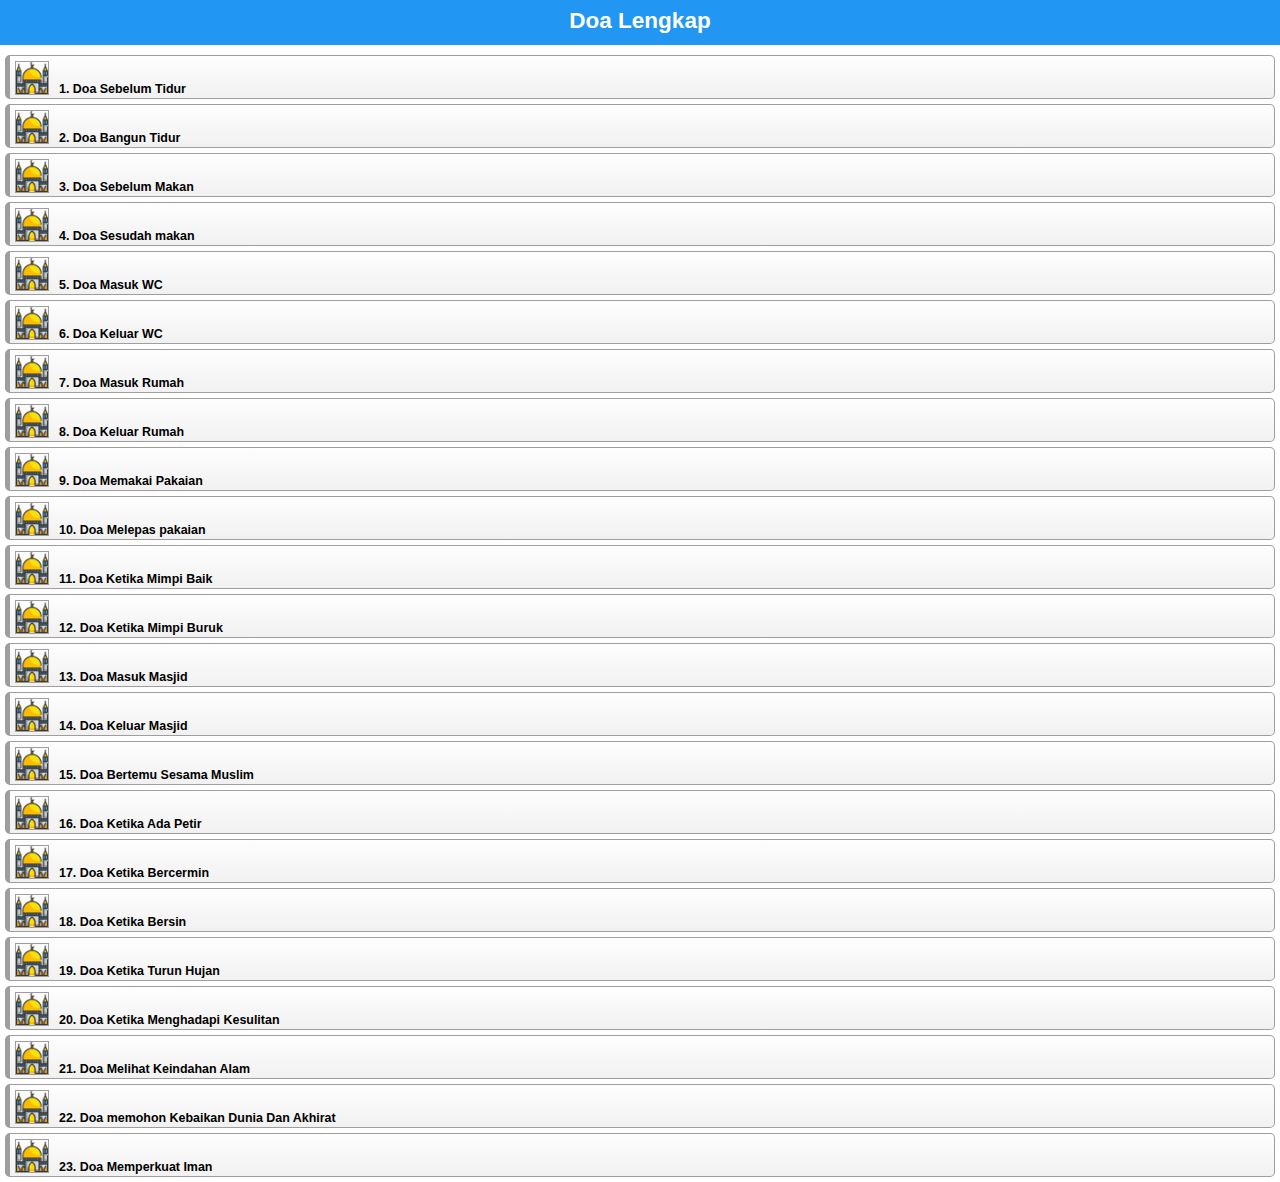
<file: doa1/index.html>
<!doctype html>
<html>
<head>
<meta charset="utf-8"><meta name="viewport" content="width=device-width; initial-scale=1.0; maximum-scale=1.0;">
<title>Doá - doá</title>

<script>

	function onLoad(){
        document.addEventListener("deviceready", onDeviceReady, false);
    }
	
	function onDeviceReady(){
		// Page
		localStorage.pageID = 1;
		
		// Back Button
		document.addEventListener("backbutton", onBackKeyDown, false);
	}
</script>
 <link href="style.css" rel="stylesheet" type="text/css">
</head>

<body onLoad="onLoad()" data-state="1">

<div id="header">

<div id="headbox">
  <h2>Doa Lengkap</h2>
</div>
</div>
<div id="home">

<ul id="homemenu"style="margin-bottom:0px;">



<li><div class="kotakmenu"><div class="imgfloat"><img src="images2/arrowli.png" alt="" class="imgthumb" /></div><a href="1.html" ><h5><strong>1. Doa Sebelum Tidur</strong></h5></a></div></li>   
<li><div class="kotakmenu"><div class="imgfloat"><img src="images2/arrowli.png" alt="" class="imgthumb" /></div><a href="2.html" ><h5><strong>2. Doa Bangun Tidur</strong></h5></a></div></li>   
<li><div class="kotakmenu"><div class="imgfloat"><img src="images2/arrowli.png" alt="" class="imgthumb" /></div><a href="3.html" ><h5><strong>3. Doa Sebelum Makan</strong></h5></a></div></li>   
<li><div class="kotakmenu"><div class="imgfloat"><img src="images2/arrowli.png" alt="" class="imgthumb" /></div><a href="4.html" ><h5><strong>4. Doa Sesudah makan</strong></h5></a></div></li>   
<li><div class="kotakmenu"><div class="imgfloat"><img src="images2/arrowli.png" alt="" class="imgthumb" /></div><a href="5.html" ><h5><strong>5. Doa Masuk WC</strong></h5></a></div></li>   
<li><div class="kotakmenu"><div class="imgfloat"><img src="images2/arrowli.png" alt="" class="imgthumb" /></div><a href="6.html" ><h5><strong>6. Doa Keluar WC</strong></h5></a></div></li>   
<li><div class="kotakmenu"><div class="imgfloat"><img src="images2/arrowli.png" alt="" class="imgthumb" /></div><a href="7.html" ><h5><strong>7. Doa Masuk Rumah</strong></h5></a></div></li>   
<li><div class="kotakmenu"><div class="imgfloat"><img src="images2/arrowli.png" alt="" class="imgthumb" /></div><a href="8.html" ><h5><strong>8. Doa Keluar Rumah</strong></h5></a></div></li>   
<li><div class="kotakmenu"><div class="imgfloat"><img src="images2/arrowli.png" alt="" class="imgthumb" /></div><a href="9.html" ><h5><strong>9. Doa Memakai Pakaian</strong></h5></a></div></li>   
<li><div class="kotakmenu"><div class="imgfloat"><img src="images2/arrowli.png" alt="" class="imgthumb" /></div><a href="10.html" ><h5><strong>10. Doa Melepas pakaian</strong></h5></a></div></li>   
<li><div class="kotakmenu"><div class="imgfloat"><img src="images2/arrowli.png" alt="" class="imgthumb" /></div><a href="11.html" ><h5><strong>11. Doa Ketika Mimpi Baik</strong></h5></a></div></li>   
<li><div class="kotakmenu"><div class="imgfloat"><img src="images2/arrowli.png" alt="" class="imgthumb" /></div><a href="12.html" ><h5><strong>12. Doa Ketika Mimpi Buruk</strong></h5></a></div></li>   
<li><div class="kotakmenu"><div class="imgfloat"><img src="images2/arrowli.png" alt="" class="imgthumb" /></div><a href="13.html" ><h5><strong>13. Doa Masuk Masjid</strong></h5></a></div></li>   
<li><div class="kotakmenu"><div class="imgfloat"><img src="images2/arrowli.png" alt="" class="imgthumb" /></div><a href="14.html" ><h5><strong>14. Doa Keluar Masjid</strong></h5></a></div></li>   
<li><div class="kotakmenu"><div class="imgfloat"><img src="images2/arrowli.png" alt="" class="imgthumb" /></div><a href="15.html" ><h5><strong>15. Doa Bertemu Sesama Muslim</strong></h5></a></div></li>   
<li><div class="kotakmenu"><div class="imgfloat"><img src="images2/arrowli.png" alt="" class="imgthumb" /></div><a href="16.html" ><h5><strong>16. Doa Ketika Ada Petir</strong></h5></a></div></li>   
<li><div class="kotakmenu"><div class="imgfloat"><img src="images2/arrowli.png" alt="" class="imgthumb" /></div><a href="17.html" ><h5><strong>17. Doa Ketika Bercermin</strong></h5></a></div></li>   
<li><div class="kotakmenu"><div class="imgfloat"><img src="images2/arrowli.png" alt="" class="imgthumb" /></div><a href="18.html" ><h5><strong>18. Doa Ketika Bersin</strong></h5></a></div></li>   
<li><div class="kotakmenu"><div class="imgfloat"><img src="images2/arrowli.png" alt="" class="imgthumb" /></div><a href="19.html" ><h5><strong>19. Doa Ketika Turun Hujan</strong></h5></a></div></li>   
<li><div class="kotakmenu"><div class="imgfloat"><img src="images2/arrowli.png" alt="" class="imgthumb" /></div><a href="20.html" ><h5><strong>20. Doa Ketika Menghadapi Kesulitan</strong></h5></a></div></li>   
<li><div class="kotakmenu"><div class="imgfloat"><img src="images2/arrowli.png" alt="" class="imgthumb" /></div><a href="21.html" ><h5><strong>21. Doa Melihat Keindahan Alam</strong></h5></a></div></li>   
<li><div class="kotakmenu"><div class="imgfloat"><img src="images2/arrowli.png" alt="" class="imgthumb" /></div><a href="22.html" ><h5><strong>22. Doa memohon Kebaikan Dunia Dan Akhirat</strong></h5></a></div></li>   
<li><div class="kotakmenu"><div class="imgfloat"><img src="images2/arrowli.png" alt="" class="imgthumb" /></div><a href="23.html" ><h5><strong>23. Doa Memperkuat Iman</strong></h5></a></div></li>   

</br></br></br>   
  </ul> 

</div>

<script>

	$('#homemenu li').click(function(){
		var hal = $(this).attr('data-hal');
		
		$.ajax({url: hal,
			success: function(data){
				$("#home").hide();
				$("#isi").html(data);
				$("#single").show();
				$("#goback").show();
				$("#exit").show();
				$('body').attr('data-state', '2');
			}
		});
	});
	
	$('#goback').click(function(){
		$("#single").hide();
		$("#goback").hide();
		$("#exit").hide();
		$("#home").show();
	});
	
	// Back Button
	function onBackKeyDown(){
		var dstate = $('body').attr('data-state');
				
		if(dstate == '2'){
			$('body').attr('data-state', '1');
			$("#single").hide();
			$("#goback").hide();
			$("#exit").hide();
			$("#home").show();			
		}
		
		if(dstate == '1'){
			exitAppPopup();
		}
    }
	
	// Exit
	function exitAppPopup(){
        navigator.notification.confirm(
            'Tutup aplikasi?'
            , function(button){
                  if(button == 2) {
                      navigator.app.exitApp();
                  }
              }
            , 'Keluar'
            , 'Batal,Ya'
        );  
        return false;
    }

	$('body').hammer().on("tap", ".backbtn", function(event){
		
		$("html, body").animate({ scrollTop: 0 }, "fast");
		
		$("#single").hide();
		$("#goback").hide();
		$("#exit").hide();
		$("#home").show();
		
		$('body').attr('data-state', '1');
		
	});

</script>

</body>
</html>
</file>
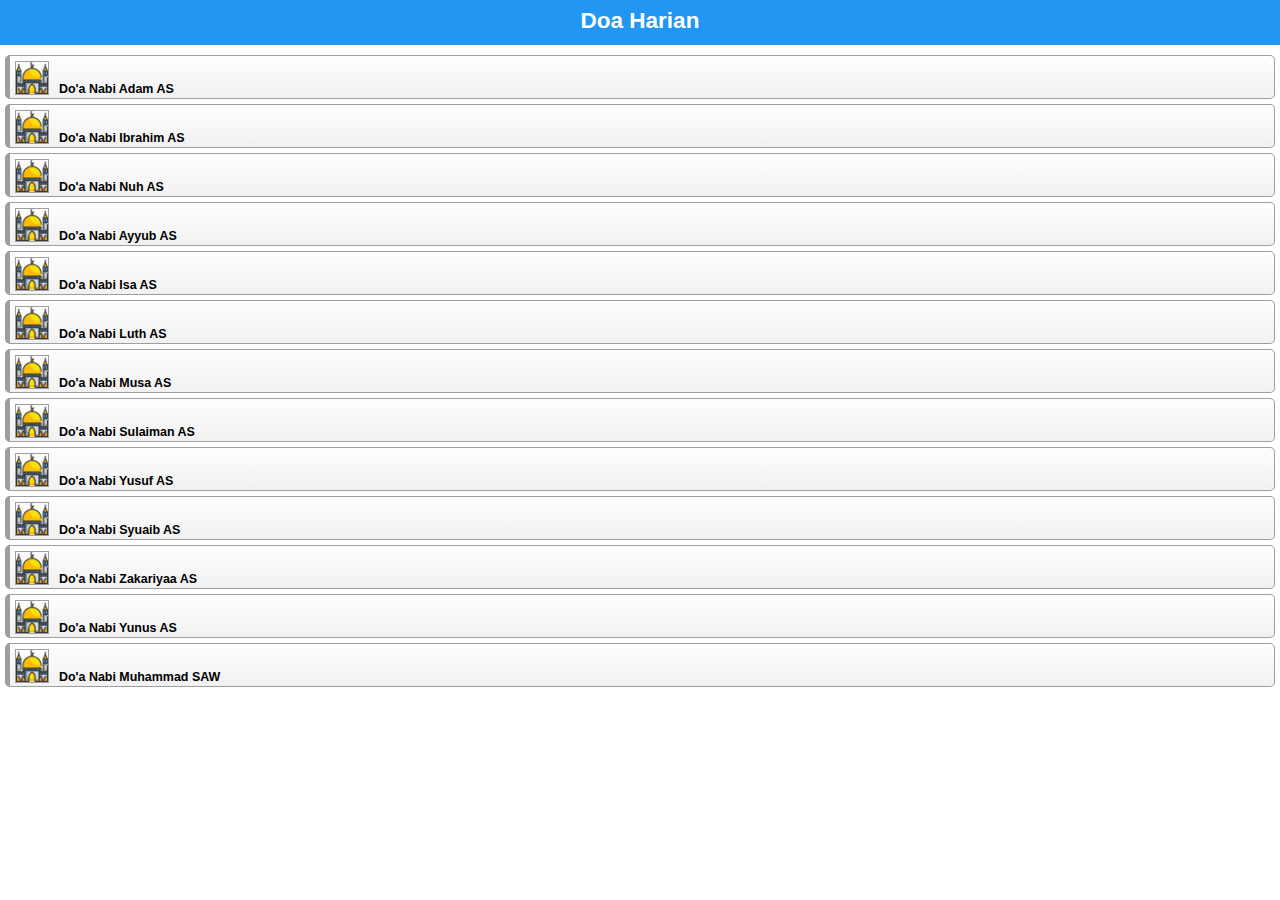
<file: doanabi/index.html>
<!doctype html>
<html>
<head>
<meta charset="utf-8"><meta name="viewport" content="width=device-width; initial-scale=1.0; maximum-scale=1.0;">
<title>JUZ AMMA</title>

<script>

	function onLoad(){
        document.addEventListener("deviceready", onDeviceReady, false);
    }
	
	function onDeviceReady(){
		// Page
		localStorage.pageID = 1;
		
		// Back Button
		document.addEventListener("backbutton", onBackKeyDown, false);
	}
</script>
 <link href="style.css" rel="stylesheet" type="text/css">
</head>

<body onLoad="onLoad()" data-state="1">

<div id="header">

<div id="headbox">
  <h2>Doa Harian</h2>
</div>
</div>
<div id="home">

<ul id="homemenu"style="margin-bottom:0px;">

<li><div class="kotakmenu"><div class="imgfloat"><img src="images2/arrowli.png" alt="" class="imgthumb" /></div><a href="1.html" ><h5><strong>Do'a Nabi Adam AS</strong></h5></a></div></li>   
<li><div class="kotakmenu"><div class="imgfloat"><img src="images2/arrowli.png" alt="" class="imgthumb" /></div><a href="2.html" ><h5><strong>Do'a Nabi Ibrahim AS</strong></h5></a></div></li>   
<li><div class="kotakmenu"><div class="imgfloat"><img src="images2/arrowli.png" alt="" class="imgthumb" /></div><a href="3.html" ><h5><strong>Do'a Nabi Nuh AS</strong></h5></a></div></li>   
<li><div class="kotakmenu"><div class="imgfloat"><img src="images2/arrowli.png" alt="" class="imgthumb" /></div><a href="4.html" ><h5><strong>Do'a Nabi Ayyub AS</strong></h5></a></div></li>   
<li><div class="kotakmenu"><div class="imgfloat"><img src="images2/arrowli.png" alt="" class="imgthumb" /></div><a href="5.html" ><h5><strong>Do'a Nabi Isa AS</strong></h5></a></div></li>   
<li><div class="kotakmenu"><div class="imgfloat"><img src="images2/arrowli.png" alt="" class="imgthumb" /></div><a href="6.html" ><h5><strong>Do'a Nabi Luth AS</strong></h5></a></div></li>   
<li><div class="kotakmenu"><div class="imgfloat"><img src="images2/arrowli.png" alt="" class="imgthumb" /></div><a href="7.html" ><h5><strong>Do'a Nabi Musa AS</strong></h5></a></div></li>   
<li><div class="kotakmenu"><div class="imgfloat"><img src="images2/arrowli.png" alt="" class="imgthumb" /></div><a href="8.html" ><h5><strong>Do'a Nabi Sulaiman AS</strong></h5></a></div></li>   
<li><div class="kotakmenu"><div class="imgfloat"><img src="images2/arrowli.png" alt="" class="imgthumb" /></div><a href="9.html" ><h5><strong>Do'a Nabi Yusuf AS</strong></h5></a></div></li>   
<li><div class="kotakmenu"><div class="imgfloat"><img src="images2/arrowli.png" alt="" class="imgthumb" /></div><a href="10.html" ><h5><strong>Do'a Nabi Syuaib AS</strong></h5></a></div></li>   
<li><div class="kotakmenu"><div class="imgfloat"><img src="images2/arrowli.png" alt="" class="imgthumb" /></div><a href="11.html" ><h5><strong>Do'a Nabi Zakariyaa AS</strong></h5></a></div></li>   
<li><div class="kotakmenu"><div class="imgfloat"><img src="images2/arrowli.png" alt="" class="imgthumb" /></div><a href="12.html" ><h5><strong>Do'a Nabi Yunus AS</strong></h5></a></div></li>   
<li><div class="kotakmenu"><div class="imgfloat"><img src="images2/arrowli.png" alt="" class="imgthumb" /></div><a href="13.html" ><h5><strong>Do'a Nabi Muhammad SAW</strong></h5></a></div></li>   


</br></br></br>   
  </ul> 

</div>

<script>

	$('#homemenu li').click(function(){
		var hal = $(this).attr('data-hal');
		
		$.ajax({url: hal,
			success: function(data){
				$("#home").hide();
				$("#isi").html(data);
				$("#single").show();
				$("#goback").show();
				$("#exit").show();
				$('body').attr('data-state', '2');
			}
		});
	});
	
	$('#goback').click(function(){
		$("#single").hide();
		$("#goback").hide();
		$("#exit").hide();
		$("#home").show();
	});
	
	// Back Button
	function onBackKeyDown(){
		var dstate = $('body').attr('data-state');
				
		if(dstate == '2'){
			$('body').attr('data-state', '1');
			$("#single").hide();
			$("#goback").hide();
			$("#exit").hide();
			$("#home").show();			
		}
		
		if(dstate == '1'){
			exitAppPopup();
		}
    }
	
	// Exit
	function exitAppPopup(){
        navigator.notification.confirm(
            'Tutup aplikasi?'
            , function(button){
                  if(button == 2) {
                      navigator.app.exitApp();
                  }
              }
            , 'Keluar'
            , 'Batal,Ya'
        );  
        return false;
    }

	$('body').hammer().on("tap", ".backbtn", function(event){
		
		$("html, body").animate({ scrollTop: 0 }, "fast");
		
		$("#single").hide();
		$("#goback").hide();
		$("#exit").hide();
		$("#home").show();
		
		$('body').attr('data-state', '1');
		
	});

</script>

</body>
</html>
</file>
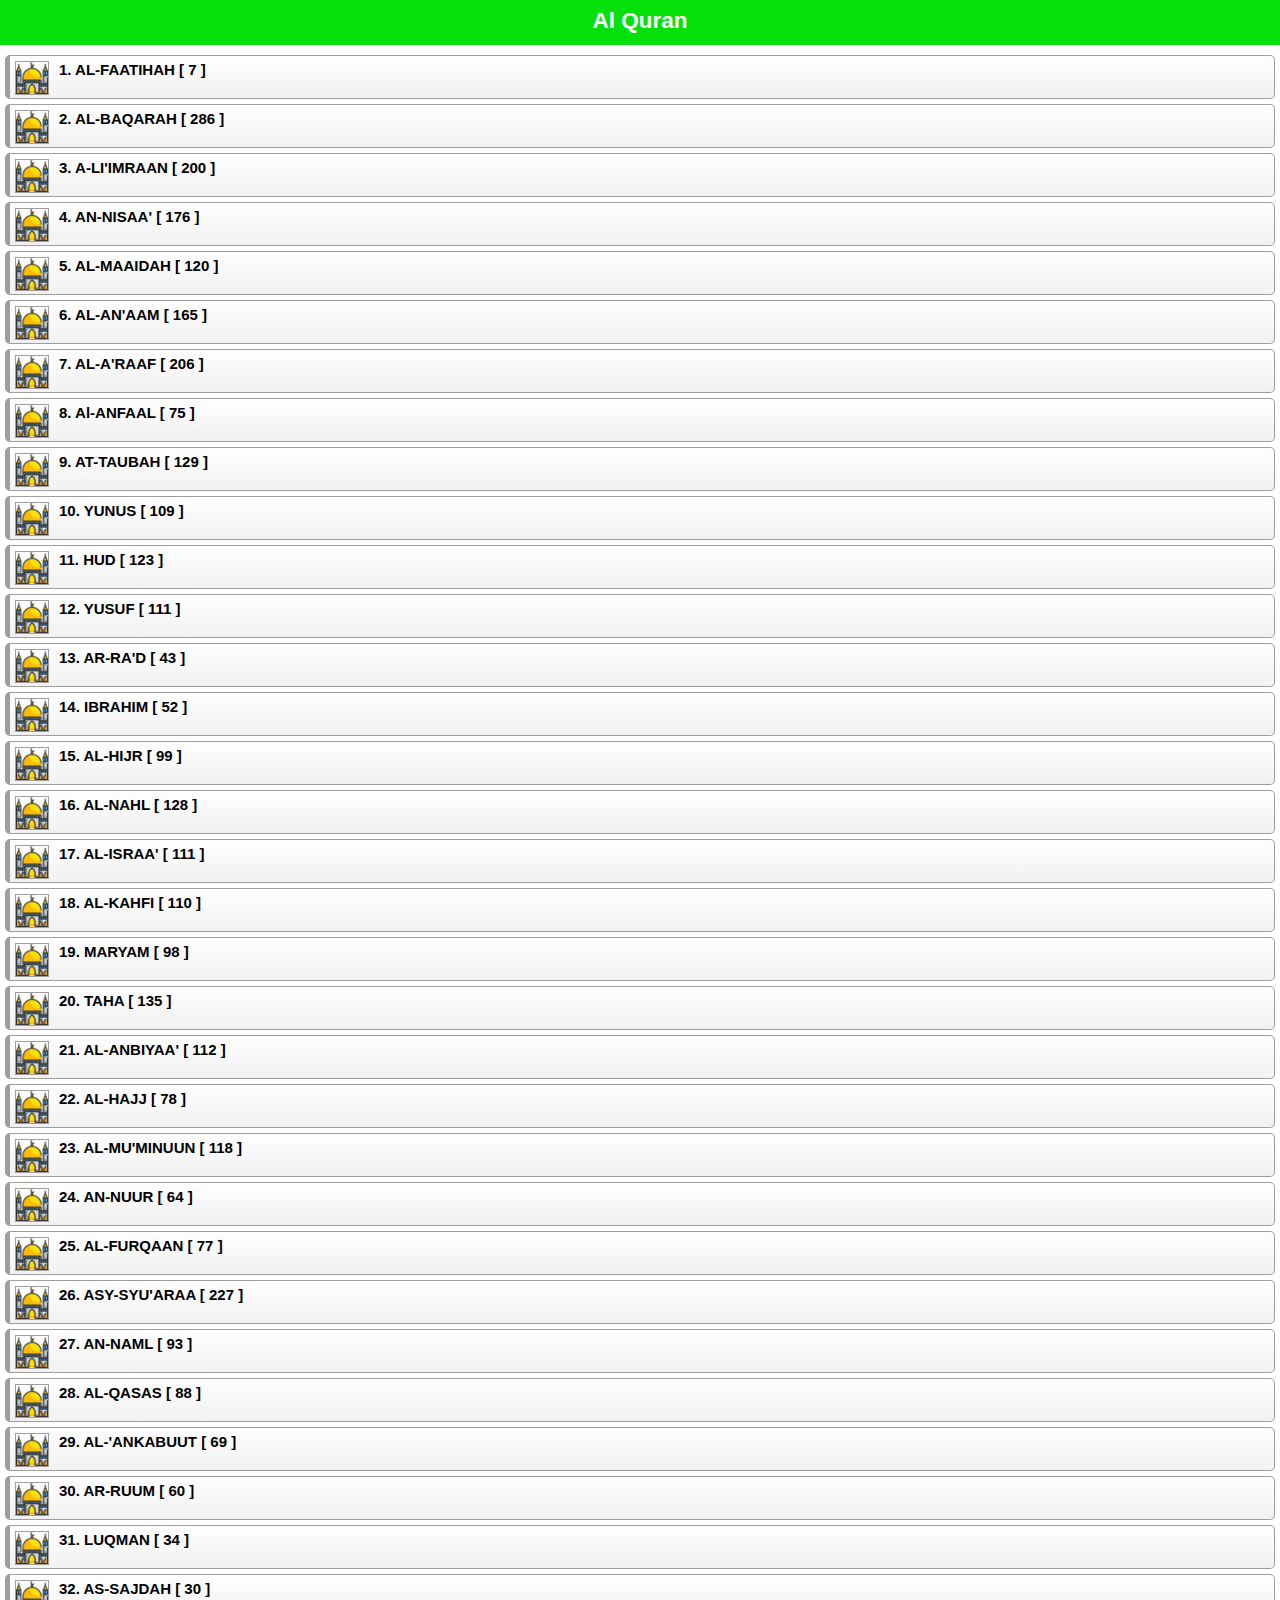
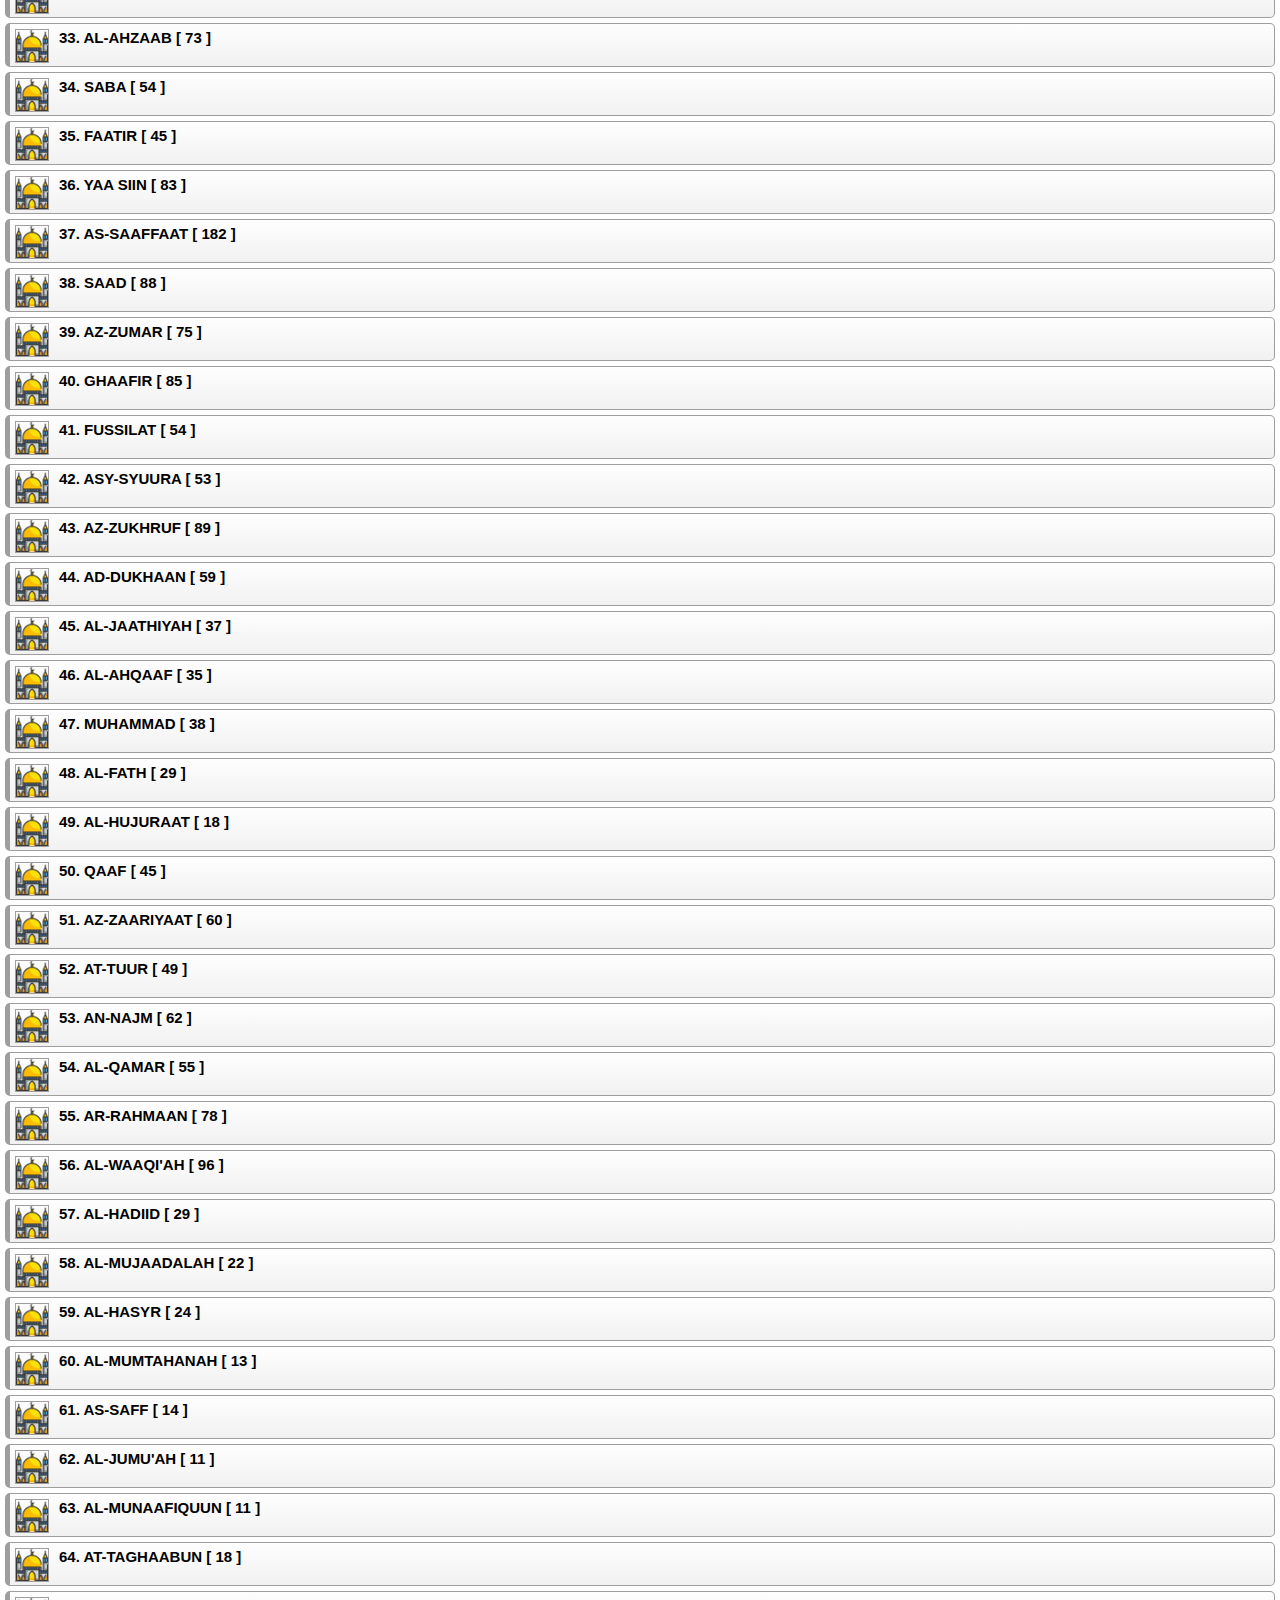
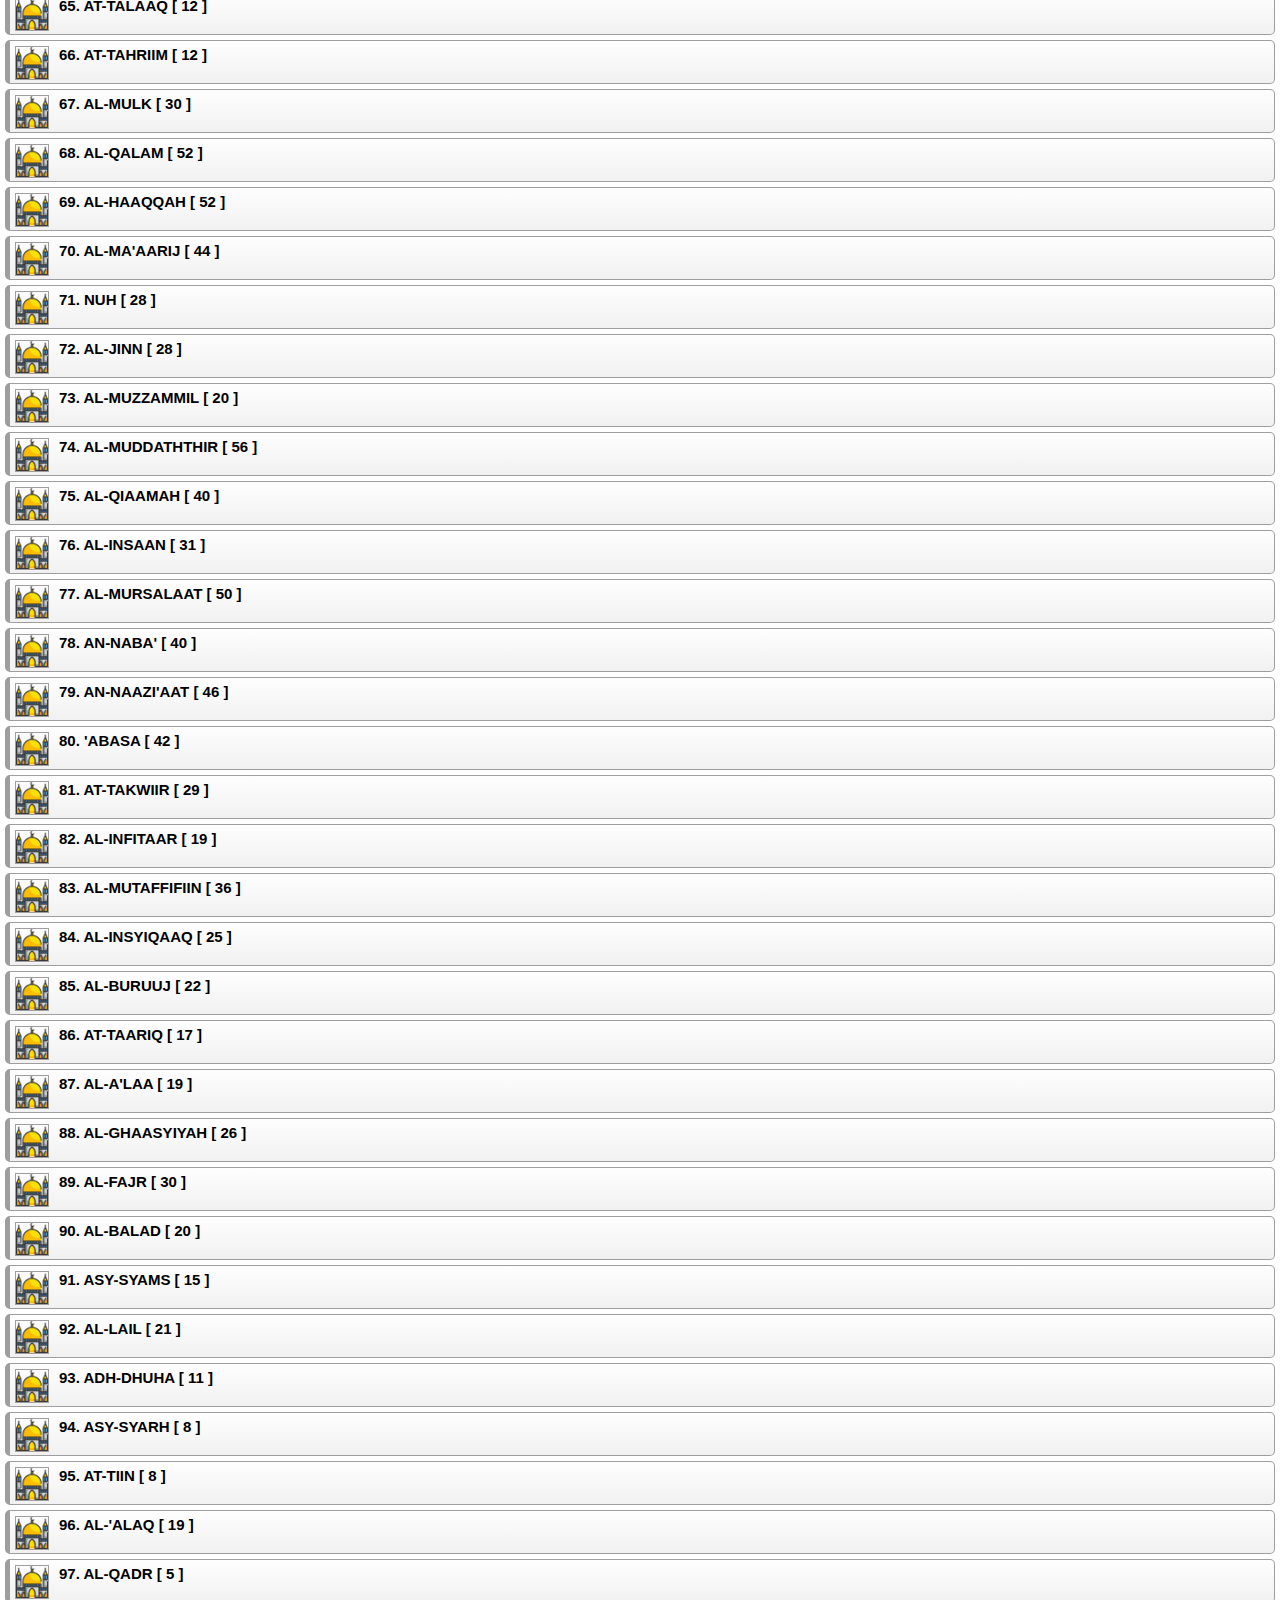
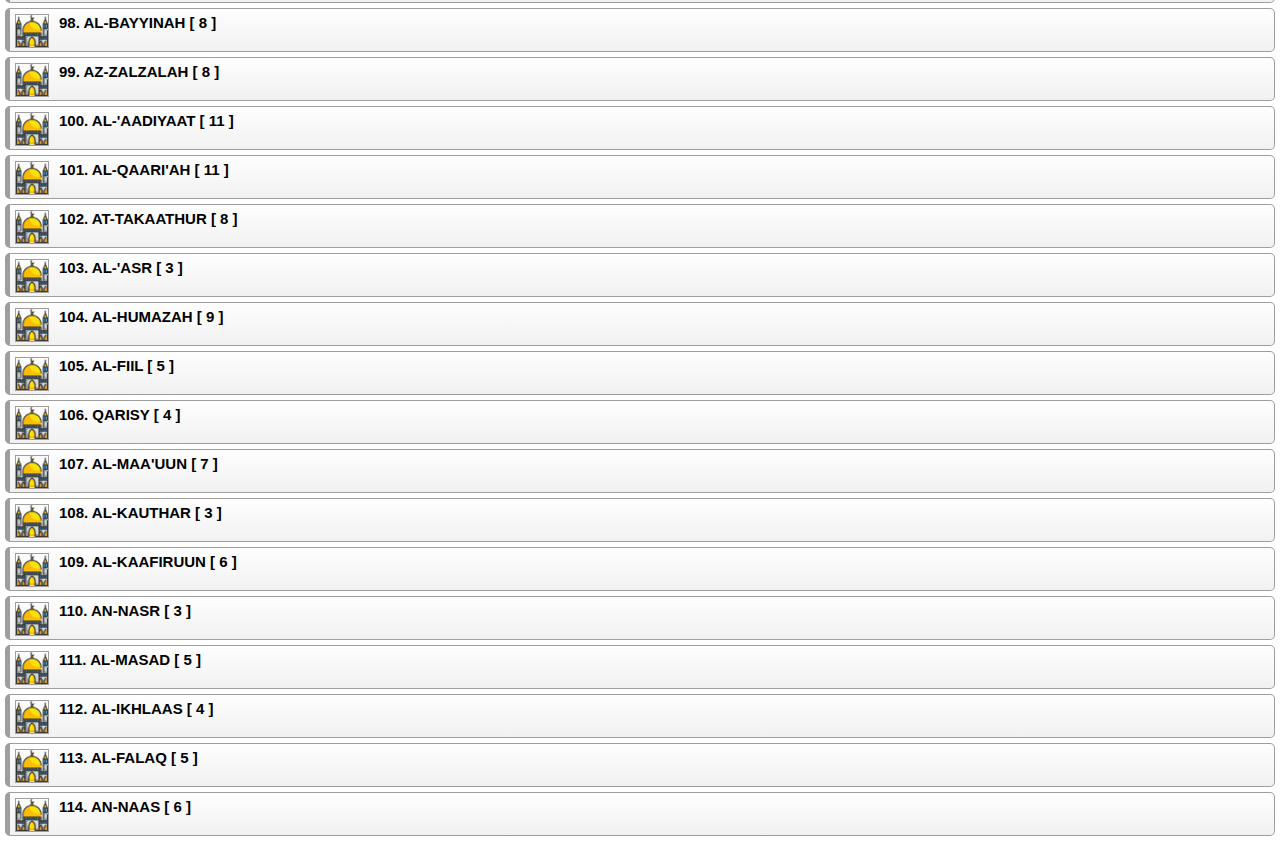
<file: quranlite/index.html>
<!doctype html>
<html>
<head>
<meta charset="utf-8"><meta name="viewport" content="width=device-width; initial-scale=1.0; maximum-scale=1.0;">
<title>Al Quran</title>

<script>

	function onLoad(){
        document.addEventListener("deviceready", onDeviceReady, false);
    }
	
	function onDeviceReady(){
		// Page
		localStorage.pageID = 1;
		
		// Back Button
		document.addEventListener("backbutton", onBackKeyDown, false);
	}
</script>
 <link href="style.css" rel="stylesheet" type="text/css">
</head>

<body onLoad="onLoad()" data-state="1">

<div id="header">

<div id="headbox">
  <h2>Al Quran</h2>
</div>
</div>
<div id="home">

<ul id="homemenu"style="margin-bottom:0px;">



<li><div class="kotakmenu"><div class="imgfloat"><img src="images2/arrowli.png" alt="" class="imgthumb" /></div><a href="1.html" >1. AL-FAATIHAH [ 7 ]</strong><font size="3"></font><br></a></div></li>   
<li><div class="kotakmenu"><div class="imgfloat"><img src="images2/arrowli.png" alt="" class="imgthumb" /></div><a href="2.html" >2. AL-BAQARAH [ 286 ]</strong><font size="3"></font><br></a></div></li>   
<li><div class="kotakmenu"><div class="imgfloat"><img src="images2/arrowli.png" alt="" class="imgthumb" /></div><a href="3.html" >3. A-LI'IMRAAN [ 200 ]</strong><font size="3"></font><br></a></div></li>   
<li><div class="kotakmenu"><div class="imgfloat"><img src="images2/arrowli.png" alt="" class="imgthumb" /></div><a href="4.html" >4. AN-NISAA' [ 176 ]</strong><font size="3"></font><br></a></div></li>   
<li><div class="kotakmenu"><div class="imgfloat"><img src="images2/arrowli.png" alt="" class="imgthumb" /></div><a href="5.html" >5. AL-MAAIDAH [ 120 ]</strong><font size="3"></font><br></a></div></li>   
<li><div class="kotakmenu"><div class="imgfloat"><img src="images2/arrowli.png" alt="" class="imgthumb" /></div><a href="6.html" >6. AL-AN'AAM [ 165 ]</strong><font size="3"></font><br></a></div></li>   
<li><div class="kotakmenu"><div class="imgfloat"><img src="images2/arrowli.png" alt="" class="imgthumb" /></div><a href="7.html" >7. AL-A'RAAF [ 206 ]</strong><font size="3"></font><br></a></div></li>   
<li><div class="kotakmenu"><div class="imgfloat"><img src="images2/arrowli.png" alt="" class="imgthumb" /></div><a href="8.html" >8. Al-ANFAAL [ 75 ]</strong><font size="3"></font><br></a></div></li>   
<li><div class="kotakmenu"><div class="imgfloat"><img src="images2/arrowli.png" alt="" class="imgthumb" /></div><a href="9.html" >9. AT-TAUBAH [ 129 ]</strong><font size="3"></font><br></a></div></li>   
<li><div class="kotakmenu"><div class="imgfloat"><img src="images2/arrowli.png" alt="" class="imgthumb" /></div><a href="10.html" >10. YUNUS [ 109 ]</strong><font size="3"></font><br></a></div></li>   





<li><div class="kotakmenu"><div class="imgfloat"><img src="images2/arrowli.png" alt="" class="imgthumb" /></div><a href="11.html" >11. HUD [ 123 ]</strong><font size="3"></font><br></a></div></li>   
<li><div class="kotakmenu"><div class="imgfloat"><img src="images2/arrowli.png" alt="" class="imgthumb" /></div><a href="12.html" >12. YUSUF [ 111 ]</strong><font size="3"></font><br></a></div></li>   
<li><div class="kotakmenu"><div class="imgfloat"><img src="images2/arrowli.png" alt="" class="imgthumb" /></div><a href="13.html" >13. AR-RA'D [ 43 ]</strong><font size="3"></font><br></a></div></li>   
<li><div class="kotakmenu"><div class="imgfloat"><img src="images2/arrowli.png" alt="" class="imgthumb" /></div><a href="14.html" >14. IBRAHIM [ 52 ]</strong><font size="3"></font><br></a></div></li>   
<li><div class="kotakmenu"><div class="imgfloat"><img src="images2/arrowli.png" alt="" class="imgthumb" /></div><a href="15.html" >15. AL-HIJR [ 99 ]</strong><font size="3"></font><br></a></div></li>   
<li><div class="kotakmenu"><div class="imgfloat"><img src="images2/arrowli.png" alt="" class="imgthumb" /></div><a href="16.html" >16. AL-NAHL [ 128 ]</strong><font size="3"></font><br></a></div></li>   
<li><div class="kotakmenu"><div class="imgfloat"><img src="images2/arrowli.png" alt="" class="imgthumb" /></div><a href="17.html" >17. AL-ISRAA' [ 111 ]</strong><font size="3"></font><br></a></div></li>   
<li><div class="kotakmenu"><div class="imgfloat"><img src="images2/arrowli.png" alt="" class="imgthumb" /></div><a href="18.html" >18. AL-KAHFI [ 110 ]</strong><font size="3"></font><br></a></div></li>   
<li><div class="kotakmenu"><div class="imgfloat"><img src="images2/arrowli.png" alt="" class="imgthumb" /></div><a href="19.html" >19. MARYAM [ 98 ]</strong><font size="3"></font><br></a></div></li>   
<li><div class="kotakmenu"><div class="imgfloat"><img src="images2/arrowli.png" alt="" class="imgthumb" /></div><a href="20.html" >20. TAHA [ 135 ]</strong><font size="3"></font><br></a></div></li>   



<li><div class="kotakmenu"><div class="imgfloat"><img src="images2/arrowli.png" alt="" class="imgthumb" /></div><a href="21.html" >21. AL-ANBIYAA' [ 112 ]</strong><font size="3"></font><br></a></div></li>   
<li><div class="kotakmenu"><div class="imgfloat"><img src="images2/arrowli.png" alt="" class="imgthumb" /></div><a href="22.html" >22. AL-HAJJ [ 78 ]</strong><font size="3"></font><br></a></div></li>   
<li><div class="kotakmenu"><div class="imgfloat"><img src="images2/arrowli.png" alt="" class="imgthumb" /></div><a href="23.html" >23. AL-MU'MINUUN [ 118 ]</strong><font size="3"></font><br></a></div></li>   
<li><div class="kotakmenu"><div class="imgfloat"><img src="images2/arrowli.png" alt="" class="imgthumb" /></div><a href="24.html" >24. AN-NUUR [ 64 ]</strong><font size="3"></font><br></a></div></li>   
<li><div class="kotakmenu"><div class="imgfloat"><img src="images2/arrowli.png" alt="" class="imgthumb" /></div><a href="25.html" >25. AL-FURQAAN [ 77 ]</strong><font size="3"></font><br></a></div></li>   
<li><div class="kotakmenu"><div class="imgfloat"><img src="images2/arrowli.png" alt="" class="imgthumb" /></div><a href="26.html" >26. ASY-SYU'ARAA [ 227 ]</strong><font size="3"></font><br></a></div></li>   
<li><div class="kotakmenu"><div class="imgfloat"><img src="images2/arrowli.png" alt="" class="imgthumb" /></div><a href="27.html" >27. AN-NAML [ 93 ]</strong><font size="3"></font><br></a></div></li>   
<li><div class="kotakmenu"><div class="imgfloat"><img src="images2/arrowli.png" alt="" class="imgthumb" /></div><a href="28.html" >28. AL-QASAS [ 88 ]</strong><font size="3"></font><br></a></div></li>   
<li><div class="kotakmenu"><div class="imgfloat"><img src="images2/arrowli.png" alt="" class="imgthumb" /></div><a href="29.html" >29. AL-'ANKABUUT [ 69 ]</strong><font size="3"></font><br></a></div></li>   
<li><div class="kotakmenu"><div class="imgfloat"><img src="images2/arrowli.png" alt="" class="imgthumb" /></div><a href="30.html" >30. AR-RUUM [ 60 ]</strong><font size="3"></font><br></a></div></li>   



<li><div class="kotakmenu"><div class="imgfloat"><img src="images2/arrowli.png" alt="" class="imgthumb" /></div><a href="31.html" >31. LUQMAN [ 34 ]</strong><font size="3"></font><br></a></div></li>   
<li><div class="kotakmenu"><div class="imgfloat"><img src="images2/arrowli.png" alt="" class="imgthumb" /></div><a href="32.html" >32. AS-SAJDAH [ 30 ]</strong><font size="3"></font><br></a></div></li>   
<li><div class="kotakmenu"><div class="imgfloat"><img src="images2/arrowli.png" alt="" class="imgthumb" /></div><a href="33.html" >33. AL-AHZAAB [ 73 ]</strong><font size="3"></font><br></a></div></li>   
<li><div class="kotakmenu"><div class="imgfloat"><img src="images2/arrowli.png" alt="" class="imgthumb" /></div><a href="34.html" >34. SABA [ 54 ]</strong><font size="3"></font><br></a></div></li>   
<li><div class="kotakmenu"><div class="imgfloat"><img src="images2/arrowli.png" alt="" class="imgthumb" /></div><a href="35.html" >35. FAATIR [ 45 ]</strong><font size="3"></font><br></a></div></li>   
<li><div class="kotakmenu"><div class="imgfloat"><img src="images2/arrowli.png" alt="" class="imgthumb" /></div><a href="36.html" >36. YAA SIIN [ 83 ]</strong><font size="3"></font><br></a></div></li>   
<li><div class="kotakmenu"><div class="imgfloat"><img src="images2/arrowli.png" alt="" class="imgthumb" /></div><a href="37.html" >37. AS-SAAFFAAT [ 182 ]</strong><font size="3"></font><br></a></div></li>   
<li><div class="kotakmenu"><div class="imgfloat"><img src="images2/arrowli.png" alt="" class="imgthumb" /></div><a href="38.html" >38. SAAD [ 88 ]</strong><font size="3"></font><br></a></div></li>   
<li><div class="kotakmenu"><div class="imgfloat"><img src="images2/arrowli.png" alt="" class="imgthumb" /></div><a href="39.html" >39. AZ-ZUMAR [ 75 ]</strong><font size="3"></font><br></a></div></li>   
<li><div class="kotakmenu"><div class="imgfloat"><img src="images2/arrowli.png" alt="" class="imgthumb" /></div><a href="40.html" >40. GHAAFIR [ 85 ]</strong><font size="3"></font><br></a></div></li>   



<li><div class="kotakmenu"><div class="imgfloat"><img src="images2/arrowli.png" alt="" class="imgthumb" /></div><a href="41.html" >41. FUSSILAT [ 54 ]</strong><font size="3"></font><br></a></div></li>   
<li><div class="kotakmenu"><div class="imgfloat"><img src="images2/arrowli.png" alt="" class="imgthumb" /></div><a href="42.html" >42. ASY-SYUURA [ 53 ]</strong><font size="3"></font><br></a></div></li>   
<li><div class="kotakmenu"><div class="imgfloat"><img src="images2/arrowli.png" alt="" class="imgthumb" /></div><a href="43.html" >43. AZ-ZUKHRUF [ 89 ]</strong><font size="3"></font><br></a></div></li>   
<li><div class="kotakmenu"><div class="imgfloat"><img src="images2/arrowli.png" alt="" class="imgthumb" /></div><a href="44.html" >44. AD-DUKHAAN [ 59 ]</strong><font size="3"></font><br></a></div></li>   
<li><div class="kotakmenu"><div class="imgfloat"><img src="images2/arrowli.png" alt="" class="imgthumb" /></div><a href="45.html" >45. AL-JAATHIYAH [ 37 ]</strong><font size="3"></font><br></a></div></li>   
<li><div class="kotakmenu"><div class="imgfloat"><img src="images2/arrowli.png" alt="" class="imgthumb" /></div><a href="46.html" >46. AL-AHQAAF [ 35 ]</strong><font size="3"></font><br></a></div></li>   
<li><div class="kotakmenu"><div class="imgfloat"><img src="images2/arrowli.png" alt="" class="imgthumb" /></div><a href="47.html" >47. MUHAMMAD [ 38 ]</strong><font size="3"></font><br></a></div></li>   
<li><div class="kotakmenu"><div class="imgfloat"><img src="images2/arrowli.png" alt="" class="imgthumb" /></div><a href="48.html" >48. AL-FATH [ 29 ]</strong><font size="3"></font><br></a></div></li>   
<li><div class="kotakmenu"><div class="imgfloat"><img src="images2/arrowli.png" alt="" class="imgthumb" /></div><a href="49.html" >49. AL-HUJURAAT [ 18 ]</strong><font size="3"></font><br></a></div></li>   
<li><div class="kotakmenu"><div class="imgfloat"><img src="images2/arrowli.png" alt="" class="imgthumb" /></div><a href="50.html" >50. QAAF [ 45 ]</strong><font size="3"></font><br></a></div></li>   



<li><div class="kotakmenu"><div class="imgfloat"><img src="images2/arrowli.png" alt="" class="imgthumb" /></div><a href="51.html" >51. AZ-ZAARIYAAT [ 60 ]</strong><font size="3"></font><br></a></div></li>   
<li><div class="kotakmenu"><div class="imgfloat"><img src="images2/arrowli.png" alt="" class="imgthumb" /></div><a href="52.html" >52. AT-TUUR [ 49 ]</strong><font size="3"></font><br></a></div></li>   
<li><div class="kotakmenu"><div class="imgfloat"><img src="images2/arrowli.png" alt="" class="imgthumb" /></div><a href="53.html" >53. AN-NAJM [ 62 ]</strong><font size="3"></font><br></a></div></li>   
<li><div class="kotakmenu"><div class="imgfloat"><img src="images2/arrowli.png" alt="" class="imgthumb" /></div><a href="54.html" >54. AL-QAMAR [ 55 ]</strong><font size="3"></font><br></a></div></li>   
<li><div class="kotakmenu"><div class="imgfloat"><img src="images2/arrowli.png" alt="" class="imgthumb" /></div><a href="55.html" >55. AR-RAHMAAN [ 78 ]</strong><font size="3"></font><br></a></div></li>   
<li><div class="kotakmenu"><div class="imgfloat"><img src="images2/arrowli.png" alt="" class="imgthumb" /></div><a href="56.html" >56. AL-WAAQI'AH [ 96 ]</strong><font size="3"></font><br></a></div></li>   
<li><div class="kotakmenu"><div class="imgfloat"><img src="images2/arrowli.png" alt="" class="imgthumb" /></div><a href="57.html" >57. AL-HADIID [ 29 ]</strong><font size="3"></font><br></a></div></li>   
<li><div class="kotakmenu"><div class="imgfloat"><img src="images2/arrowli.png" alt="" class="imgthumb" /></div><a href="58.html" >58. AL-MUJAADALAH [ 22 ]</strong><font size="3"></font><br></a></div></li>   
<li><div class="kotakmenu"><div class="imgfloat"><img src="images2/arrowli.png" alt="" class="imgthumb" /></div><a href="59.html" >59. AL-HASYR [ 24 ]</strong><font size="3"></font><br></a></div></li>   
<li><div class="kotakmenu"><div class="imgfloat"><img src="images2/arrowli.png" alt="" class="imgthumb" /></div><a href="60.html" >60. AL-MUMTAHANAH [ 13 ]</strong><font size="3"></font><br></a></div></li>   



<li><div class="kotakmenu"><div class="imgfloat"><img src="images2/arrowli.png" alt="" class="imgthumb" /></div><a href="61.html" >61. AS-SAFF [ 14 ]</strong><font size="3"></font><br></a></div></li>   
<li><div class="kotakmenu"><div class="imgfloat"><img src="images2/arrowli.png" alt="" class="imgthumb" /></div><a href="62.html" >62. AL-JUMU'AH [ 11 ]</strong><font size="3"></font><br></a></div></li>   
<li><div class="kotakmenu"><div class="imgfloat"><img src="images2/arrowli.png" alt="" class="imgthumb" /></div><a href="63.html" >63. AL-MUNAAFIQUUN [ 11 ]</strong><font size="3"></font><br></a></div></li>   
<li><div class="kotakmenu"><div class="imgfloat"><img src="images2/arrowli.png" alt="" class="imgthumb" /></div><a href="64.html" >64. AT-TAGHAABUN [ 18 ]</strong><font size="3"></font><br></a></div></li>   
<li><div class="kotakmenu"><div class="imgfloat"><img src="images2/arrowli.png" alt="" class="imgthumb" /></div><a href="65.html" >65. AT-TALAAQ [ 12 ]</strong><font size="3"></font><br></a></div></li>   
<li><div class="kotakmenu"><div class="imgfloat"><img src="images2/arrowli.png" alt="" class="imgthumb" /></div><a href="66.html" >66. AT-TAHRIIM [ 12 ]</strong><font size="3"></font><br></a></div></li>   
<li><div class="kotakmenu"><div class="imgfloat"><img src="images2/arrowli.png" alt="" class="imgthumb" /></div><a href="67.html" >67. AL-MULK [ 30 ]</strong><font size="3"></font><br></a></div></li>   
<li><div class="kotakmenu"><div class="imgfloat"><img src="images2/arrowli.png" alt="" class="imgthumb" /></div><a href="68.html" >68. AL-QALAM [ 52 ]</strong><font size="3"></font><br></a></div></li>   
<li><div class="kotakmenu"><div class="imgfloat"><img src="images2/arrowli.png" alt="" class="imgthumb" /></div><a href="69.html" >69. AL-HAAQQAH [ 52 ]</strong><font size="3"></font><br></a></div></li>   
<li><div class="kotakmenu"><div class="imgfloat"><img src="images2/arrowli.png" alt="" class="imgthumb" /></div><a href="70.html" >70. AL-MA'AARIJ [ 44 ]</strong><font size="3"></font><br></a></div></li>   



<li><div class="kotakmenu"><div class="imgfloat"><img src="images2/arrowli.png" alt="" class="imgthumb" /></div><a href="71.html" >71. NUH [ 28 ]</strong><font size="3"></font><br></a></div></li>   
<li><div class="kotakmenu"><div class="imgfloat"><img src="images2/arrowli.png" alt="" class="imgthumb" /></div><a href="72.html" >72. AL-JINN [ 28 ]</strong><font size="3"></font><br></a></div></li>   
<li><div class="kotakmenu"><div class="imgfloat"><img src="images2/arrowli.png" alt="" class="imgthumb" /></div><a href="73.html" >73. AL-MUZZAMMIL [ 20 ]</strong><font size="3"></font><br></a></div></li>   
<li><div class="kotakmenu"><div class="imgfloat"><img src="images2/arrowli.png" alt="" class="imgthumb" /></div><a href="74.html" >74. AL-MUDDATHTHIR [ 56 ]</strong><font size="3"></font><br></a></div></li>   
<li><div class="kotakmenu"><div class="imgfloat"><img src="images2/arrowli.png" alt="" class="imgthumb" /></div><a href="75.html" >75. AL-QIAAMAH [ 40 ]</strong><font size="3"></font><br></a></div></li>   
<li><div class="kotakmenu"><div class="imgfloat"><img src="images2/arrowli.png" alt="" class="imgthumb" /></div><a href="76.html" >76. AL-INSAAN [ 31 ]</strong><font size="3"></font><br></a></div></li>   
<li><div class="kotakmenu"><div class="imgfloat"><img src="images2/arrowli.png" alt="" class="imgthumb" /></div><a href="77.html" >77. AL-MURSALAAT [ 50 ]</strong><font size="3"></font><br></a></div></li>   
<li><div class="kotakmenu"><div class="imgfloat"><img src="images2/arrowli.png" alt="" class="imgthumb" /></div><a href="78.html" >78. AN-NABA' [ 40 ]</strong><font size="3"></font><br></a></div></li>   
<li><div class="kotakmenu"><div class="imgfloat"><img src="images2/arrowli.png" alt="" class="imgthumb" /></div><a href="79.html" >79. AN-NAAZI'AAT [ 46 ]</strong><font size="3"></font><br></a></div></li>   
<li><div class="kotakmenu"><div class="imgfloat"><img src="images2/arrowli.png" alt="" class="imgthumb" /></div><a href="80.html" >80. 'ABASA [ 42 ]</strong><font size="3"></font><br></a></div></li>   



<li><div class="kotakmenu"><div class="imgfloat"><img src="images2/arrowli.png" alt="" class="imgthumb" /></div><a href="81.html" >81. AT-TAKWIIR [ 29 ]</strong><font size="3"></font><br></a></div></li>   
<li><div class="kotakmenu"><div class="imgfloat"><img src="images2/arrowli.png" alt="" class="imgthumb" /></div><a href="82.html" >82. AL-INFITAAR [ 19 ]</strong><font size="3"></font><br></a></div></li>   
<li><div class="kotakmenu"><div class="imgfloat"><img src="images2/arrowli.png" alt="" class="imgthumb" /></div><a href="83.html" >83. AL-MUTAFFIFIIN [ 36 ]</strong><font size="3"></font><br></a></div></li>   
<li><div class="kotakmenu"><div class="imgfloat"><img src="images2/arrowli.png" alt="" class="imgthumb" /></div><a href="84.html" >84. AL-INSYIQAAQ [ 25 ]</strong><font size="3"></font><br></a></div></li>   
<li><div class="kotakmenu"><div class="imgfloat"><img src="images2/arrowli.png" alt="" class="imgthumb" /></div><a href="85.html" >85. AL-BURUUJ [ 22 ]</strong><font size="3"></font><br></a></div></li>   
<li><div class="kotakmenu"><div class="imgfloat"><img src="images2/arrowli.png" alt="" class="imgthumb" /></div><a href="86.html" >86. AT-TAARIQ [ 17 ]</strong><font size="3"></font><br></a></div></li>   
<li><div class="kotakmenu"><div class="imgfloat"><img src="images2/arrowli.png" alt="" class="imgthumb" /></div><a href="87.html" >87. AL-A'LAA [ 19 ]</strong><font size="3"></font><br></a></div></li>   
<li><div class="kotakmenu"><div class="imgfloat"><img src="images2/arrowli.png" alt="" class="imgthumb" /></div><a href="88.html" >88. AL-GHAASYIYAH [ 26 ]</strong><font size="3"></font><br></a></div></li>   
<li><div class="kotakmenu"><div class="imgfloat"><img src="images2/arrowli.png" alt="" class="imgthumb" /></div><a href="89.html" >89. AL-FAJR [ 30 ]</strong><font size="3"></font><br></a></div></li>   
<li><div class="kotakmenu"><div class="imgfloat"><img src="images2/arrowli.png" alt="" class="imgthumb" /></div><a href="90.html" >90. AL-BALAD [ 20 ]</strong><font size="3"></font><br></a></div></li>   



<li><div class="kotakmenu"><div class="imgfloat"><img src="images2/arrowli.png" alt="" class="imgthumb" /></div><a href="91.html" >91. ASY-SYAMS [ 15 ]</strong><font size="3"></font><br></a></div></li>   
<li><div class="kotakmenu"><div class="imgfloat"><img src="images2/arrowli.png" alt="" class="imgthumb" /></div><a href="92.html" >92. AL-LAIL [ 21 ]</strong><font size="3"></font><br></a></div></li>   
<li><div class="kotakmenu"><div class="imgfloat"><img src="images2/arrowli.png" alt="" class="imgthumb" /></div><a href="93.html" >93. ADH-DHUHA [ 11 ]</strong><font size="3"></font><br></a></div></li>   
<li><div class="kotakmenu"><div class="imgfloat"><img src="images2/arrowli.png" alt="" class="imgthumb" /></div><a href="94.html" >94. ASY-SYARH [ 8 ]</strong><font size="3"></font><br></a></div></li>   
<li><div class="kotakmenu"><div class="imgfloat"><img src="images2/arrowli.png" alt="" class="imgthumb" /></div><a href="95.html" >95. AT-TIIN [ 8 ]</strong><font size="3"></font><br></a></div></li>   
<li><div class="kotakmenu"><div class="imgfloat"><img src="images2/arrowli.png" alt="" class="imgthumb" /></div><a href="96.html" >96. AL-'ALAQ [ 19 ]</strong><font size="3"></font><br></a></div></li>   
<li><div class="kotakmenu"><div class="imgfloat"><img src="images2/arrowli.png" alt="" class="imgthumb" /></div><a href="97.html" >97. AL-QADR [ 5 ]</strong><font size="3"></font><br></a></div></li>   
<li><div class="kotakmenu"><div class="imgfloat"><img src="images2/arrowli.png" alt="" class="imgthumb" /></div><a href="98.html" >98. AL-BAYYINAH [ 8 ]</strong><font size="3"></font><br></a></div></li>   
<li><div class="kotakmenu"><div class="imgfloat"><img src="images2/arrowli.png" alt="" class="imgthumb" /></div><a href="99.html" >99. AZ-ZALZALAH [ 8 ]</strong><font size="3"></font><br></a></div></li>   
<li><div class="kotakmenu"><div class="imgfloat"><img src="images2/arrowli.png" alt="" class="imgthumb" /></div><a href="100.html" >100. AL-'AADIYAAT [ 11 ]</strong><font size="3"></font><br></a></div></li>   



<li><div class="kotakmenu"><div class="imgfloat"><img src="images2/arrowli.png" alt="" class="imgthumb" /></div><a href="101.html" >101. AL-QAARI'AH [ 11 ]</strong><font size="3"></font><br></a></div></li>   
<li><div class="kotakmenu"><div class="imgfloat"><img src="images2/arrowli.png" alt="" class="imgthumb" /></div><a href="102.html" >102. AT-TAKAATHUR [ 8 ]</strong><font size="3"></font><br></a></div></li>   
<li><div class="kotakmenu"><div class="imgfloat"><img src="images2/arrowli.png" alt="" class="imgthumb" /></div><a href="103.html" >103. AL-'ASR [ 3 ]</strong><font size="3"></font><br></a></div></li>   
<li><div class="kotakmenu"><div class="imgfloat"><img src="images2/arrowli.png" alt="" class="imgthumb" /></div><a href="104.html" >104. AL-HUMAZAH [ 9 ]</strong><font size="3"></font><br></a></div></li>   
<li><div class="kotakmenu"><div class="imgfloat"><img src="images2/arrowli.png" alt="" class="imgthumb" /></div><a href="105.html" >105. AL-FIIL [ 5 ]</strong><font size="3"></font><br></a></div></li>   
<li><div class="kotakmenu"><div class="imgfloat"><img src="images2/arrowli.png" alt="" class="imgthumb" /></div><a href="106.html" >106. QARISY [ 4 ]</strong><font size="3"></font><br></a></div></li>   
<li><div class="kotakmenu"><div class="imgfloat"><img src="images2/arrowli.png" alt="" class="imgthumb" /></div><a href="107.html" >107. AL-MAA'UUN [ 7 ]</strong><font size="3"></font><br></a></div></li>   
<li><div class="kotakmenu"><div class="imgfloat"><img src="images2/arrowli.png" alt="" class="imgthumb" /></div><a href="108.html" >108. AL-KAUTHAR [ 3 ]</strong><font size="3"></font><br></a></div></li>   
<li><div class="kotakmenu"><div class="imgfloat"><img src="images2/arrowli.png" alt="" class="imgthumb" /></div><a href="109.html" >109. AL-KAAFIRUUN [ 6 ]</strong><font size="3"></font><br></a></div></li>   
<li><div class="kotakmenu"><div class="imgfloat"><img src="images2/arrowli.png" alt="" class="imgthumb" /></div><a href="110.html" >110. AN-NASR [ 3 ]</strong><font size="3"></font><br></a></div></li>   



<li><div class="kotakmenu"><div class="imgfloat"><img src="images2/arrowli.png" alt="" class="imgthumb" /></div><a href="111.html" >111. AL-MASAD [ 5 ]</strong><font size="3"></font><br></a></div></li>   
<li><div class="kotakmenu"><div class="imgfloat"><img src="images2/arrowli.png" alt="" class="imgthumb" /></div><a href="112.html" >112. AL-IKHLAAS [ 4 ]</strong><font size="3"></font><br></a></div></li>   
<li><div class="kotakmenu"><div class="imgfloat"><img src="images2/arrowli.png" alt="" class="imgthumb" /></div><a href="113.html" >113. AL-FALAQ [ 5 ]</strong><font size="3"></font><br></a></div></li>   
<li><div class="kotakmenu"><div class="imgfloat"><img src="images2/arrowli.png" alt="" class="imgthumb" /></div><a href="114.html" >114. AN-NAAS [ 6 ]</strong><font size="3"></font><br></a></div></li>   







</br></br></br>   
  </ul> 

</div>

<script>

	$('#homemenu li').click(function(){
		var hal = $(this).attr('data-hal');
		
		$.ajax({url: hal,
			success: function(data){
				$("#home").hide();
				$("#isi").html(data);
				$("#single").show();
				$("#goback").show();
				$("#exit").show();
				$('body').attr('data-state', '2');
			}
		});
	});
	
	$('#goback').click(function(){
		$("#single").hide();
		$("#goback").hide();
		$("#exit").hide();
		$("#home").show();
	});
	
	// Back Button
	function onBackKeyDown(){
		var dstate = $('body').attr('data-state');
				
		if(dstate == '2'){
			$('body').attr('data-state', '1');
			$("#single").hide();
			$("#goback").hide();
			$("#exit").hide();
			$("#home").show();			
		}
		
		if(dstate == '1'){
			exitAppPopup();
		}
    }
	
	// Exit
	function exitAppPopup(){
        navigator.notification.confirm(
            'Tutup aplikasi?'
            , function(button){
                  if(button == 2) {
                      navigator.app.exitApp();
                  }
              }
            , 'Keluar'
            , 'Batal,Ya'
        );  
        return false;
    }

	$('body').hammer().on("tap", ".backbtn", function(event){
		
		$("html, body").animate({ scrollTop: 0 }, "fast");
		
		$("#single").hide();
		$("#goback").hide();
		$("#exit").hide();
		$("#home").show();
		
		$('body').attr('data-state', '1');
		
	});

</script>

</body>
</html>
</file>
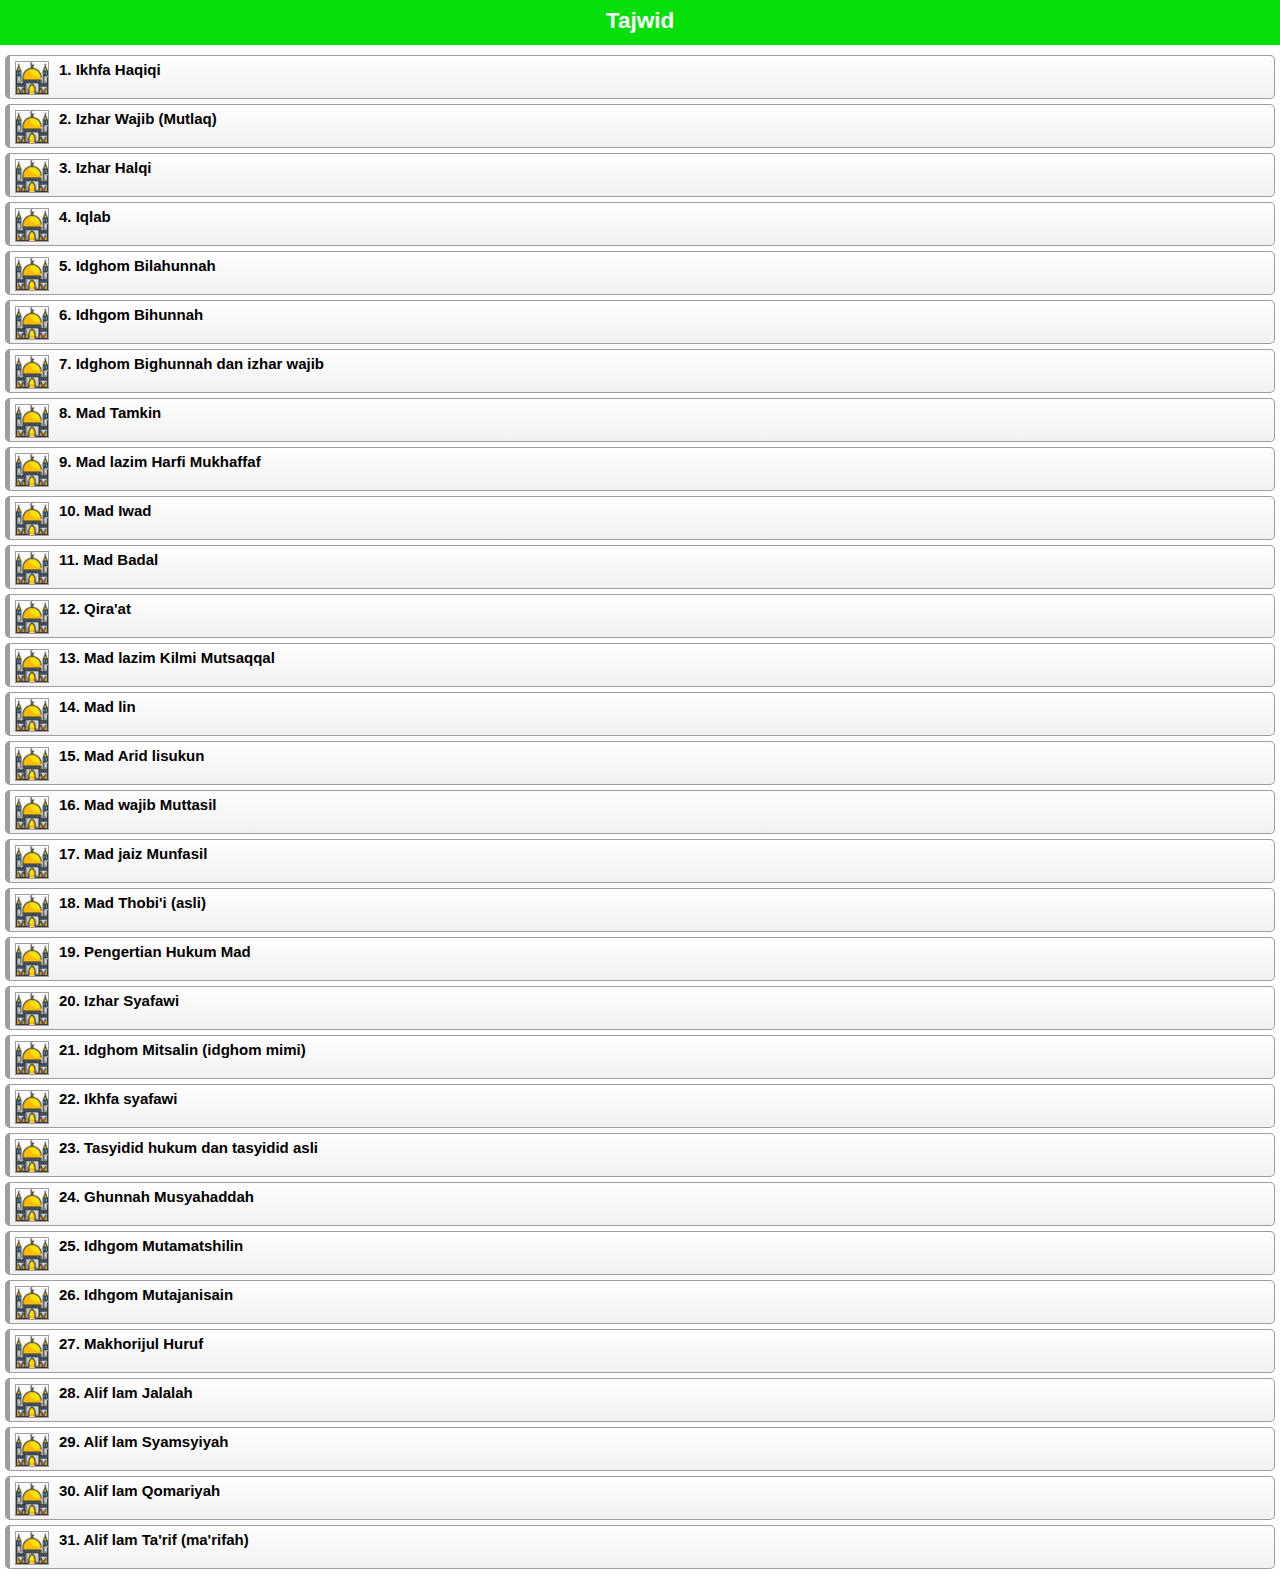
<file: tajwid/index.html>
<!doctype html>
<html>
<head>
<meta charset="utf-8"><meta name="viewport" content="width=device-width; initial-scale=1.0; maximum-scale=1.0;">
<title>Al Quran</title>

<script>

	function onLoad(){
        document.addEventListener("deviceready", onDeviceReady, false);
    }
	
	function onDeviceReady(){
		// Page
		localStorage.pageID = 1;
		
		// Back Button
		document.addEventListener("backbutton", onBackKeyDown, false);
	}
</script>
 <link href="style.css" rel="stylesheet" type="text/css">
</head>

<body onLoad="onLoad()" data-state="1">

<div id="header">

<div id="headbox">
  <h2>Tajwid</h2>
</div>
</div>
<div id="home">

<ul id="homemenu"style="margin-bottom:0px;">



<li><div class="kotakmenu"><div class="imgfloat"><img src="images2/arrowli.png" alt="" class="imgthumb" /></div><a href="1.html" >1. Ikhfa Haqiqi</strong><font size="3"></font><br></a></div></li>   
<li><div class="kotakmenu"><div class="imgfloat"><img src="images2/arrowli.png" alt="" class="imgthumb" /></div><a href="2.html" >2. Izhar Wajib (Mutlaq)</strong><font size="3"></font><br></a></div></li>   
<li><div class="kotakmenu"><div class="imgfloat"><img src="images2/arrowli.png" alt="" class="imgthumb" /></div><a href="3.html" >3. Izhar Halqi</strong><font size="3"></font><br></a></div></li>   
<li><div class="kotakmenu"><div class="imgfloat"><img src="images2/arrowli.png" alt="" class="imgthumb" /></div><a href="4.html" >4. Iqlab</strong><font size="3"></font><br></a></div></li>   
<li><div class="kotakmenu"><div class="imgfloat"><img src="images2/arrowli.png" alt="" class="imgthumb" /></div><a href="5.html" >5. Idghom Bilahunnah</strong><font size="3"></font><br></a></div></li>   
<li><div class="kotakmenu"><div class="imgfloat"><img src="images2/arrowli.png" alt="" class="imgthumb" /></div><a href="6.html" >6. Idhgom Bihunnah </strong><font size="3"></font><br></a></div></li>   
<li><div class="kotakmenu"><div class="imgfloat"><img src="images2/arrowli.png" alt="" class="imgthumb" /></div><a href="7.html" >7. Idghom Bighunnah dan izhar wajib</strong><font size="3"></font><br></a></div></li>   
<li><div class="kotakmenu"><div class="imgfloat"><img src="images2/arrowli.png" alt="" class="imgthumb" /></div><a href="8.html" >8. Mad Tamkin</strong><font size="3"></font><br></a></div></li>   
<li><div class="kotakmenu"><div class="imgfloat"><img src="images2/arrowli.png" alt="" class="imgthumb" /></div><a href="9.html" >9. Mad lazim Harfi Mukhaffaf</strong><font size="3"></font><br></a></div></li>   
<li><div class="kotakmenu"><div class="imgfloat"><img src="images2/arrowli.png" alt="" class="imgthumb" /></div><a href="10.html" >10. Mad Iwad</strong><font size="3"></font><br></a></div></li>   





<li><div class="kotakmenu"><div class="imgfloat"><img src="images2/arrowli.png" alt="" class="imgthumb" /></div><a href="11.html" >11. Mad Badal</strong><font size="3"></font><br></a></div></li>   
<li><div class="kotakmenu"><div class="imgfloat"><img src="images2/arrowli.png" alt="" class="imgthumb" /></div><a href="12.html" >12. Qira'at</strong><font size="3"></font><br></a></div></li>   
<li><div class="kotakmenu"><div class="imgfloat"><img src="images2/arrowli.png" alt="" class="imgthumb" /></div><a href="13.html" >13. Mad lazim Kilmi Mutsaqqal</strong><font size="3"></font><br></a></div></li>   
<li><div class="kotakmenu"><div class="imgfloat"><img src="images2/arrowli.png" alt="" class="imgthumb" /></div><a href="14.html" >14. Mad lin</strong><font size="3"></font><br></a></div></li>   
<li><div class="kotakmenu"><div class="imgfloat"><img src="images2/arrowli.png" alt="" class="imgthumb" /></div><a href="15.html" >15. Mad Arid lisukun</strong><font size="3"></font><br></a></div></li>   
<li><div class="kotakmenu"><div class="imgfloat"><img src="images2/arrowli.png" alt="" class="imgthumb" /></div><a href="16.html" >16. Mad wajib Muttasil</strong><font size="3"></font><br></a></div></li>   
<li><div class="kotakmenu"><div class="imgfloat"><img src="images2/arrowli.png" alt="" class="imgthumb" /></div><a href="17.html" >17. Mad jaiz Munfasil</strong><font size="3"></font><br></a></div></li>   
<li><div class="kotakmenu"><div class="imgfloat"><img src="images2/arrowli.png" alt="" class="imgthumb" /></div><a href="18.html" >18. Mad Thobi'i (asli)</strong><font size="3"></font><br></a></div></li>   
<li><div class="kotakmenu"><div class="imgfloat"><img src="images2/arrowli.png" alt="" class="imgthumb" /></div><a href="19.html" >19. Pengertian Hukum Mad</strong><font size="3"></font><br></a></div></li>   
<li><div class="kotakmenu"><div class="imgfloat"><img src="images2/arrowli.png" alt="" class="imgthumb" /></div><a href="20.html" >20. Izhar Syafawi</strong><font size="3"></font><br></a></div></li>   



<li><div class="kotakmenu"><div class="imgfloat"><img src="images2/arrowli.png" alt="" class="imgthumb" /></div><a href="21.html" >21. Idghom Mitsalin (idghom mimi)</strong><font size="3"></font><br></a></div></li>   
<li><div class="kotakmenu"><div class="imgfloat"><img src="images2/arrowli.png" alt="" class="imgthumb" /></div><a href="22.html" >22. Ikhfa syafawi</strong><font size="3"></font><br></a></div></li>   
<li><div class="kotakmenu"><div class="imgfloat"><img src="images2/arrowli.png" alt="" class="imgthumb" /></div><a href="23.html" >23. Tasyidid hukum dan tasyidid asli</strong><font size="3"></font><br></a></div></li>   
<li><div class="kotakmenu"><div class="imgfloat"><img src="images2/arrowli.png" alt="" class="imgthumb" /></div><a href="24.html" >24. Ghunnah Musyahaddah</strong><font size="3"></font><br></a></div></li>   
<li><div class="kotakmenu"><div class="imgfloat"><img src="images2/arrowli.png" alt="" class="imgthumb" /></div><a href="25.html" >25. Idhgom Mutamatshilin</strong><font size="3"></font><br></a></div></li>   
<li><div class="kotakmenu"><div class="imgfloat"><img src="images2/arrowli.png" alt="" class="imgthumb" /></div><a href="26.html" >26. Idhgom Mutajanisain</strong><font size="3"></font><br></a></div></li>   
<li><div class="kotakmenu"><div class="imgfloat"><img src="images2/arrowli.png" alt="" class="imgthumb" /></div><a href="27.html" >27. Makhorijul Huruf</strong><font size="3"></font><br></a></div></li>   
<li><div class="kotakmenu"><div class="imgfloat"><img src="images2/arrowli.png" alt="" class="imgthumb" /></div><a href="28.html" >28. Alif lam Jalalah</strong><font size="3"></font><br></a></div></li>   
<li><div class="kotakmenu"><div class="imgfloat"><img src="images2/arrowli.png" alt="" class="imgthumb" /></div><a href="29.html" >29. Alif lam Syamsyiyah</strong><font size="3"></font><br></a></div></li>   
<li><div class="kotakmenu"><div class="imgfloat"><img src="images2/arrowli.png" alt="" class="imgthumb" /></div><a href="30.html" >30. Alif lam Qomariyah</strong><font size="3"></font><br></a></div></li>   



<li><div class="kotakmenu"><div class="imgfloat"><img src="images2/arrowli.png" alt="" class="imgthumb" /></div><a href="31.html" >31. Alif lam Ta'rif (ma'rifah)</strong><font size="3"></font><br></a></div></li>   







</br></br></br>   
  </ul> 

</div>

<script>

	$('#homemenu li').click(function(){
		var hal = $(this).attr('data-hal');
		
		$.ajax({url: hal,
			success: function(data){
				$("#home").hide();
				$("#isi").html(data);
				$("#single").show();
				$("#goback").show();
				$("#exit").show();
				$('body').attr('data-state', '2');
			}
		});
	});
	
	$('#goback').click(function(){
		$("#single").hide();
		$("#goback").hide();
		$("#exit").hide();
		$("#home").show();
	});
	
	// Back Button
	function onBackKeyDown(){
		var dstate = $('body').attr('data-state');
				
		if(dstate == '2'){
			$('body').attr('data-state', '1');
			$("#single").hide();
			$("#goback").hide();
			$("#exit").hide();
			$("#home").show();			
		}
		
		if(dstate == '1'){
			exitAppPopup();
		}
    }
	
	// Exit
	function exitAppPopup(){
        navigator.notification.confirm(
            'Tutup aplikasi?'
            , function(button){
                  if(button == 2) {
                      navigator.app.exitApp();
                  }
              }
            , 'Keluar'
            , 'Batal,Ya'
        );  
        return false;
    }

	$('body').hammer().on("tap", ".backbtn", function(event){
		
		$("html, body").animate({ scrollTop: 0 }, "fast");
		
		$("#single").hide();
		$("#goback").hide();
		$("#exit").hide();
		$("#home").show();
		
		$('body').attr('data-state', '1');
		
	});

</script>

</body>
</html>
</file>
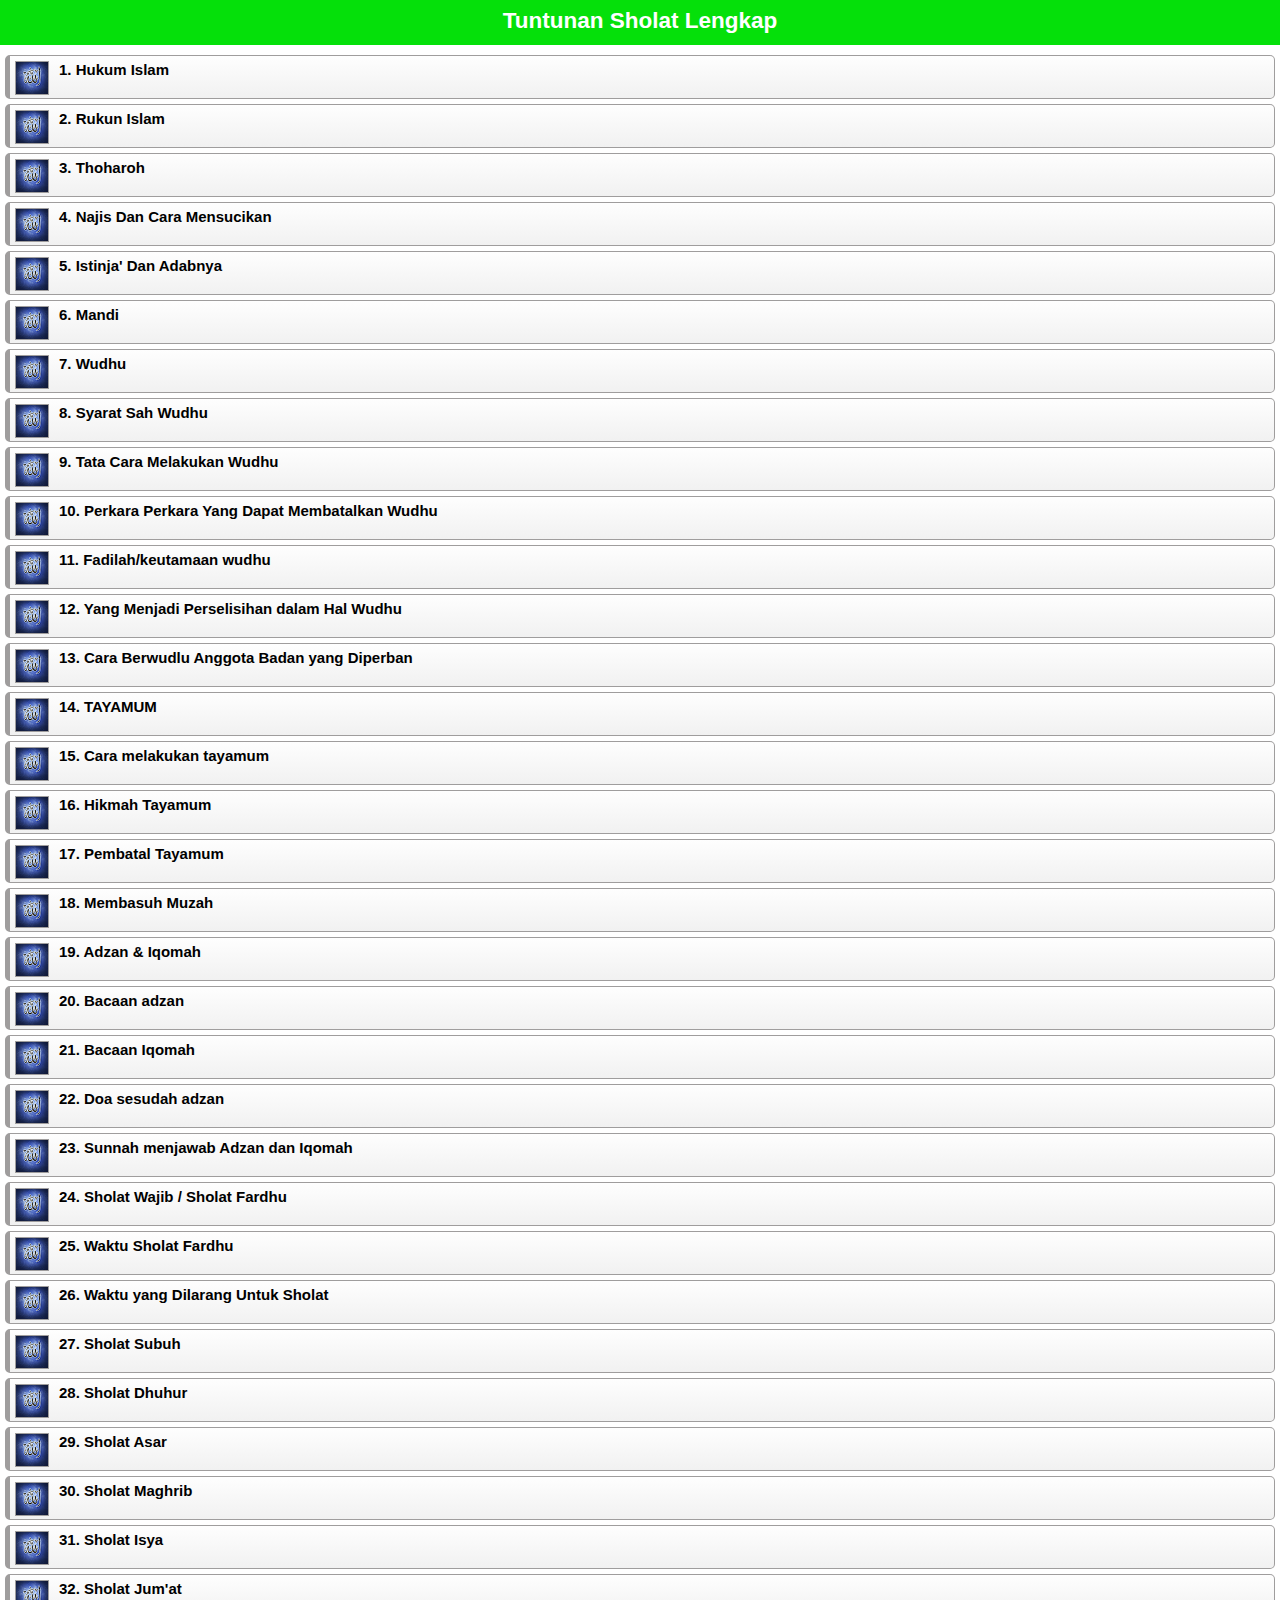
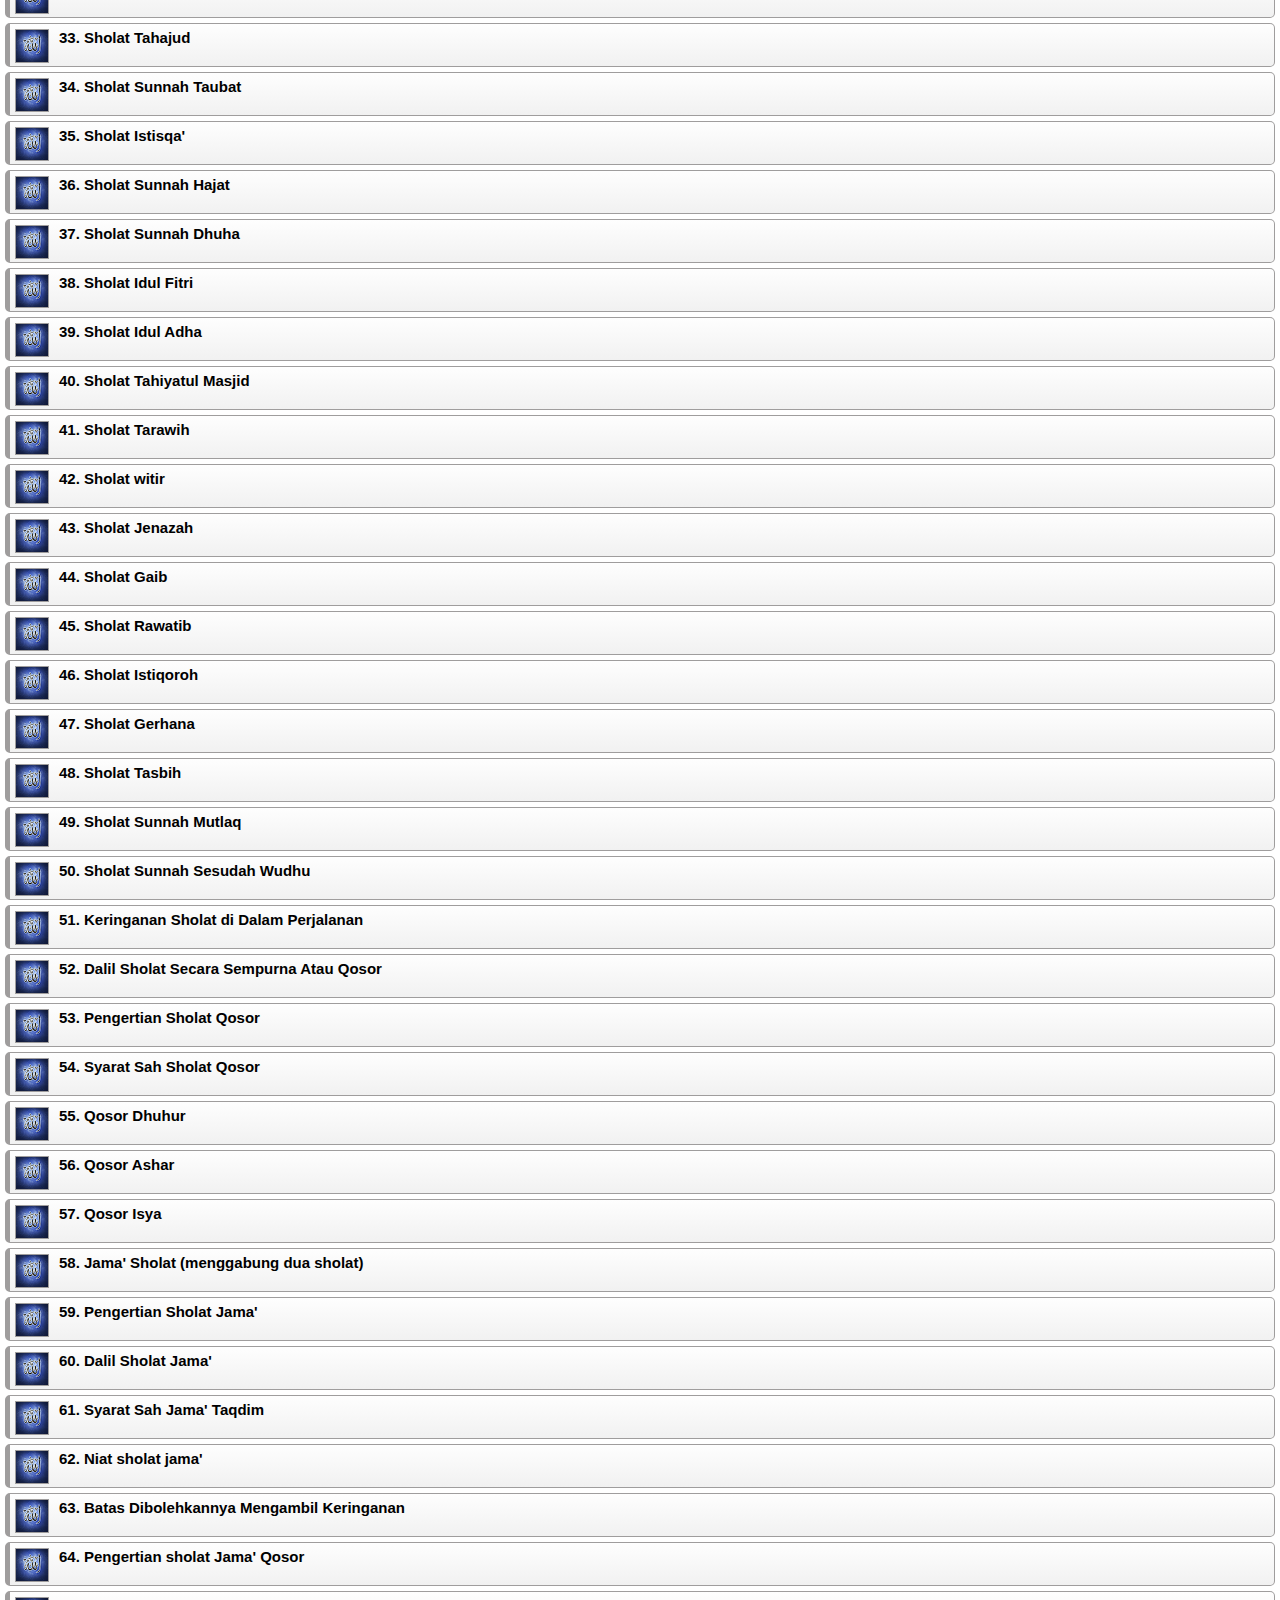
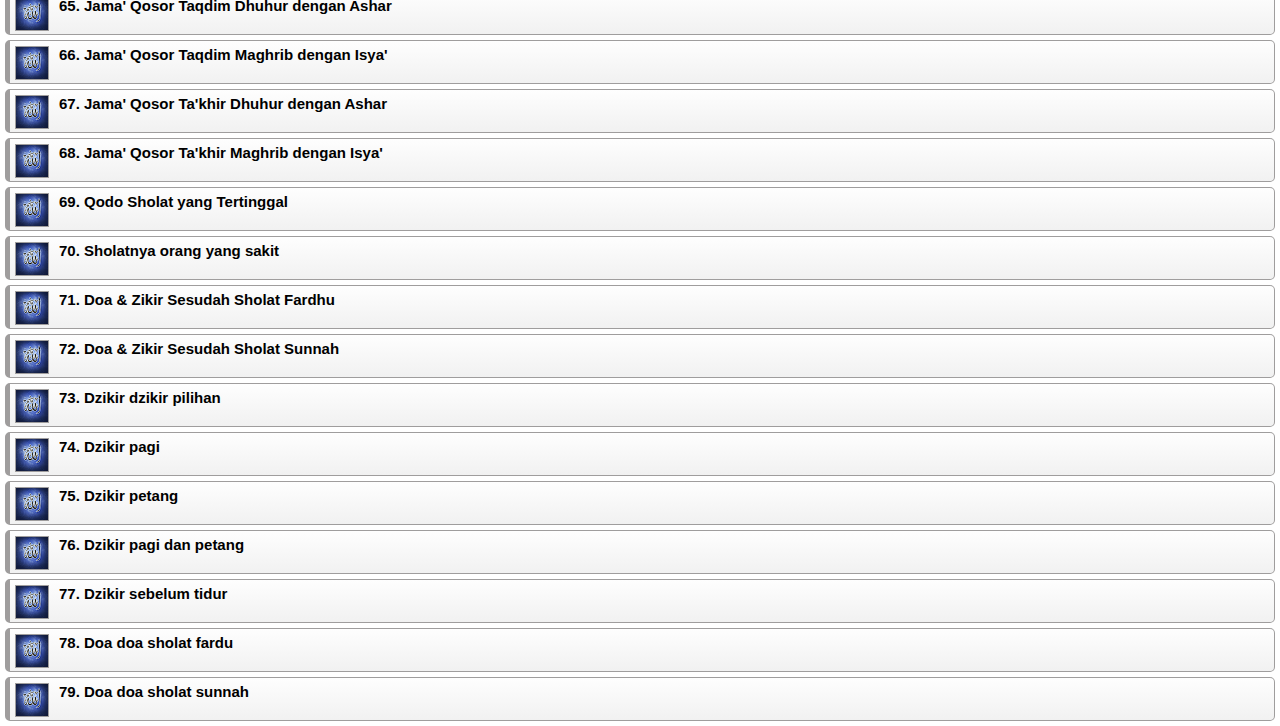
<file: tuntunan sholat/index.html>
<!doctype html>
<html>
<head>
<meta charset="utf-8"><meta name="viewport" content="width=device-width; initial-scale=1.0; maximum-scale=1.0;">
<title>Al Quran</title>

<script>

	function onLoad(){
        document.addEventListener("deviceready", onDeviceReady, false);
    }
	
	function onDeviceReady(){
		// Page
		localStorage.pageID = 1;
		
		// Back Button
		document.addEventListener("backbutton", onBackKeyDown, false);
	}
</script>
 <link href="style.css" rel="stylesheet" type="text/css">
</head>

<body onLoad="onLoad()" data-state="1">

<div id="header">

<div id="headbox">
  <h2>Tuntunan Sholat Lengkap</h2>
</div>
</div>
<div id="home">

<ul id="homemenu"style="margin-bottom:0px;">



<li><div class="kotakmenu"><div class="imgfloat"><img src="images2/arrowli.png" alt="" class="imgthumb" /></div><a href="4.html" >1. Hukum Islam</strong><font size="3"></font><br></a></div></li>   
<li><div class="kotakmenu"><div class="imgfloat"><img src="images2/arrowli.png" alt="" class="imgthumb" /></div><a href="5.html" >2. Rukun Islam</strong><font size="3"></font><br></a></div></li>   
<li><div class="kotakmenu"><div class="imgfloat"><img src="images2/arrowli.png" alt="" class="imgthumb" /></div><a href="6.html" >3. Thoharoh</strong><font size="3"></font><br></a></div></li>   
<li><div class="kotakmenu"><div class="imgfloat"><img src="images2/arrowli.png" alt="" class="imgthumb" /></div><a href="7.html" >4. Najis Dan Cara Mensucikan</strong><font size="3"></font><br></a></div></li>   
<li><div class="kotakmenu"><div class="imgfloat"><img src="images2/arrowli.png" alt="" class="imgthumb" /></div><a href="8.html" >5. Istinja' Dan Adabnya</strong><font size="3"></font><br></a></div></li>   
<li><div class="kotakmenu"><div class="imgfloat"><img src="images2/arrowli.png" alt="" class="imgthumb" /></div><a href="9.html" >6. Mandi</strong><font size="3"></font><br></a></div></li>   
<li><div class="kotakmenu"><div class="imgfloat"><img src="images2/arrowli.png" alt="" class="imgthumb" /></div><a href="10.html" >7. Wudhu</strong><font size="3"></font><br></a></div></li>   
<li><div class="kotakmenu"><div class="imgfloat"><img src="images2/arrowli.png" alt="" class="imgthumb" /></div><a href="11.html" >8. Syarat Sah Wudhu</strong><font size="3"></font><br></a></div></li>   
<li><div class="kotakmenu"><div class="imgfloat"><img src="images2/arrowli.png" alt="" class="imgthumb" /></div><a href="12.html" >9. Tata Cara Melakukan Wudhu</strong><font size="3"></font><br></a></div></li>   
<li><div class="kotakmenu"><div class="imgfloat"><img src="images2/arrowli.png" alt="" class="imgthumb" /></div><a href="13.html" >10. Perkara Perkara Yang Dapat Membatalkan Wudhu</strong><font size="3"></font><br></a></div></li>   





<li><div class="kotakmenu"><div class="imgfloat"><img src="images2/arrowli.png" alt="" class="imgthumb" /></div><a href="14.html" >11. Fadilah/keutamaan wudhu </strong><font size="3"></font><br></a></div></li>   
<li><div class="kotakmenu"><div class="imgfloat"><img src="images2/arrowli.png" alt="" class="imgthumb" /></div><a href="15.html" >12. Yang Menjadi Perselisihan dalam Hal Wudhu</strong><font size="3"></font><br></a></div></li>   
<li><div class="kotakmenu"><div class="imgfloat"><img src="images2/arrowli.png" alt="" class="imgthumb" /></div><a href="16.html" >13. Cara Berwudlu Anggota Badan yang Diperban</strong><font size="3"></font><br></a></div></li>   
<li><div class="kotakmenu"><div class="imgfloat"><img src="images2/arrowli.png" alt="" class="imgthumb" /></div><a href="17.html" >14. TAYAMUM</strong><font size="3"></font><br></a></div></li>   
<li><div class="kotakmenu"><div class="imgfloat"><img src="images2/arrowli.png" alt="" class="imgthumb" /></div><a href="18.html" >15. Cara melakukan tayamum </strong><font size="3"></font><br></a></div></li>   
<li><div class="kotakmenu"><div class="imgfloat"><img src="images2/arrowli.png" alt="" class="imgthumb" /></div><a href="19.html" >16. Hikmah Tayamum</strong><font size="3"></font><br></a></div></li>   
<li><div class="kotakmenu"><div class="imgfloat"><img src="images2/arrowli.png" alt="" class="imgthumb" /></div><a href="20.html" >17. Pembatal Tayamum</strong><font size="3"></font><br></a></div></li>   
<li><div class="kotakmenu"><div class="imgfloat"><img src="images2/arrowli.png" alt="" class="imgthumb" /></div><a href="21.html" >18. Membasuh Muzah</strong><font size="3"></font><br></a></div></li>   
<li><div class="kotakmenu"><div class="imgfloat"><img src="images2/arrowli.png" alt="" class="imgthumb" /></div><a href="22.html" >19. Adzan & Iqomah</strong><font size="3"></font><br></a></div></li>   
<li><div class="kotakmenu"><div class="imgfloat"><img src="images2/arrowli.png" alt="" class="imgthumb" /></div><a href="23.html" >20. Bacaan adzan</strong><font size="3"></font><br></a></div></li>   



<li><div class="kotakmenu"><div class="imgfloat"><img src="images2/arrowli.png" alt="" class="imgthumb" /></div><a href="24.html" >21. Bacaan Iqomah</strong><font size="3"></font><br></a></div></li>   
<li><div class="kotakmenu"><div class="imgfloat"><img src="images2/arrowli.png" alt="" class="imgthumb" /></div><a href="25.html" >22. Doa sesudah adzan</strong><font size="3"></font><br></a></div></li>   
<li><div class="kotakmenu"><div class="imgfloat"><img src="images2/arrowli.png" alt="" class="imgthumb" /></div><a href="26.html" >23. Sunnah menjawab Adzan dan Iqomah</strong><font size="3"></font><br></a></div></li>   
<li><div class="kotakmenu"><div class="imgfloat"><img src="images2/arrowli.png" alt="" class="imgthumb" /></div><a href="27.html" >24. Sholat Wajib / Sholat Fardhu</strong><font size="3"></font><br></a></div></li>   
<li><div class="kotakmenu"><div class="imgfloat"><img src="images2/arrowli.png" alt="" class="imgthumb" /></div><a href="28.html" >25. Waktu Sholat Fardhu</strong><font size="3"></font><br></a></div></li>   
<li><div class="kotakmenu"><div class="imgfloat"><img src="images2/arrowli.png" alt="" class="imgthumb" /></div><a href="29.html" >26. Waktu yang Dilarang Untuk Sholat </strong><font size="3"></font><br></a></div></li>   
<li><div class="kotakmenu"><div class="imgfloat"><img src="images2/arrowli.png" alt="" class="imgthumb" /></div><a href="30.html" >27. Sholat Subuh</strong><font size="3"></font><br></a></div></li>   
<li><div class="kotakmenu"><div class="imgfloat"><img src="images2/arrowli.png" alt="" class="imgthumb" /></div><a href="31.html" >28. Sholat Dhuhur </strong><font size="3"></font><br></a></div></li>   
<li><div class="kotakmenu"><div class="imgfloat"><img src="images2/arrowli.png" alt="" class="imgthumb" /></div><a href="32.html" >29. Sholat Asar </strong><font size="3"></font><br></a></div></li>   
<li><div class="kotakmenu"><div class="imgfloat"><img src="images2/arrowli.png" alt="" class="imgthumb" /></div><a href="33.html" >30. Sholat Maghrib </strong><font size="3"></font><br></a></div></li>   



<li><div class="kotakmenu"><div class="imgfloat"><img src="images2/arrowli.png" alt="" class="imgthumb" /></div><a href="34.html" >31. Sholat Isya</strong><font size="3"></font><br></a></div></li>   
<li><div class="kotakmenu"><div class="imgfloat"><img src="images2/arrowli.png" alt="" class="imgthumb" /></div><a href="35.html" >32. Sholat Jum'at</strong><font size="3"></font><br></a></div></li>   
<li><div class="kotakmenu"><div class="imgfloat"><img src="images2/arrowli.png" alt="" class="imgthumb" /></div><a href="36.html" >33. Sholat Tahajud</strong><font size="3"></font><br></a></div></li>   
<li><div class="kotakmenu"><div class="imgfloat"><img src="images2/arrowli.png" alt="" class="imgthumb" /></div><a href="37.html" >34. Sholat Sunnah Taubat</strong><font size="3"></font><br></a></div></li>   
<li><div class="kotakmenu"><div class="imgfloat"><img src="images2/arrowli.png" alt="" class="imgthumb" /></div><a href="38.html" >35. Sholat Istisqa'</strong><font size="3"></font><br></a></div></li>   
<li><div class="kotakmenu"><div class="imgfloat"><img src="images2/arrowli.png" alt="" class="imgthumb" /></div><a href="39.html" >36. Sholat Sunnah Hajat</strong><font size="3"></font><br></a></div></li>   
<li><div class="kotakmenu"><div class="imgfloat"><img src="images2/arrowli.png" alt="" class="imgthumb" /></div><a href="40.html" >37. Sholat Sunnah Dhuha</strong><font size="3"></font><br></a></div></li>   
<li><div class="kotakmenu"><div class="imgfloat"><img src="images2/arrowli.png" alt="" class="imgthumb" /></div><a href="41.html" >38. Sholat Idul Fitri</strong><font size="3"></font><br></a></div></li>   
<li><div class="kotakmenu"><div class="imgfloat"><img src="images2/arrowli.png" alt="" class="imgthumb" /></div><a href="42.html" >39. Sholat Idul Adha</strong><font size="3"></font><br></a></div></li>   
<li><div class="kotakmenu"><div class="imgfloat"><img src="images2/arrowli.png" alt="" class="imgthumb" /></div><a href="43.html" >40. Sholat Tahiyatul Masjid</strong><font size="3"></font><br></a></div></li>   



<li><div class="kotakmenu"><div class="imgfloat"><img src="images2/arrowli.png" alt="" class="imgthumb" /></div><a href="44.html" >41. Sholat Tarawih</strong><font size="3"></font><br></a></div></li>   
<li><div class="kotakmenu"><div class="imgfloat"><img src="images2/arrowli.png" alt="" class="imgthumb" /></div><a href="45.html" >42. Sholat witir</strong><font size="3"></font><br></a></div></li>   
<li><div class="kotakmenu"><div class="imgfloat"><img src="images2/arrowli.png" alt="" class="imgthumb" /></div><a href="46.html" >43. Sholat Jenazah </strong><font size="3"></font><br></a></div></li>   
<li><div class="kotakmenu"><div class="imgfloat"><img src="images2/arrowli.png" alt="" class="imgthumb" /></div><a href="47.html" >44. Sholat Gaib</strong><font size="3"></font><br></a></div></li>   
<li><div class="kotakmenu"><div class="imgfloat"><img src="images2/arrowli.png" alt="" class="imgthumb" /></div><a href="48.html" >45. Sholat Rawatib</strong><font size="3"></font><br></a></div></li>   
<li><div class="kotakmenu"><div class="imgfloat"><img src="images2/arrowli.png" alt="" class="imgthumb" /></div><a href="49.html" >46. Sholat Istiqoroh</strong><font size="3"></font><br></a></div></li>   
<li><div class="kotakmenu"><div class="imgfloat"><img src="images2/arrowli.png" alt="" class="imgthumb" /></div><a href="50.html" >47. Sholat Gerhana</strong><font size="3"></font><br></a></div></li>   
<li><div class="kotakmenu"><div class="imgfloat"><img src="images2/arrowli.png" alt="" class="imgthumb" /></div><a href="51.html" >48. Sholat Tasbih</strong><font size="3"></font><br></a></div></li>   
<li><div class="kotakmenu"><div class="imgfloat"><img src="images2/arrowli.png" alt="" class="imgthumb" /></div><a href="52.html" >49. Sholat Sunnah Mutlaq </strong><font size="3"></font><br></a></div></li>   
<li><div class="kotakmenu"><div class="imgfloat"><img src="images2/arrowli.png" alt="" class="imgthumb" /></div><a href="53.html" >50. Sholat Sunnah Sesudah Wudhu</strong><font size="3"></font><br></a></div></li>   



<li><div class="kotakmenu"><div class="imgfloat"><img src="images2/arrowli.png" alt="" class="imgthumb" /></div><a href="54.html" >51. Keringanan Sholat di Dalam Perjalanan</strong><font size="3"></font><br></a></div></li>   
<li><div class="kotakmenu"><div class="imgfloat"><img src="images2/arrowli.png" alt="" class="imgthumb" /></div><a href="55.html" >52. Dalil Sholat Secara Sempurna Atau Qosor</strong><font size="3"></font><br></a></div></li>   
<li><div class="kotakmenu"><div class="imgfloat"><img src="images2/arrowli.png" alt="" class="imgthumb" /></div><a href="56.html" >53. Pengertian Sholat Qosor </strong><font size="3"></font><br></a></div></li>   
<li><div class="kotakmenu"><div class="imgfloat"><img src="images2/arrowli.png" alt="" class="imgthumb" /></div><a href="57.html" >54. Syarat Sah Sholat Qosor</strong><font size="3"></font><br></a></div></li>   
<li><div class="kotakmenu"><div class="imgfloat"><img src="images2/arrowli.png" alt="" class="imgthumb" /></div><a href="58.html" >55. Qosor Dhuhur </strong><font size="3"></font><br></a></div></li>   
<li><div class="kotakmenu"><div class="imgfloat"><img src="images2/arrowli.png" alt="" class="imgthumb" /></div><a href="59.html" >56. Qosor Ashar</strong><font size="3"></font><br></a></div></li>   
<li><div class="kotakmenu"><div class="imgfloat"><img src="images2/arrowli.png" alt="" class="imgthumb" /></div><a href="60.html" >57. Qosor Isya</strong><font size="3"></font><br></a></div></li>   
<li><div class="kotakmenu"><div class="imgfloat"><img src="images2/arrowli.png" alt="" class="imgthumb" /></div><a href="61.html" >58. Jama' Sholat (menggabung dua sholat)</strong><font size="3"></font><br></a></div></li>   
<li><div class="kotakmenu"><div class="imgfloat"><img src="images2/arrowli.png" alt="" class="imgthumb" /></div><a href="62.html" >59. Pengertian Sholat Jama'</strong><font size="3"></font><br></a></div></li>   
<li><div class="kotakmenu"><div class="imgfloat"><img src="images2/arrowli.png" alt="" class="imgthumb" /></div><a href="63.html" >60. Dalil Sholat Jama'</strong><font size="3"></font><br></a></div></li>   



<li><div class="kotakmenu"><div class="imgfloat"><img src="images2/arrowli.png" alt="" class="imgthumb" /></div><a href="64.html" >61. Syarat Sah Jama' Taqdim</strong><font size="3"></font><br></a></div></li>   
<li><div class="kotakmenu"><div class="imgfloat"><img src="images2/arrowli.png" alt="" class="imgthumb" /></div><a href="65.html" >62. Niat sholat jama'</strong><font size="3"></font><br></a></div></li>   
<li><div class="kotakmenu"><div class="imgfloat"><img src="images2/arrowli.png" alt="" class="imgthumb" /></div><a href="66.html" >63. Batas Dibolehkannya Mengambil Keringanan</strong><font size="3"></font><br></a></div></li>   
<li><div class="kotakmenu"><div class="imgfloat"><img src="images2/arrowli.png" alt="" class="imgthumb" /></div><a href="67.html" >64. Pengertian sholat Jama' Qosor</strong><font size="3"></font><br></a></div></li>   
<li><div class="kotakmenu"><div class="imgfloat"><img src="images2/arrowli.png" alt="" class="imgthumb" /></div><a href="68.html" >65. Jama' Qosor Taqdim Dhuhur dengan Ashar</strong><font size="3"></font><br></a></div></li>   
<li><div class="kotakmenu"><div class="imgfloat"><img src="images2/arrowli.png" alt="" class="imgthumb" /></div><a href="69.html" >66. Jama' Qosor Taqdim Maghrib dengan Isya'</strong><font size="3"></font><br></a></div></li>   
<li><div class="kotakmenu"><div class="imgfloat"><img src="images2/arrowli.png" alt="" class="imgthumb" /></div><a href="70.html" >67. Jama' Qosor Ta'khir Dhuhur dengan Ashar</strong><font size="3"></font><br></a></div></li>   
<li><div class="kotakmenu"><div class="imgfloat"><img src="images2/arrowli.png" alt="" class="imgthumb" /></div><a href="71.html" >68. Jama' Qosor Ta'khir Maghrib dengan Isya'</strong><font size="3"></font><br></a></div></li>   
<li><div class="kotakmenu"><div class="imgfloat"><img src="images2/arrowli.png" alt="" class="imgthumb" /></div><a href="72.html" >69. Qodo Sholat yang Tertinggal</strong><font size="3"></font><br></a></div></li>   
<li><div class="kotakmenu"><div class="imgfloat"><img src="images2/arrowli.png" alt="" class="imgthumb" /></div><a href="73.html" >70. Sholatnya orang yang sakit</strong><font size="3"></font><br></a></div></li>   



<li><div class="kotakmenu"><div class="imgfloat"><img src="images2/arrowli.png" alt="" class="imgthumb" /></div><a href="74.html" >71. Doa & Zikir Sesudah Sholat Fardhu</strong><font size="3"></font><br></a></div></li>   
<li><div class="kotakmenu"><div class="imgfloat"><img src="images2/arrowli.png" alt="" class="imgthumb" /></div><a href="75.html" >72. Doa & Zikir Sesudah Sholat Sunnah</strong><font size="3"></font><br></a></div></li>   
<li><div class="kotakmenu"><div class="imgfloat"><img src="images2/arrowli.png" alt="" class="imgthumb" /></div><a href="76.html" >73. Dzikir dzikir pilihan</strong><font size="3"></font><br></a></div></li>   
<li><div class="kotakmenu"><div class="imgfloat"><img src="images2/arrowli.png" alt="" class="imgthumb" /></div><a href="77.html" >74. Dzikir pagi</strong><font size="3"></font><br></a></div></li>   
<li><div class="kotakmenu"><div class="imgfloat"><img src="images2/arrowli.png" alt="" class="imgthumb" /></div><a href="78.html" >75. Dzikir petang</strong><font size="3"></font><br></a></div></li>   
<li><div class="kotakmenu"><div class="imgfloat"><img src="images2/arrowli.png" alt="" class="imgthumb" /></div><a href="79.html" >76. Dzikir pagi dan petang</strong><font size="3"></font><br></a></div></li>   
<li><div class="kotakmenu"><div class="imgfloat"><img src="images2/arrowli.png" alt="" class="imgthumb" /></div><a href="80.html" >77. Dzikir sebelum tidur</strong><font size="3"></font><br></a></div></li>   
<li><div class="kotakmenu"><div class="imgfloat"><img src="images2/arrowli.png" alt="" class="imgthumb" /></div><a href="81.html" >78. Doa doa sholat fardu</strong><font size="3"></font><br></a></div></li>   
<li><div class="kotakmenu"><div class="imgfloat"><img src="images2/arrowli.png" alt="" class="imgthumb" /></div><a href="82.html" >79. Doa doa sholat sunnah</strong><font size="3"></font><br></a></div></li>   
<!-- <li><div class="kotakmenu"><div class="imgfloat"><img src="images2/arrowli.png" alt="" class="imgthumb" /></div><a href="80.html" >80. 'ABASA [ 42 ]</strong><font size="3"></font><br></a></div></li>   



<li><div class="kotakmenu"><div class="imgfloat"><img src="images2/arrowli.png" alt="" class="imgthumb" /></div><a href="81.html" >81. AT-TAKWIIR [ 29 ]</strong><font size="3"></font><br></a></div></li>   
<li><div class="kotakmenu"><div class="imgfloat"><img src="images2/arrowli.png" alt="" class="imgthumb" /></div><a href="82.html" >82. AL-INFITAAR [ 19 ]</strong><font size="3"></font><br></a></div></li>   
<li><div class="kotakmenu"><div class="imgfloat"><img src="images2/arrowli.png" alt="" class="imgthumb" /></div><a href="83.html" >83. AL-MUTAFFIFIIN [ 36 ]</strong><font size="3"></font><br></a></div></li>   
<li><div class="kotakmenu"><div class="imgfloat"><img src="images2/arrowli.png" alt="" class="imgthumb" /></div><a href="84.html" >84. AL-INSYIQAAQ [ 25 ]</strong><font size="3"></font><br></a></div></li>   
<li><div class="kotakmenu"><div class="imgfloat"><img src="images2/arrowli.png" alt="" class="imgthumb" /></div><a href="85.html" >85. AL-BURUUJ [ 22 ]</strong><font size="3"></font><br></a></div></li>   
<li><div class="kotakmenu"><div class="imgfloat"><img src="images2/arrowli.png" alt="" class="imgthumb" /></div><a href="86.html" >86. AT-TAARIQ [ 17 ]</strong><font size="3"></font><br></a></div></li>   
<li><div class="kotakmenu"><div class="imgfloat"><img src="images2/arrowli.png" alt="" class="imgthumb" /></div><a href="87.html" >87. AL-A'LAA [ 19 ]</strong><font size="3"></font><br></a></div></li>   
<li><div class="kotakmenu"><div class="imgfloat"><img src="images2/arrowli.png" alt="" class="imgthumb" /></div><a href="88.html" >88. AL-GHAASYIYAH [ 26 ]</strong><font size="3"></font><br></a></div></li>   
<li><div class="kotakmenu"><div class="imgfloat"><img src="images2/arrowli.png" alt="" class="imgthumb" /></div><a href="89.html" >89. AL-FAJR [ 30 ]</strong><font size="3"></font><br></a></div></li>   
<li><div class="kotakmenu"><div class="imgfloat"><img src="images2/arrowli.png" alt="" class="imgthumb" /></div><a href="90.html" >90. AL-BALAD [ 20 ]</strong><font size="3"></font><br></a></div></li>   



<li><div class="kotakmenu"><div class="imgfloat"><img src="images2/arrowli.png" alt="" class="imgthumb" /></div><a href="91.html" >91. ASY-SYAMS [ 15 ]</strong><font size="3"></font><br></a></div></li>   
<li><div class="kotakmenu"><div class="imgfloat"><img src="images2/arrowli.png" alt="" class="imgthumb" /></div><a href="92.html" >92. AL-LAIL [ 21 ]</strong><font size="3"></font><br></a></div></li>   
<li><div class="kotakmenu"><div class="imgfloat"><img src="images2/arrowli.png" alt="" class="imgthumb" /></div><a href="93.html" >93. ADH-DHUHA [ 11 ]</strong><font size="3"></font><br></a></div></li>   
<li><div class="kotakmenu"><div class="imgfloat"><img src="images2/arrowli.png" alt="" class="imgthumb" /></div><a href="94.html" >94. ASY-SYARH [ 8 ]</strong><font size="3"></font><br></a></div></li>   
<li><div class="kotakmenu"><div class="imgfloat"><img src="images2/arrowli.png" alt="" class="imgthumb" /></div><a href="95.html" >95. AT-TIIN [ 8 ]</strong><font size="3"></font><br></a></div></li>   
<li><div class="kotakmenu"><div class="imgfloat"><img src="images2/arrowli.png" alt="" class="imgthumb" /></div><a href="96.html" >96. AL-'ALAQ [ 19 ]</strong><font size="3"></font><br></a></div></li>   
<li><div class="kotakmenu"><div class="imgfloat"><img src="images2/arrowli.png" alt="" class="imgthumb" /></div><a href="97.html" >97. AL-QADR [ 5 ]</strong><font size="3"></font><br></a></div></li>   
<li><div class="kotakmenu"><div class="imgfloat"><img src="images2/arrowli.png" alt="" class="imgthumb" /></div><a href="98.html" >98. AL-BAYYINAH [ 8 ]</strong><font size="3"></font><br></a></div></li>   
<li><div class="kotakmenu"><div class="imgfloat"><img src="images2/arrowli.png" alt="" class="imgthumb" /></div><a href="99.html" >99. AZ-ZALZALAH [ 8 ]</strong><font size="3"></font><br></a></div></li>   
<li><div class="kotakmenu"><div class="imgfloat"><img src="images2/arrowli.png" alt="" class="imgthumb" /></div><a href="100.html" >100. AL-'AADIYAAT [ 11 ]</strong><font size="3"></font><br></a></div></li>   



<li><div class="kotakmenu"><div class="imgfloat"><img src="images2/arrowli.png" alt="" class="imgthumb" /></div><a href="101.html" >101. AL-QAARI'AH [ 11 ]</strong><font size="3"></font><br></a></div></li>   
<li><div class="kotakmenu"><div class="imgfloat"><img src="images2/arrowli.png" alt="" class="imgthumb" /></div><a href="102.html" >102. AT-TAKAATHUR [ 8 ]</strong><font size="3"></font><br></a></div></li>   
<li><div class="kotakmenu"><div class="imgfloat"><img src="images2/arrowli.png" alt="" class="imgthumb" /></div><a href="103.html" >103. AL-'ASR [ 3 ]</strong><font size="3"></font><br></a></div></li>   
<li><div class="kotakmenu"><div class="imgfloat"><img src="images2/arrowli.png" alt="" class="imgthumb" /></div><a href="104.html" >104. AL-HUMAZAH [ 9 ]</strong><font size="3"></font><br></a></div></li>   
<li><div class="kotakmenu"><div class="imgfloat"><img src="images2/arrowli.png" alt="" class="imgthumb" /></div><a href="105.html" >105. AL-FIIL [ 5 ]</strong><font size="3"></font><br></a></div></li>   
<li><div class="kotakmenu"><div class="imgfloat"><img src="images2/arrowli.png" alt="" class="imgthumb" /></div><a href="106.html" >106. QARISY [ 4 ]</strong><font size="3"></font><br></a></div></li>   
<li><div class="kotakmenu"><div class="imgfloat"><img src="images2/arrowli.png" alt="" class="imgthumb" /></div><a href="107.html" >107. AL-MAA'UUN [ 7 ]</strong><font size="3"></font><br></a></div></li>   
<li><div class="kotakmenu"><div class="imgfloat"><img src="images2/arrowli.png" alt="" class="imgthumb" /></div><a href="108.html" >108. AL-KAUTHAR [ 3 ]</strong><font size="3"></font><br></a></div></li>   
<li><div class="kotakmenu"><div class="imgfloat"><img src="images2/arrowli.png" alt="" class="imgthumb" /></div><a href="109.html" >109. AL-KAAFIRUUN [ 6 ]</strong><font size="3"></font><br></a></div></li>   
<li><div class="kotakmenu"><div class="imgfloat"><img src="images2/arrowli.png" alt="" class="imgthumb" /></div><a href="110.html" >110. AN-NASR [ 3 ]</strong><font size="3"></font><br></a></div></li>   



<li><div class="kotakmenu"><div class="imgfloat"><img src="images2/arrowli.png" alt="" class="imgthumb" /></div><a href="111.html" >111. AL-MASAD [ 5 ]</strong><font size="3"></font><br></a></div></li>   
<li><div class="kotakmenu"><div class="imgfloat"><img src="images2/arrowli.png" alt="" class="imgthumb" /></div><a href="112.html" >112. AL-IKHLAAS [ 4 ]</strong><font size="3"></font><br></a></div></li>   
<li><div class="kotakmenu"><div class="imgfloat"><img src="images2/arrowli.png" alt="" class="imgthumb" /></div><a href="113.html" >113. AL-FALAQ [ 5 ]</strong><font size="3"></font><br></a></div></li>   
<li><div class="kotakmenu"><div class="imgfloat"><img src="images2/arrowli.png" alt="" class="imgthumb" /></div><a href="114.html" >114. AN-NAAS [ 6 ]</strong><font size="3"></font><br></a></div></li>   

-->





</br></br></br>   
  </ul> 

</div>

<script>

	$('#homemenu li').click(function(){
		var hal = $(this).attr('data-hal');
		
		$.ajax({url: hal,
			success: function(data){
				$("#home").hide();
				$("#isi").html(data);
				$("#single").show();
				$("#goback").show();
				$("#exit").show();
				$('body').attr('data-state', '2');
			}
		});
	});
	
	$('#goback').click(function(){
		$("#single").hide();
		$("#goback").hide();
		$("#exit").hide();
		$("#home").show();
	});
	
	// Back Button
	function onBackKeyDown(){
		var dstate = $('body').attr('data-state');
				
		if(dstate == '2'){
			$('body').attr('data-state', '1');
			$("#single").hide();
			$("#goback").hide();
			$("#exit").hide();
			$("#home").show();			
		}
		
		if(dstate == '1'){
			exitAppPopup();
		}
    }
	
	// Exit
	function exitAppPopup(){
        navigator.notification.confirm(
            'Tutup aplikasi?'
            , function(button){
                  if(button == 2) {
                      navigator.app.exitApp();
                  }
              }
            , 'Keluar'
            , 'Batal,Ya'
        );  
        return false;
    }

	$('body').hammer().on("tap", ".backbtn", function(event){
		
		$("html, body").animate({ scrollTop: 0 }, "fast");
		
		$("#single").hide();
		$("#goback").hide();
		$("#exit").hide();
		$("#home").show();
		
		$('body').attr('data-state', '1');
		
	});

</script>

</body>
</html>
</file>
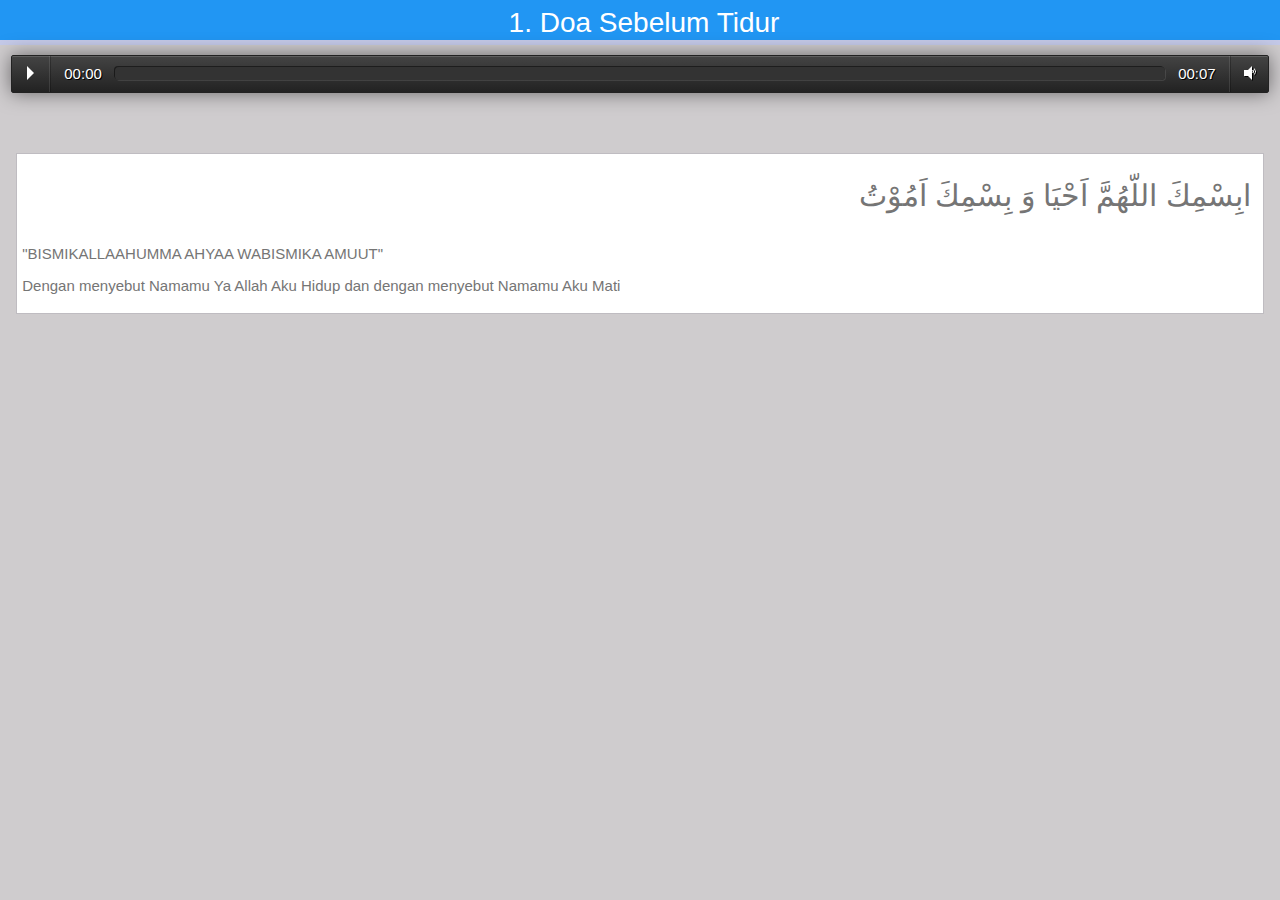
<file: doa1/1.html>
<!doctype html>
<html>
<head>
<meta charset="utf-8">
<!--Import Google Icon Font--> <link href="https://fonts.googleapis.com/css?family=Roboto:300,400" rel="stylesheet">
<!--Import materialize.css--><link type="text/css" rel="stylesheet" href="css/materialize.min.css"  media="screen,projection"/><link type="text/css" rel="stylesheet" href="css/style.css"  media="screen,projection"/><link rel="stylesheet" type="text/css" href="css/audioplayer.css" />


<meta name="viewport" content="width=device-width; initial-scale=1.0; maximum-scale=1.0;">
<meta name="viewport" content="width=device-width, initial-scale=1"> 
<link href="style2.css" rel="stylesheet" type="text/css">
</head>

<body>

    <div id="header"><div id="headbox"><h2>1. Doa Sebelum Tidur</h2></div></div>
	
        <div class="row">
          <div class="col s12 center">
            <div class="left-align light">
            <!--<b><h1 style="text-align: center;">A B C D</h1><p style="text-align: center;"></p><p style="text-align: center;"></p>-->
			<p style="text-align: center;"><div class="audio-top"><audio preload="auto">
			<source src="lagu/1.mp3" title="">
			<!--<source src="https://archive.org/download/jihan_201807/ANAK%20YANG%20MALANG.mp3" title="">-->
			</audio></div></p>
			<p style="text-align: center;"></p>
			<p style="text-align: center;"></p><p style="text-align: center;">
			
<div id="single">
    	<div id="isi">
		<div class="arab-terjemah" style="text-align: right;">
<div class="arab" id="ayat1" style="text-align: right;" title="Klik Untuk memutar ayat ini">
</div>
</div>
<p class="arab" style="text-align: right;">ابِسْمِكَ اللّهُمَّ اَحْيَا وَ بِسْمِكَ اَمُوْتُ</p>
<p class='text_ltr'>"BISMIKALLAAHUMMA AHYAA WABISMIKA AMUUT"</p>
      <p>Dengan menyebut Namamu Ya Allah Aku Hidup dan dengan menyebut Namamu Aku Mati</p>

	</div>
	</div>
    
   <!--<div class="navigasi"><a href="index.html"><img src="images2/icon-home.png"/></a><a href="2.html"class="kanan"><img src="images2/kanan.png" /></a></div>-->

<div id="footer">
<div id="footerbox">

</div>
</div> 


  

<script src="js/jquery.js"></script><script src="js/audioplayer.js"></script><script type="text/javascript">$(document).ready(function(){$("audio").audioPlayer(function(){});});</script></body>
</html>
</file>
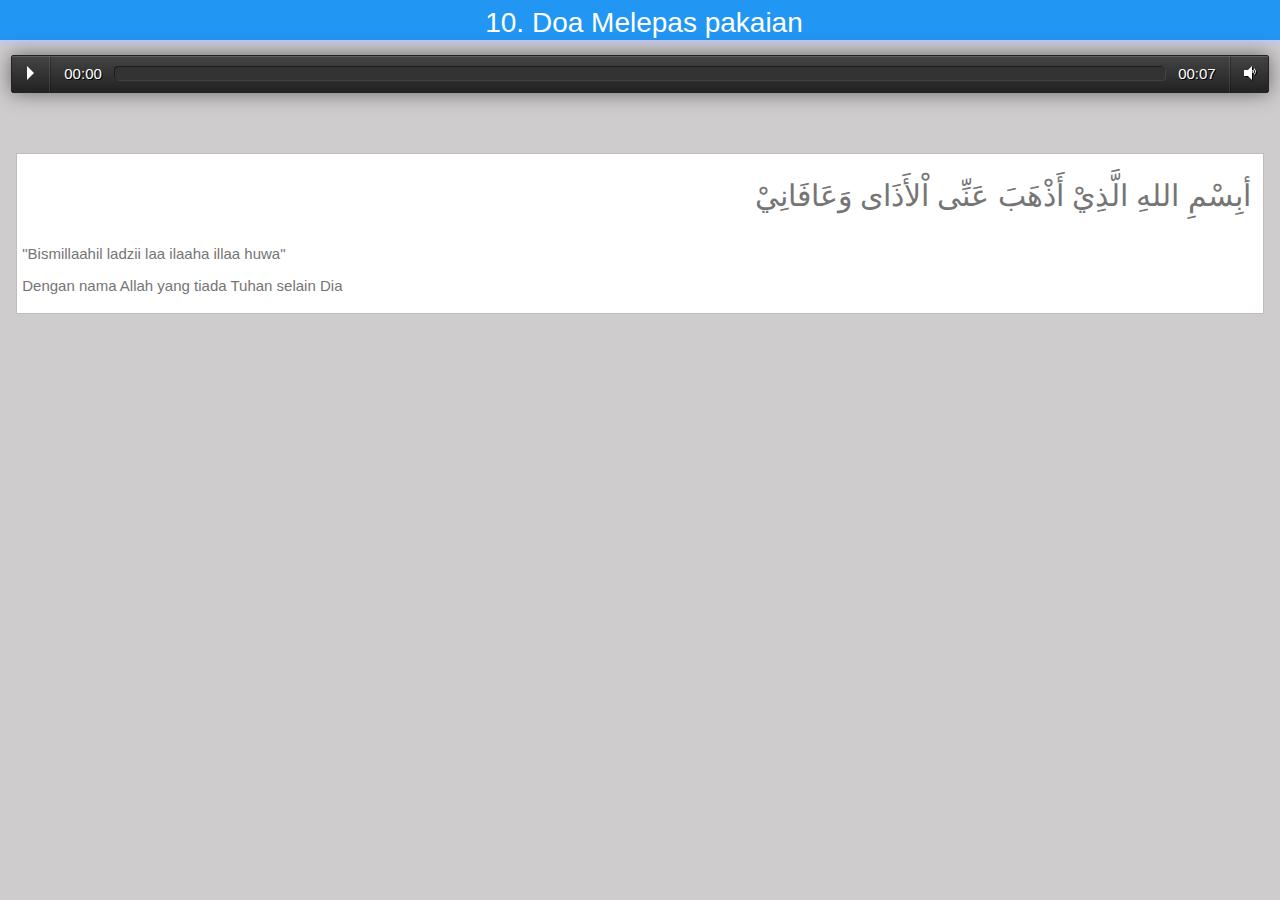
<file: doa1/10.html>
<!doctype html>
<html>
<head>
<meta charset="utf-8"><!--Import Google Icon Font--> <link href="https://fonts.googleapis.com/css?family=Roboto:300,400" rel="stylesheet"><!--Import materialize.css--><link type="text/css" rel="stylesheet" href="css/materialize.min.css"  media="screen,projection"/><link type="text/css" rel="stylesheet" href="css/style.css"  media="screen,projection"/><link rel="stylesheet" type="text/css" href="css/audioplayer.css" /><meta name="viewport" content="width=device-width; initial-scale=1.0; maximum-scale=1.0;">
<meta name="viewport" content="width=device-width, initial-scale=1"> 
<link href="style2.css" rel="stylesheet" type="text/css">
</head>

<body>

    <div id="header"><div id="headbox"><h2>10. Doa Melepas pakaian</h2></div></div><div class="row"><div class="col s12 center"><div class="left-align light"><p style="text-align: center;"><div class="audio-top"><audio preload="auto">
	<source src="lagu/10.mp3" title=""></audio></div></p><p style="text-align: center;"></p><p style="text-align: center;"></p><p style="text-align: center;">

<div id="single">
    	<div id="isi">
		<div class="arab-terjemah" style="text-align: right;">
<div class="arab" id="ayat1" style="text-align: right;" title="Klik Untuk memutar ayat ini">
</div>
</div>
<p class="arab" style="text-align: right;">أبِسْمِ اللهِ الَّذِيْ أَذْهَبَ عَنِّى اْلأَذَاى وَعَافَانِيْ</p>
<p class='text_ltr'>"Bismillaahil ladzii laa ilaaha illaa huwa"</p>
      <p>Dengan nama Allah yang tiada Tuhan selain Dia</p>
	  
	</div>
	</div>
    
<!--<div class="navigasi"><a href="9.html"class="kiri"><img src="images2/kiri.png" /></a><a href="index.html"><img src="images2/icon-home.png"/></a><a href="11.html"class="kanan"><img src="images2/kanan.png" /></a></div>-->

<div id="footer">
<div id="footerbox">

</div>
</div> 


<script src="js/jquery.js"></script><script src="js/audioplayer.js"></script><script type="text/javascript">$(document).ready(function(){$("audio").audioPlayer(function(){});});</script></body>
</html>
</file>
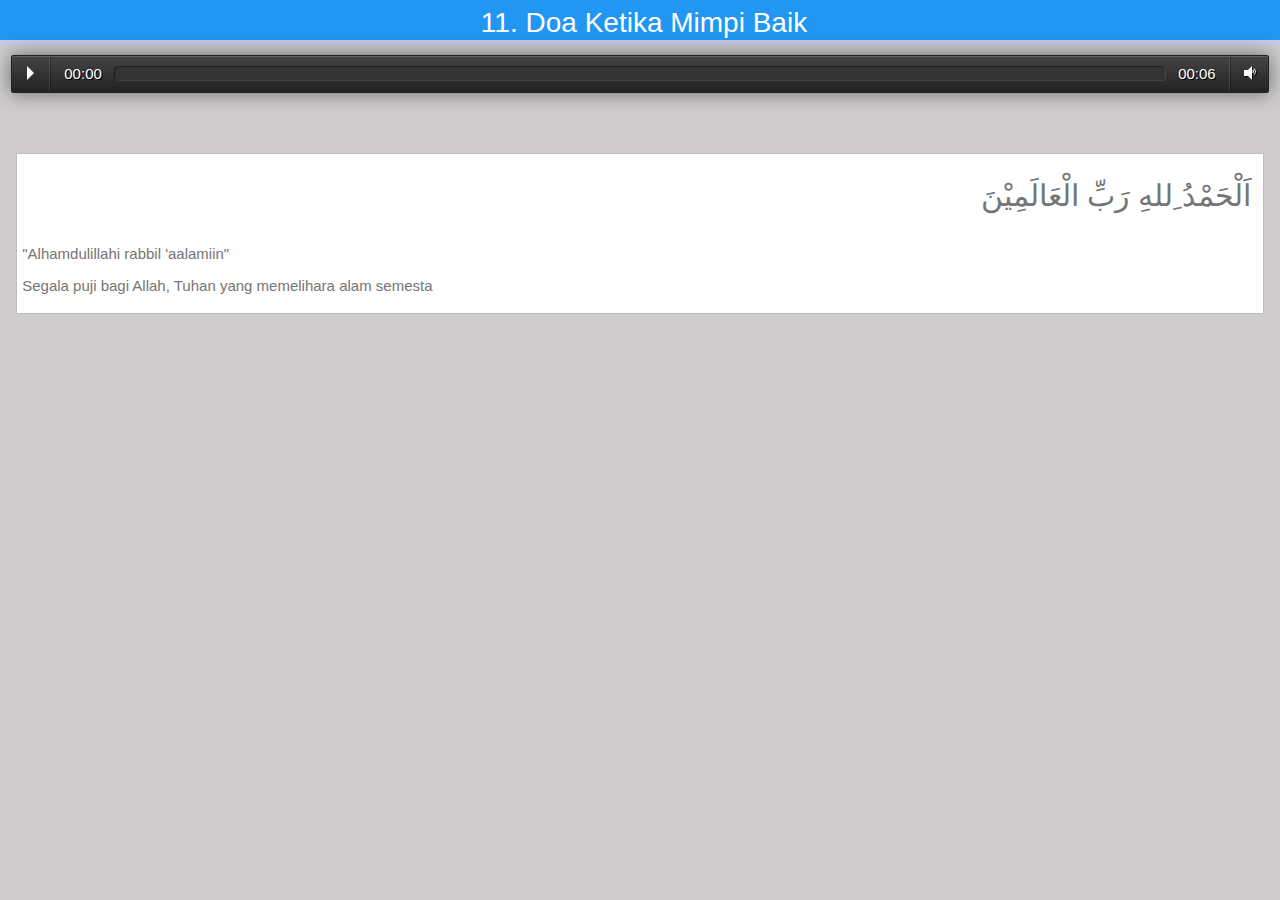
<file: doa1/11.html>
<!doctype html>
<html>
<head>
<meta charset="utf-8"><!--Import Google Icon Font--> <link href="https://fonts.googleapis.com/css?family=Roboto:300,400" rel="stylesheet"><!--Import materialize.css--><link type="text/css" rel="stylesheet" href="css/materialize.min.css"  media="screen,projection"/><link type="text/css" rel="stylesheet" href="css/style.css"  media="screen,projection"/><link rel="stylesheet" type="text/css" href="css/audioplayer.css" /><meta name="viewport" content="width=device-width; initial-scale=1.0; maximum-scale=1.0;">
<meta name="viewport" content="width=device-width, initial-scale=1"> 
<link href="style2.css" rel="stylesheet" type="text/css">
</head>

<body>

    <div id="header"><div id="headbox"><h2>11. Doa Ketika Mimpi Baik</h2></div></div><div class="row"><div class="col s12 center"><div class="left-align light"><p style="text-align: center;"><div class="audio-top"><audio preload="auto">
	<source src="lagu/11.mp3" title=""></audio></div></p><p style="text-align: center;"></p><p style="text-align: center;"></p><p style="text-align: center;">

<div id="single">
    	<div id="isi">
		<div class="arab-terjemah" style="text-align: right;">
<div class="arab" id="ayat1" style="text-align: right;" title="Klik Untuk memutar ayat ini">
</div>
</div>
<p class="arab" style="text-align: right;">اَلْحَمْدُ ِللهِ رَبِّ الْعَالَمِيْنَ</p>
<p class='text_ltr'>"Alhamdulillahi rabbil 'aalamiin"</p>
      <p>Segala puji bagi Allah, Tuhan yang memelihara alam semesta</p>
	  
	</div>
	</div>
    
<!--<div class="navigasi"><a href="10.html"class="kiri"><img src="images2/kiri.png" /></a><a href="index.html"><img src="images2/icon-home.png"/></a><a href="12.html"class="kanan"><img src="images2/kanan.png" /></a></div>-->

<div id="footer">
<div id="footerbox">

</div>
</div> 


<script src="js/jquery.js"></script><script src="js/audioplayer.js"></script><script type="text/javascript">$(document).ready(function(){$("audio").audioPlayer(function(){});});</script></body>
</html>
</file>
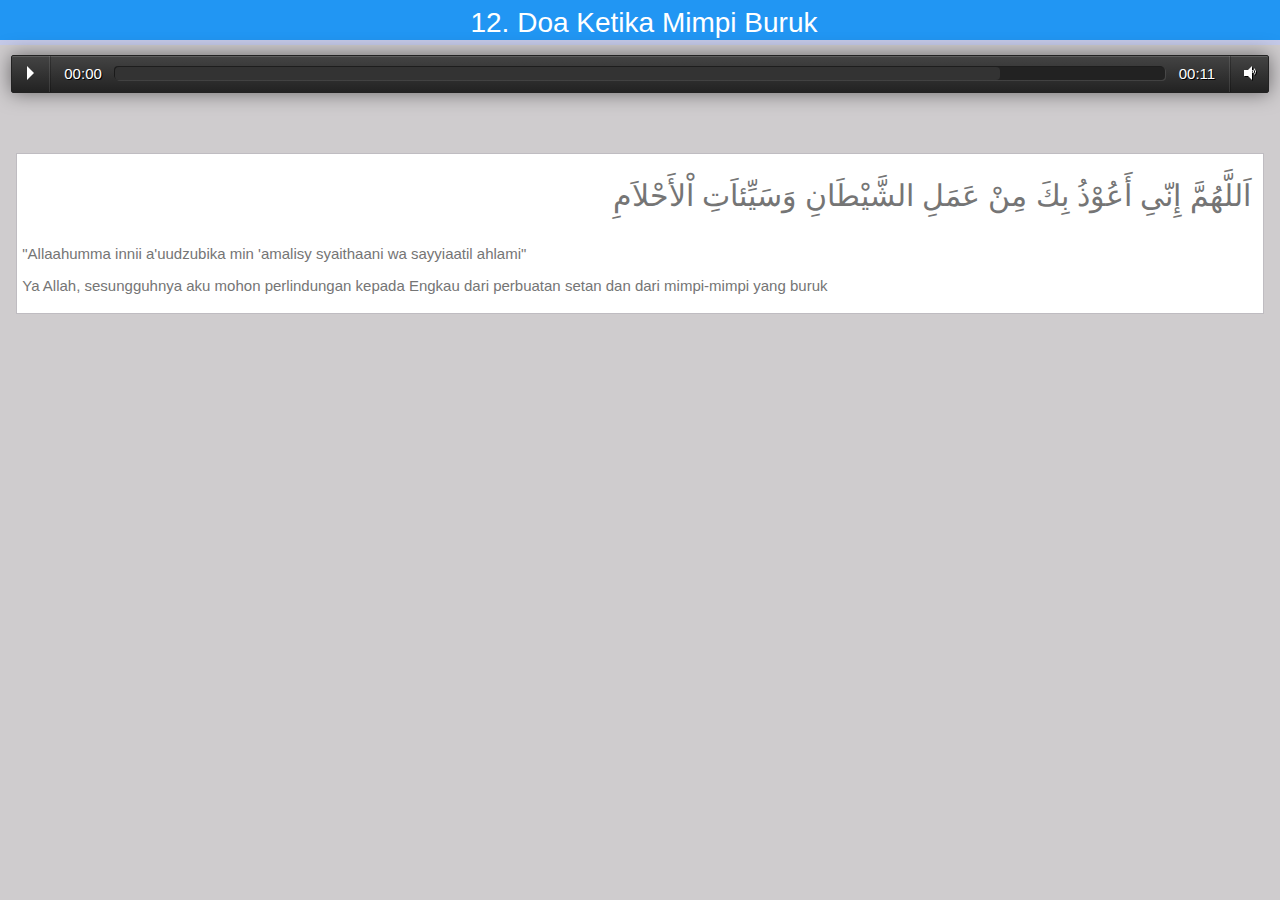
<file: doa1/12.html>
<!doctype html>
<html>
<head>
<meta charset="utf-8"><!--Import Google Icon Font--> <link href="https://fonts.googleapis.com/css?family=Roboto:300,400" rel="stylesheet"><!--Import materialize.css--><link type="text/css" rel="stylesheet" href="css/materialize.min.css"  media="screen,projection"/><link type="text/css" rel="stylesheet" href="css/style.css"  media="screen,projection"/><link rel="stylesheet" type="text/css" href="css/audioplayer.css" /><meta name="viewport" content="width=device-width; initial-scale=1.0; maximum-scale=1.0;">
<meta name="viewport" content="width=device-width, initial-scale=1"> 
<link href="style2.css" rel="stylesheet" type="text/css">
</head>

<body>

    <div id="header"><div id="headbox"><h2>12. Doa Ketika Mimpi Buruk</h2></div></div><div class="row"><div class="col s12 center"><div class="left-align light"><p style="text-align: center;"><div class="audio-top"><audio preload="auto">
	<source src="lagu/12.mp3" title=""></audio></div></p><p style="text-align: center;"></p><p style="text-align: center;"></p><p style="text-align: center;">

<div id="single">
    	<div id="isi">
		<div class="arab-terjemah" style="text-align: right;">
<div class="arab" id="ayat1" style="text-align: right;" title="Klik Untuk memutar ayat ini">
</div>
</div>
<p class="arab" style="text-align: right;">اَللَّهُمَّ إِنّىِ أَعُوْذُ بِكَ مِنْ عَمَلِ الشَّيْطَانِ وَسَيِّئاَتِ اْلأَحْلاَمِ</p>
<p class='text_ltr'>"Allaahumma innii a'uudzubika min 'amalisy syaithaani wa sayyiaatil ahlami"</p>
      <p>Ya Allah, sesungguhnya aku mohon perlindungan kepada Engkau dari perbuatan setan dan dari mimpi-mimpi yang buruk</p>
	  
	</div>
	</div>
	
	<!--<div class="navigasi"><a href="11.html"class="kiri"><img src="images2/kiri.png" /></a><a href="index.html"><img src="images2/icon-home.png"/></a><a href="13.html"class="kanan"><img src="images2/kanan.png" /></a></div>-->

<div id="footer">
<div id="footerbox">

</div>
</div> 


<script src="js/jquery.js"></script><script src="js/audioplayer.js"></script><script type="text/javascript">$(document).ready(function(){$("audio").audioPlayer(function(){});});</script></body>
</html>
</file>
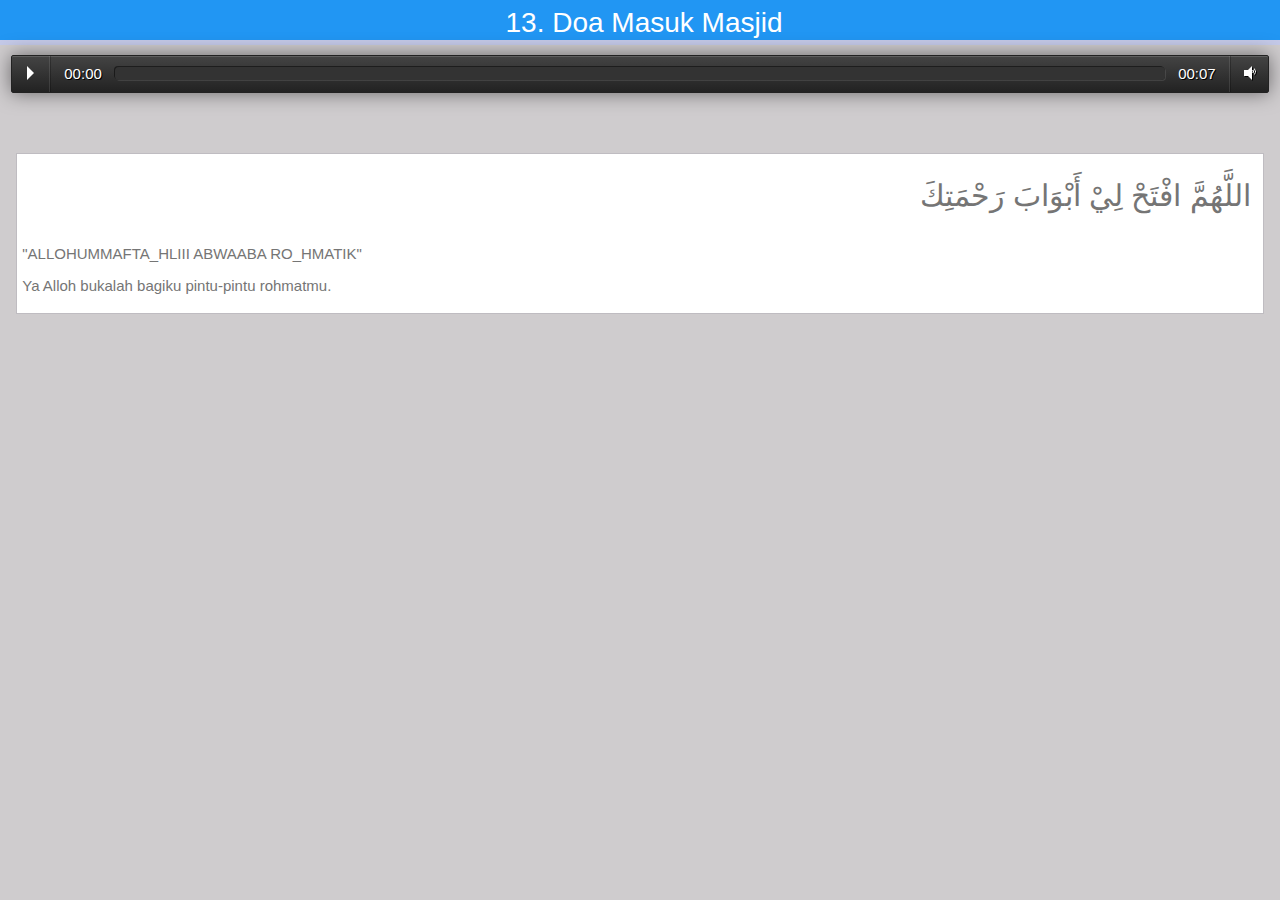
<file: doa1/13.html>
<!doctype html>
<html>
<head>
<meta charset="utf-8"><!--Import Google Icon Font--> <link href="https://fonts.googleapis.com/css?family=Roboto:300,400" rel="stylesheet"><!--Import materialize.css--><link type="text/css" rel="stylesheet" href="css/materialize.min.css"  media="screen,projection"/><link type="text/css" rel="stylesheet" href="css/style.css"  media="screen,projection"/><link rel="stylesheet" type="text/css" href="css/audioplayer.css" /><meta name="viewport" content="width=device-width; initial-scale=1.0; maximum-scale=1.0;">
<meta name="viewport" content="width=device-width, initial-scale=1"> 
<link href="style2.css" rel="stylesheet" type="text/css">
</head>

<body>

    <div id="header"><div id="headbox"><h2>13. Doa Masuk Masjid</h2></div></div><div class="row"><div class="col s12 center"><div class="left-align light"><p style="text-align: center;"><div class="audio-top"><audio preload="auto">
	<source src="lagu/13.mp3" title=""></audio></div></p><p style="text-align: center;"></p><p style="text-align: center;"></p><p style="text-align: center;">

<div id="single">
    	<div id="isi">
		<div class="arab-terjemah" style="text-align: right;">
<div class="arab" id="ayat1" style="text-align: right;" title="Klik Untuk memutar ayat ini">
</div>
</div>
<p class="arab" style="text-align: right;">اللَّهُمَّ افْتَحْ لِيْ أَبْوَابَ رَحْمَتِكَ</p>
<p class='text_ltr'>"ALLOHUMMAFTA_HLIII ABWAABA RO_HMATIK"</p>
      <p>Ya Alloh bukalah bagiku pintu-pintu rohmatmu.</p>
	  
	</div>
	</div>
    
<!--<div class="navigasi"><a href="12.html"class="kiri"><img src="images2/kiri.png" /></a><a href="index.html"><img src="images2/icon-home.png"/></a><a href="14.html"class="kanan"><img src="images2/kanan.png" /></a></div>-->

<div id="footer">
<div id="footerbox">

</div>
</div> 


<script src="js/jquery.js"></script><script src="js/audioplayer.js"></script><script type="text/javascript">$(document).ready(function(){$("audio").audioPlayer(function(){});});</script></body>
</html>
</file>
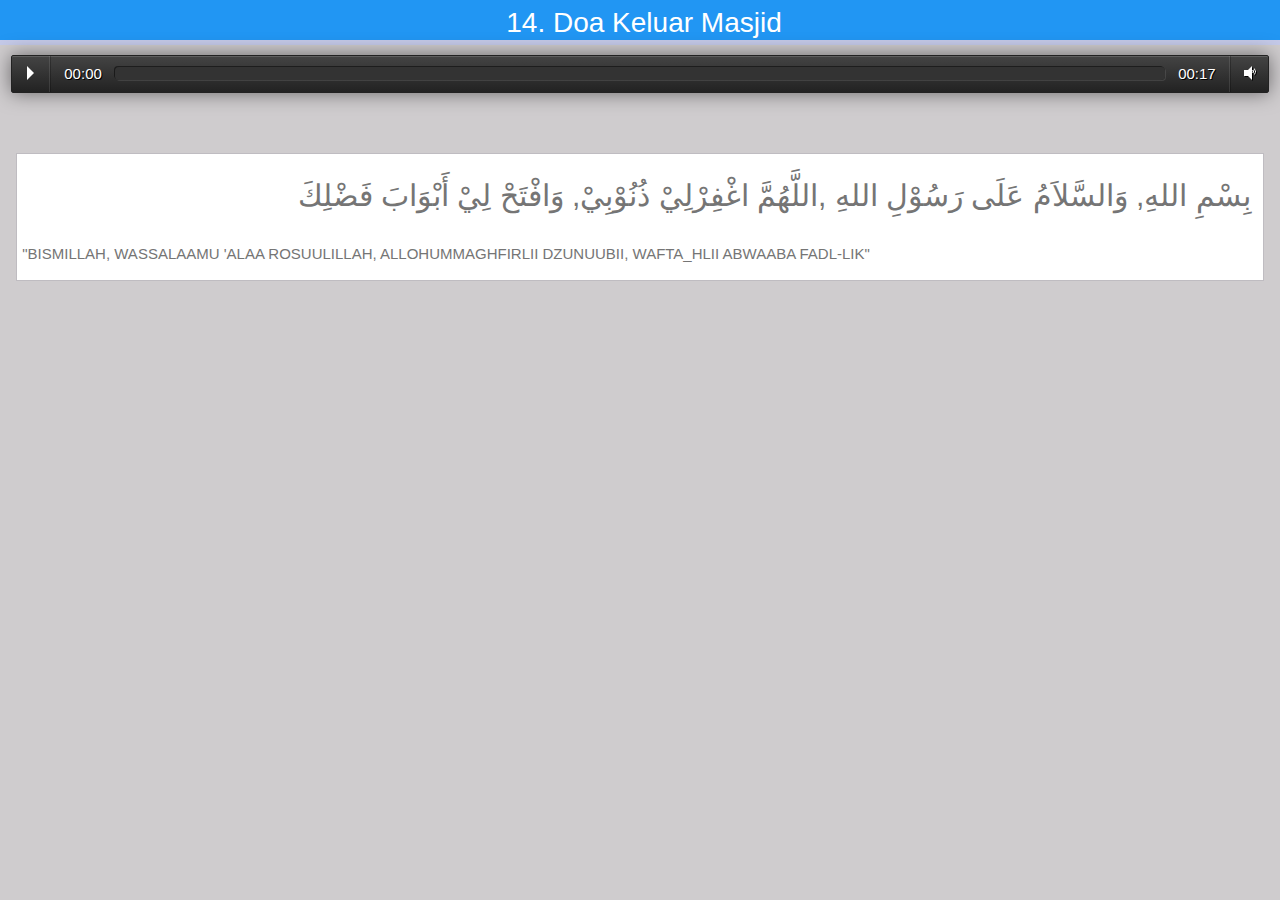
<file: doa1/14.html>
<!doctype html>
<html>
<head>
<meta charset="utf-8"><!--Import Google Icon Font--> <link href="https://fonts.googleapis.com/css?family=Roboto:300,400" rel="stylesheet"><!--Import materialize.css--><link type="text/css" rel="stylesheet" href="css/materialize.min.css"  media="screen,projection"/><link type="text/css" rel="stylesheet" href="css/style.css"  media="screen,projection"/><link rel="stylesheet" type="text/css" href="css/audioplayer.css" /><meta name="viewport" content="width=device-width; initial-scale=1.0; maximum-scale=1.0;">
<meta name="viewport" content="width=device-width, initial-scale=1"> 
<link href="style2.css" rel="stylesheet" type="text/css">
</head>

<body>

    <div id="header"><div id="headbox"><h2>14. Doa Keluar Masjid</h2></div></div><div class="row"><div class="col s12 center"><div class="left-align light"><p style="text-align: center;"><div class="audio-top"><audio preload="auto">
	<source src="lagu/14.mp3" title=""></audio></div></p><p style="text-align: center;"></p><p style="text-align: center;"></p><p style="text-align: center;">

<div id="single">
    	<div id="isi">
		<div class="arab-terjemah" style="text-align: right;">
<div class="arab" id="ayat1" style="text-align: right;" title="Klik Untuk memutar ayat ini">
</div>
</div>
<p class="arab" style="text-align: right;">بِسْمِ اللهِ, وَالسَّلاَمُ عَلَى رَسُوْلِ اللهِ ,اللَّهُمَّ اغْفِرْلِيْ ذُنُوْبِيْ, وَافْتَحْ لِيْ أَبْوَابَ فَضْلِكَ</p>
<p class='text_ltr'>"BISMILLAH, WASSALAAMU 'ALAA ROSUULILLAH, ALLOHUMMAGHFIRLII DZUNUUBII, WAFTA_HLII ABWAABA FADL-LIK"</p>


	</div>
	</div>
    
<!--<div class="navigasi"><a href="13.html"class="kiri"><img src="images2/kiri.png" /></a><a href="index.html"><img src="images2/icon-home.png"/></a><a href="15.html"class="kanan"><img src="images2/kanan.png" /></a></div>-->

<div id="footer">
<div id="footerbox">

</div>
</div> 


<script src="js/jquery.js"></script><script src="js/audioplayer.js"></script><script type="text/javascript">$(document).ready(function(){$("audio").audioPlayer(function(){});});</script></body>
</html>
</file>
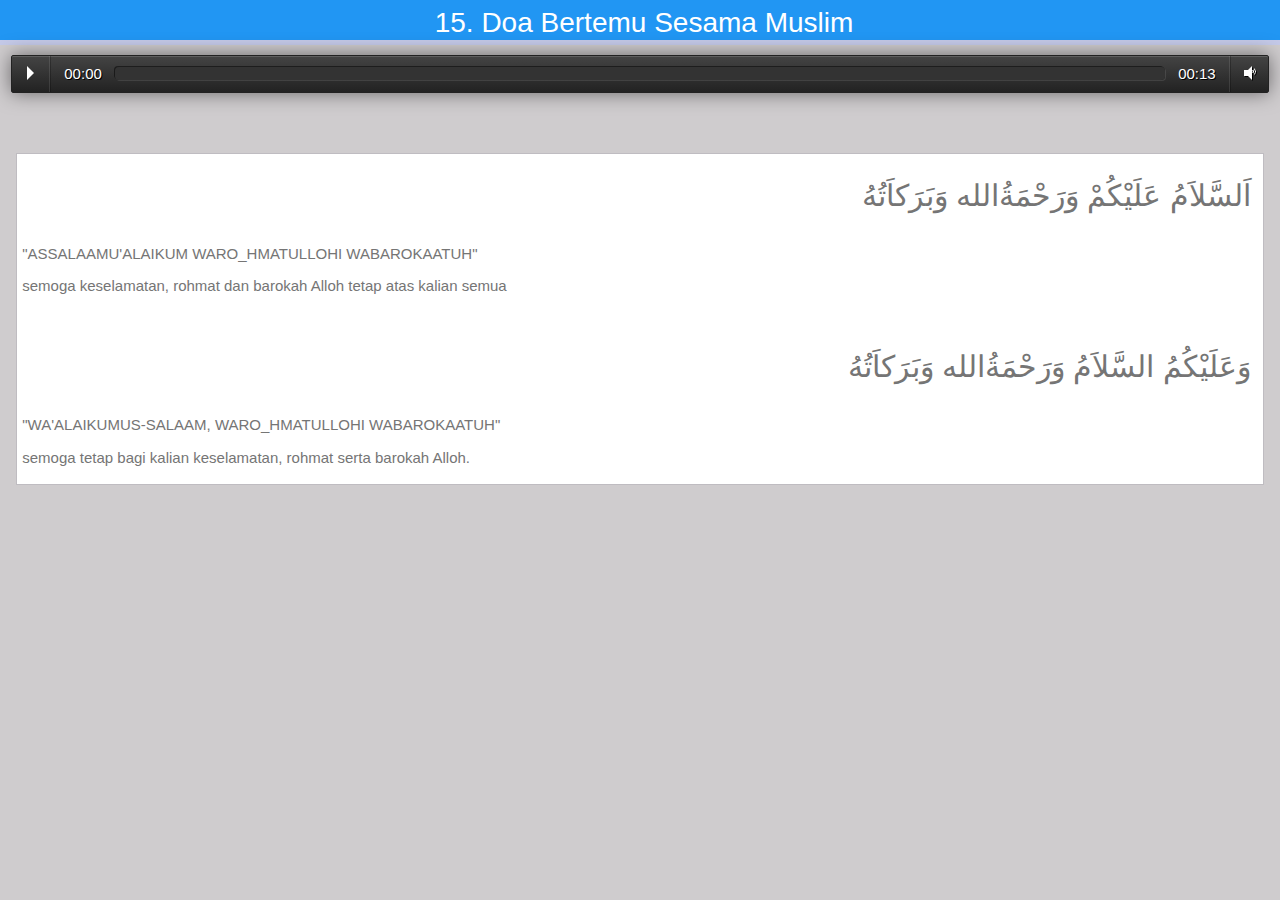
<file: doa1/15.html>
<!doctype html>
<html>
<head>
<meta charset="utf-8"><!--Import Google Icon Font--> <link href="https://fonts.googleapis.com/css?family=Roboto:300,400" rel="stylesheet"><!--Import materialize.css--><link type="text/css" rel="stylesheet" href="css/materialize.min.css"  media="screen,projection"/><link type="text/css" rel="stylesheet" href="css/style.css"  media="screen,projection"/><link rel="stylesheet" type="text/css" href="css/audioplayer.css" /><meta name="viewport" content="width=device-width; initial-scale=1.0; maximum-scale=1.0;">
<meta name="viewport" content="width=device-width, initial-scale=1"> 
<link href="style2.css" rel="stylesheet" type="text/css">
</head>

<body>

    <div id="header"><div id="headbox"><h2>15. Doa Bertemu Sesama Muslim</h2></div></div><div class="row"><div class="col s12 center"><div class="left-align light"><p style="text-align: center;"><div class="audio-top"><audio preload="auto">
	<source src="lagu/15.mp3" title=""></audio></div></p><p style="text-align: center;"></p><p style="text-align: center;"></p><p style="text-align: center;">

<div id="single">
    	<div id="isi">
		<div class="arab-terjemah" style="text-align: right;">
<div class="arab" id="ayat1" style="text-align: right;" title="Klik Untuk memutar ayat ini">
</div>
</div>
<p class="arab" style="text-align: right;">اَلسَّلاَمُ عَلَيْكُمْ وَرَحْمَةُالله وَبَرَكاَتُهُ</p>
<p class='text_ltr'>"ASSALAAMU'ALAIKUM WARO_HMATULLOHI WABAROKAATUH"</p>
      <p>semoga keselamatan, rohmat dan barokah Alloh tetap atas kalian semua</p>
	  <br/>
<p class="arab" style="text-align: right;">وَعَلَيْكُمُ السَّلاَمُ وَرَحْمَةُالله وَبَرَكاَتُهُ</p>
<p class='text_ltr'>"WA'ALAIKUMUS-SALAAM, WARO_HMATULLOHI WABAROKAATUH"</p>
      <p>semoga tetap bagi kalian keselamatan, rohmat serta barokah Alloh.</p>	 
	</div>
	</div>
    
<!--<div class="navigasi"><a href="14.html"class="kiri"><img src="images2/kiri.png" /></a><a href="index.html"><img src="images2/icon-home.png"/></a><a href="16.html"class="kanan"><img src="images2/kanan.png" /></a></div>-->

<div id="footer">
<div id="footerbox">

</div>
</div> 


<script src="js/jquery.js"></script><script src="js/audioplayer.js"></script><script type="text/javascript">$(document).ready(function(){$("audio").audioPlayer(function(){});});</script></body>
</html>
</file>
<file: doa1/style.css>
@charset "utf-8";
/* CSS Document */

h1,h2,h3,ul,body { margin: 0px; padding: 0px;}
body,html {
	font-family: verdana, Helvetica, sans-serif;
	font-size: 15px;
	color: #FFF;
	background-attachment: fixed;
	background-color:#FFF;
	/*background-image: url(images/bgtile.png); */
	background-repeat: repeat;
}

a, a:link, a:active, a:visited {
	text-decoration: none;
	color:#000;
	font-weight: bold;
}
ul { list-style: none; }
h3 a:link, h3 a:active, h3 a:visited,h3 a {
	color: #fff;
}
#header h2 a:link, #header h2 a:active, #header h2 a:visited, #header h2 a {
	display:block;
	color: #fff;
}

h1 { margin-bottom: 15px; }
img {max-width: 100%}
#header {
	position: fixed;
	top:0px;
	width: 100%;
	z-index: 8;
background: -moz-linear-gradient(top,#2196f3,#2196f3);background:linear-gradient(top,#2196f3,#2196f3);background: -o-linear-gradient(top,#2196f3,#2196f3);background: -webkit-gradient(linear, left top, left bottom, from(#2196f3), to(#2196f3));
	height: 45px;
	margin: 0px;
	padding: 0px;
	color: #FFF;
}
#headbox {
	text-align: center;
	margin: 0px;
	padding-top: 8px;
	height: 40px;
}
#headbox h3 { color: #fff; padding-top: 4px; }
.logo{
	float: left;
	padding: 0px;
	width: 32px;
	height: 32px;
	margin-top: 7px;
	margin-right: 5px;
	margin-bottom: 5px;
	margin-left: 7px;
}
.kotakmenu:hover,.kotakmenu:active{background: -moz-linear-gradient(top,#F6F6F6,#E1E0E0);background:linear-gradient(top,#F6F6F6,#E1E0E0);background: -o-linear-gradient(top,#F6F6F6,#E1E0E0);background: -webkit-gradient(linear, left top, left bottom, from(#F6F6F6), to(#E1E0E0));
}
.imgfloat { float: left; margin-right: 10px; }
.kotakmenu img{border:1px solid #9F9D9D;}
.kotakmenu {-moz-border-radius:5px;-webkit-border-radius:5px;border-radius:5px;
	padding: 5px;
border:1px solid #9F9D9D;
	height: 32px;
	border-left-width: 5px;
	border-left-style: solid;
background: -moz-linear-gradient(top,#FEFEFE,#F1F1F1);background:linear-gradient(top,#FEFEFE,#F1F1F1);background: -o-linear-gradient(top,#FEFEFE,#F1F1F1);background: -webkit-gradient(linear, left top, left bottom, from(#FEFEFE), to(#F1F1F1));

	margin-top: 0px;
	margin-right: 0px;
	margin-bottom: 3px;
	margin-left: 0px;
}
@media only screen and (min-width: 500px) {
  #homemenu li { float: left; width: 100%; }
}
ul#homemenu{margin-bottom:40px;}
.homemenu li{
	display:block;
	height: 32px;
}
.imgthumb {
	margin-bottom: 6px;
	border: 1px solid #fff;
	height: 32px;
	width: 32px;
}
#home {
	padding-top: 55px;
	padding-right: 5px;
	padding-bottom: 5px;
	padding-left: 5px;

}
#home h2{
	background-color: #999;
	display: block;
	padding: 5px;
	margin-bottom: 5px;
	border-top-width: 1px;
	border-top-style: solid;
	border-top-color: #C30;
	color: #333;
}

#single {
	padding-top: 55px;
	padding-right: 5px;
	padding-bottom: 5px;
	padding-left: 5px;
}

#isi {
	padding:5px;
	background-color: #f1f1f1;
	border: 1px solid #ccc;
	margin-top: 0px;
	margin-right: 0px;
	margin-bottom: 3px;
	margin-left: 0px;
}
#isi h2{
	padding: 5px;
	margin-bottom: 5px;
	text-align: center;
}


.kosong{
	clear: both;
	margin: 0px;
	padding: 0px;
}
.aligncenter{
	display: block;
	margin-top: 5px;
	margin-right: auto;
	margin-bottom: 5px;
	margin-left: auto;
}
.alignleft{
	float: left; margin-right: 4px;
}
.alignright{	float: right;margin-left: 4px}

.kardus{
	text-align:center;
	width:100%;
	margin-top: 10px;
	margin-right: auto;
	margin-bottom: 10px;
	margin-left: auto;
	clear: both;
}
.navigasi{
	text-align:center;
	width:100%;
	margin-top: 10px;
	margin-right: auto;
	margin-bottom: 10px;
	margin-left: auto;
	clear: both;
}
p{text-align:justify;margin:0;padding:0 0 10px}
.meta{	font-size: 11px;}

#back{float:left;margin-left:5px}
#back img{height:30px;}
.footer{
	width: 100%;
	background: -moz-linear-gradient(top,#2196f3,#2196f3);background:linear-gradient(top,#2196f3,#2196f3);background: -o-linear-gradient(top,# 2196f3,#2196f3);background: -webkit-gradient(linear, left top, left bottom, from(#2196f3), to(#2196f3));
	
	position: fixed;
	bottom:0px;
	padding:0px;

	
}
.footer img{height:30px;}

.navigasi img{height:35px;}
.navigasi{
	text-align:center;
	width: 100%;
	background: -moz-linear-gradient(top,#2196f3,#2196f3);background:linear-gradient(top,#2196f3,#2196f3);background: -o-linear-gradient(top,# 2196f3,#2196f3);background: -webkit-gradient(linear, left top, left bottom, from(#2196f3), to(#2196f3));
	
	position: fixed;
	bottom:0px;
	padding:0px;
}
</file>
<file: doanabi/style.css>
@charset "utf-8";
/* CSS Document */

h1,h2,h3,ul,body { margin: 0px; padding: 0px;}
body,html {
	font-family: verdana, Helvetica, sans-serif;
	font-size: 15px;
	color: #FFF;
	background-attachment: fixed;
	background-color:#FFF;
	/*background-image: url(images/bgtile.png); */
	background-repeat: repeat;
}

a, a:link, a:active, a:visited {
	text-decoration: none;
	color:#000;
	font-weight: bold;
}
ul { list-style: none; }
h3 a:link, h3 a:active, h3 a:visited,h3 a {
	color: #fff;
}
#header h2 a:link, #header h2 a:active, #header h2 a:visited, #header h2 a {
	display:block;
	color: #fff;
}

h1 { margin-bottom: 15px; }
img {max-width: 100%}
#header {
	position: fixed;
	top:0px;
	width: 100%;
	z-index: 8;
background: -moz-linear-gradient(top,#2196f3,#2196f3);background:linear-gradient(top,#2196f3,#2196f3);background: -o-linear-gradient(top,#2196f3,#2196f3);background: -webkit-gradient(linear, left top, left bottom, from(#2196f3), to(#2196f3));
	height: 45px;
	margin: 0px;
	padding: 0px;
	color: #FFF;
}
#headbox {
	text-align: center;
	margin: 0px;
	padding-top: 8px;
	height: 40px;
}
#headbox h3 { color: #fff; padding-top: 4px; }
.logo{
	float: left;
	padding: 0px;
	width: 32px;
	height: 32px;
	margin-top: 7px;
	margin-right: 5px;
	margin-bottom: 5px;
	margin-left: 7px;
}
.kotakmenu:hover,.kotakmenu:active{background: -moz-linear-gradient(top,#F6F6F6,#E1E0E0);background:linear-gradient(top,#F6F6F6,#E1E0E0);background: -o-linear-gradient(top,#F6F6F6,#E1E0E0);background: -webkit-gradient(linear, left top, left bottom, from(#F6F6F6), to(#E1E0E0));
}
.imgfloat { float: left; margin-right: 10px; }
.kotakmenu img{border:1px solid #9F9D9D;}
.kotakmenu {-moz-border-radius:5px;-webkit-border-radius:5px;border-radius:5px;
	padding: 5px;
border:1px solid #9F9D9D;
	height: 32px;
	border-left-width: 5px;
	border-left-style: solid;
background: -moz-linear-gradient(top,#FEFEFE,#F1F1F1);background:linear-gradient(top,#FEFEFE,#F1F1F1);background: -o-linear-gradient(top,#FEFEFE,#F1F1F1);background: -webkit-gradient(linear, left top, left bottom, from(#FEFEFE), to(#F1F1F1));

	margin-top: 0px;
	margin-right: 0px;
	margin-bottom: 3px;
	margin-left: 0px;
}
@media only screen and (min-width: 500px) {
  #homemenu li { float: left; width: 100%; }
}
ul#homemenu{margin-bottom:40px;}
.homemenu li{
	display:block;
	height: 32px;
}
.imgthumb {
	margin-bottom: 6px;
	border: 1px solid #fff;
	height: 32px;
	width: 32px;
}
#home {
	padding-top: 55px;
	padding-right: 5px;
	padding-bottom: 5px;
	padding-left: 5px;

}
#home h2{
	background-color: #999;
	display: block;
	padding: 5px;
	margin-bottom: 5px;
	border-top-width: 1px;
	border-top-style: solid;
	border-top-color: #C30;
	color: #333;
}

#single {
	padding-top: 55px;
	padding-right: 5px;
	padding-bottom: 5px;
	padding-left: 5px;
}

#isi {
	padding:5px;
	background-color: #f1f1f1;
	border: 1px solid #ccc;
	margin-top: 0px;
	margin-right: 0px;
	margin-bottom: 3px;
	margin-left: 0px;
}
#isi h2{
	padding: 5px;
	margin-bottom: 5px;
	text-align: center;
}


.kosong{
	clear: both;
	margin: 0px;
	padding: 0px;
}
.aligncenter{
	display: block;
	margin-top: 5px;
	margin-right: auto;
	margin-bottom: 5px;
	margin-left: auto;
}
.alignleft{
	float: left; margin-right: 4px;
}
.alignright{	float: right;margin-left: 4px}

.kardus{
	text-align:center;
	width:100%;
	margin-top: 10px;
	margin-right: auto;
	margin-bottom: 10px;
	margin-left: auto;
	clear: both;
}
.navigasi{
	text-align:center;
	width:100%;
	margin-top: 10px;
	margin-right: auto;
	margin-bottom: 10px;
	margin-left: auto;
	clear: both;
}
p{text-align:justify;margin:0;padding:0 0 10px}
.meta{	font-size: 11px;}

#back{float:left;margin-left:5px}
#back img{height:30px;}
.footer{
	width: 100%;
	background: -moz-linear-gradient(top,#2196f3,#2196f3);background:linear-gradient(top,#2196f3,#2196f3);background: -o-linear-gradient(top,# 2196f3,#2196f3);background: -webkit-gradient(linear, left top, left bottom, from(#2196f3), to(#2196f3));
	
	position: fixed;
	bottom:0px;
	padding:0px;

	
}
.footer img{height:30px;}

.navigasi img{height:35px;}
.navigasi{
	text-align:center;
	width: 100%;
	background: -moz-linear-gradient(top,#2196f3,#2196f3);background:linear-gradient(top,#2196f3,#2196f3);background: -o-linear-gradient(top,# 2196f3,#2196f3);background: -webkit-gradient(linear, left top, left bottom, from(#2196f3), to(#2196f3));
	
	position: fixed;
	bottom:0px;
	padding:0px;
}
</file>
<file: quranlite/style.css>
@charset "utf-8";
/* CSS Document */

h1,h2,h3,ul,body { margin: 0px; padding: 0px;}
body,html {
	font-family: verdana, Helvetica, sans-serif;
	font-size: 15px;
	color: #FFF;
	background-attachment: fixed;
	background-color:#FFF;
	/*background-image: url(images/bgtile.png); */
	background-repeat: repeat;
}

a, a:link, a:active, a:visited {
	text-decoration: none;
	color:#000;
	font-weight: bold;
}
ul { list-style: none; }
h3 a:link, h3 a:active, h3 a:visited,h3 a {
	color: #fff;
}
#header h2 a:link, #header h2 a:active, #header h2 a:visited, #header h2 a {
	display:block;
	color: #fff;
}

h1 { margin-bottom: 15px; }
img {max-width: 100%}
#header {
	position: fixed;
	top:0px;
	width: 100%;
	z-index: 8;
background: -moz-linear-gradient(top,#05e00a,#05e00a);background:linear-gradient(top,#05e00a,#05e00a);background: -o-linear-gradient(top,#05e00a,#05e00a);background: -webkit-gradient(linear, left top, left bottom, from(#05e00a), to(#05e00a));
	height: 45px;
	margin: 0px;
	padding: 0px;
	color: #FFF;
}
#headbox {
	text-align: center;
	margin: 0px;
	padding-top: 8px;
	height: 40px;
}
#headbox h3 { color: #fff; padding-top: 4px; }
.logo{
	float: left;
	padding: 0px;
	width: 32px;
	height: 32px;
	margin-top: 7px;
	margin-right: 5px;
	margin-bottom: 5px;
	margin-left: 7px;
}
.kotakmenu:hover,.kotakmenu:active{background: -moz-linear-gradient(top,#F6F6F6,#E1E0E0);background:linear-gradient(top,#F6F6F6,#E1E0E0);background: -o-linear-gradient(top,#F6F6F6,#E1E0E0);background: -webkit-gradient(linear, left top, left bottom, from(#F6F6F6), to(#E1E0E0));
}
.imgfloat { float: left; margin-right: 10px; }
.kotakmenu img{border:1px solid #9F9D9D;}
.kotakmenu {-moz-border-radius:5px;-webkit-border-radius:5px;border-radius:5px;
	padding: 5px;
border:1px solid #9F9D9D;
	height: 32px;
	border-left-width: 5px;
	border-left-style: solid;
background: -moz-linear-gradient(top,#FEFEFE,#F1F1F1);background:linear-gradient(top,#FEFEFE,#F1F1F1);background: -o-linear-gradient(top,#FEFEFE,#F1F1F1);background: -webkit-gradient(linear, left top, left bottom, from(#FEFEFE), to(#F1F1F1));

	margin-top: 0px;
	margin-right: 0px;
	margin-bottom: 3px;
	margin-left: 0px;
}
@media only screen and (min-width: 500px) {
  #homemenu li { float: left; width: 100%; }
}
ul#homemenu{margin-bottom:40px;}
.homemenu li{
	display:block;
	height: 32px;
}
.imgthumb {
	margin-bottom: 6px;
	border: 1px solid #fff;
	height: 32px;
	width: 32px;
}
#home {
	padding-top: 55px;
	padding-right: 5px;
	padding-bottom: 5px;
	padding-left: 5px;

}
#home h2{
	background-color: #999;
	display: block;
	padding: 5px;
	margin-bottom: 5px;
	border-top-width: 1px;
	border-top-style: solid;
	border-top-color: #C30;
	color: #333;
}

#single {
	padding-top: 55px;
	padding-right: 5px;
	padding-bottom: 5px;
	padding-left: 5px;
}

#isi {
	padding:5px;
	background-color: #f1f1f1;
	border: 1px solid #ccc;
	margin-top: 0px;
	margin-right: 0px;
	margin-bottom: 3px;
	margin-left: 0px;
}
#isi h2{
	padding: 5px;
	margin-bottom: 5px;
	text-align: center;
}


.kosong{
	clear: both;
	margin: 0px;
	padding: 0px;
}
.aligncenter{
	display: block;
	margin-top: 5px;
	margin-right: auto;
	margin-bottom: 5px;
	margin-left: auto;
}
.alignleft{
	float: left; margin-right: 4px;
}
.alignright{	float: right;margin-left: 4px}

.kardus{
	text-align:center;
	width:100%;
	margin-top: 10px;
	margin-right: auto;
	margin-bottom: 10px;
	margin-left: auto;
	clear: both;
}
.navigasi{
	text-align:center;
	width:100%;
	margin-top: 10px;
	margin-right: auto;
	margin-bottom: 10px;
	margin-left: auto;
	clear: both;
}
p{text-align:justify;margin:0;padding:0 0 10px}
.meta{	font-size: 11px;}

#back{float:left;margin-left:5px}
#back img{height:30px;}
.footer{
	width: 100%;
	background: -moz-linear-gradient(top,#05e00a,#05e00a);background:linear-gradient(top,#05e00a,#05e00a);background: -o-linear-gradient(top,# #05e00a,#05e00a);background: -webkit-gradient(linear, left top, left bottom, from(#05e00a), to(#05e00a));
	
	position: fixed;
	bottom:0px;
	padding:0px;

	
}
.footer img{height:30px;}

.navigasi img{height:35px;}
.navigasi{
	text-align:center;
	width: 100%;
	background: -moz-linear-gradient(top,#05e00a,#05e00a);background:linear-gradient(top,#05e00a,#05e00a);background: -o-linear-gradient(top,# #05e00a,#05e00a);background: -webkit-gradient(linear, left top, left bottom, from(#05e00a), to(#05e00a));
	
	position: fixed;
	bottom:0px;
	padding:0px;
}
</file>
<file: tajwid/style.css>
@charset "utf-8";
/* CSS Document */

h1,h2,h3,ul,body { margin: 0px; padding: 0px;}
body,html {
	font-family: verdana, Helvetica, sans-serif;
	font-size: 15px;
	color: #FFF;
	background-attachment: fixed;
	background-color:#FFF;
	/*background-image: url(images/bgtile.png); */
	background-repeat: repeat;
}

a, a:link, a:active, a:visited {
	text-decoration: none;
	color:#000;
	font-weight: bold;
}
ul { list-style: none; }
h3 a:link, h3 a:active, h3 a:visited,h3 a {
	color: #fff;
}
#header h2 a:link, #header h2 a:active, #header h2 a:visited, #header h2 a {
	display:block;
	color: #fff;
}

h1 { margin-bottom: 15px; }
img {max-width: 100%}
#header {
	position: fixed;
	top:0px;
	width: 100%;
	z-index: 8;
background: -moz-linear-gradient(top,#05e00a,#05e00a);background:linear-gradient(top,#05e00a,#05e00a);background: -o-linear-gradient(top,#05e00a,#05e00a);background: -webkit-gradient(linear, left top, left bottom, from(#05e00a), to(#05e00a));
	height: 45px;
	margin: 0px;
	padding: 0px;
	color: #FFF;
}
#headbox {
	text-align: center;
	margin: 0px;
	padding-top: 8px;
	height: 40px;
}
#headbox h3 { color: #fff; padding-top: 4px; }
.logo{
	float: left;
	padding: 0px;
	width: 32px;
	height: 32px;
	margin-top: 7px;
	margin-right: 5px;
	margin-bottom: 5px;
	margin-left: 7px;
}
.kotakmenu:hover,.kotakmenu:active{background: -moz-linear-gradient(top,#F6F6F6,#E1E0E0);background:linear-gradient(top,#F6F6F6,#E1E0E0);background: -o-linear-gradient(top,#F6F6F6,#E1E0E0);background: -webkit-gradient(linear, left top, left bottom, from(#F6F6F6), to(#E1E0E0));
}
.imgfloat { float: left; margin-right: 10px; }
.kotakmenu img{border:1px solid #9F9D9D;}
.kotakmenu {-moz-border-radius:5px;-webkit-border-radius:5px;border-radius:5px;
	padding: 5px;
border:1px solid #9F9D9D;
	height: 32px;
	border-left-width: 5px;
	border-left-style: solid;
background: -moz-linear-gradient(top,#FEFEFE,#F1F1F1);background:linear-gradient(top,#FEFEFE,#F1F1F1);background: -o-linear-gradient(top,#FEFEFE,#F1F1F1);background: -webkit-gradient(linear, left top, left bottom, from(#FEFEFE), to(#F1F1F1));

	margin-top: 0px;
	margin-right: 0px;
	margin-bottom: 3px;
	margin-left: 0px;
}
@media only screen and (min-width: 500px) {
  #homemenu li { float: left; width: 100%; }
}
ul#homemenu{margin-bottom:40px;}
.homemenu li{
	display:block;
	height: 32px;
}
.imgthumb {
	margin-bottom: 6px;
	border: 1px solid #fff;
	height: 32px;
	width: 32px;
}
#home {
	padding-top: 55px;
	padding-right: 5px;
	padding-bottom: 5px;
	padding-left: 5px;

}
#home h2{
	background-color: #999;
	display: block;
	padding: 5px;
	margin-bottom: 5px;
	border-top-width: 1px;
	border-top-style: solid;
	border-top-color: #C30;
	color: #333;
}

#single {
	padding-top: 55px;
	padding-right: 5px;
	padding-bottom: 5px;
	padding-left: 5px;
}

#isi {
	padding:5px;
	background-color: #f1f1f1;
	border: 1px solid #ccc;
	margin-top: 0px;
	margin-right: 0px;
	margin-bottom: 3px;
	margin-left: 0px;
}
#isi h2{
	padding: 5px;
	margin-bottom: 5px;
	text-align: center;
}


.kosong{
	clear: both;
	margin: 0px;
	padding: 0px;
}
.aligncenter{
	display: block;
	margin-top: 5px;
	margin-right: auto;
	margin-bottom: 5px;
	margin-left: auto;
}
.alignleft{
	float: left; margin-right: 4px;
}
.alignright{	float: right;margin-left: 4px}

.kardus{
	text-align:center;
	width:100%;
	margin-top: 10px;
	margin-right: auto;
	margin-bottom: 10px;
	margin-left: auto;
	clear: both;
}
.navigasi{
	text-align:center;
	width:100%;
	margin-top: 10px;
	margin-right: auto;
	margin-bottom: 10px;
	margin-left: auto;
	clear: both;
}
p{text-align:justify;margin:0;padding:0 0 10px}
.meta{	font-size: 11px;}

#back{float:left;margin-left:5px}
#back img{height:30px;}
.footer{
	width: 100%;
	background: -moz-linear-gradient(top,#05e00a,#05e00a);background:linear-gradient(top,#05e00a,#05e00a);background: -o-linear-gradient(top,# #05e00a,#05e00a);background: -webkit-gradient(linear, left top, left bottom, from(#05e00a), to(#05e00a));
	
	position: fixed;
	bottom:0px;
	padding:0px;

	
}
.footer img{height:30px;}

.navigasi img{height:35px;}
.navigasi{
	text-align:center;
	width: 100%;
	background: -moz-linear-gradient(top,#05e00a,#05e00a);background:linear-gradient(top,#05e00a,#05e00a);background: -o-linear-gradient(top,# #05e00a,#05e00a);background: -webkit-gradient(linear, left top, left bottom, from(#05e00a), to(#05e00a));
	
	position: fixed;
	bottom:0px;
	padding:0px;
}
</file>
<file: tuntunan sholat/style.css>
@charset "utf-8";
/* CSS Document */

h1,h2,h3,ul,body { margin: 0px; padding: 0px;}
body,html {
	font-family: verdana, Helvetica, sans-serif;
	font-size: 15px;
	color: #FFF;
	background-attachment: fixed;
	background-color:#FFF;
	/*background-image: url(images/bgtile.png); */
	background-repeat: repeat;
}

a, a:link, a:active, a:visited {
	text-decoration: none;
	color:#000;
	font-weight: bold;
}
ul { list-style: none; }
h3 a:link, h3 a:active, h3 a:visited,h3 a {
	color: #fff;
}
#header h2 a:link, #header h2 a:active, #header h2 a:visited, #header h2 a {
	display:block;
	color: #fff;
}

h1 { margin-bottom: 15px; }
img {max-width: 100%}
#header {
	position: fixed;
	top:0px;
	width: 100%;
	z-index: 8;
background: -moz-linear-gradient(top,#05e00a,#05e00a);background:linear-gradient(top,#05e00a,#05e00a);background: -o-linear-gradient(top,#05e00a,#05e00a);background: -webkit-gradient(linear, left top, left bottom, from(#05e00a), to(#05e00a));
	height: 45px;
	margin: 0px;
	padding: 0px;
	color: #FFF;
}
#headbox {
	text-align: center;
	margin: 0px;
	padding-top: 8px;
	height: 40px;
}
#headbox h3 { color: #fff; padding-top: 4px; }
.logo{
	float: left;
	padding: 0px;
	width: 32px;
	height: 32px;
	margin-top: 7px;
	margin-right: 5px;
	margin-bottom: 5px;
	margin-left: 7px;
}
.kotakmenu:hover,.kotakmenu:active{background: -moz-linear-gradient(top,#F6F6F6,#E1E0E0);background:linear-gradient(top,#F6F6F6,#E1E0E0);background: -o-linear-gradient(top,#F6F6F6,#E1E0E0);background: -webkit-gradient(linear, left top, left bottom, from(#F6F6F6), to(#E1E0E0));
}
.imgfloat { float: left; margin-right: 10px; }
.kotakmenu img{border:1px solid #9F9D9D;}
.kotakmenu {-moz-border-radius:5px;-webkit-border-radius:5px;border-radius:5px;
	padding: 5px;
border:1px solid #9F9D9D;
	height: 32px;
	border-left-width: 5px;
	border-left-style: solid;
background: -moz-linear-gradient(top,#FEFEFE,#F1F1F1);background:linear-gradient(top,#FEFEFE,#F1F1F1);background: -o-linear-gradient(top,#FEFEFE,#F1F1F1);background: -webkit-gradient(linear, left top, left bottom, from(#FEFEFE), to(#F1F1F1));

	margin-top: 0px;
	margin-right: 0px;
	margin-bottom: 3px;
	margin-left: 0px;
}
@media only screen and (min-width: 500px) {
  #homemenu li { float: left; width: 100%; }
}
ul#homemenu{margin-bottom:40px;}
.homemenu li{
	display:block;
	height: 32px;
}
.imgthumb {
	margin-bottom: 6px;
	border: 1px solid #fff;
	height: 32px;
	width: 32px;
}
#home {
	padding-top: 55px;
	padding-right: 5px;
	padding-bottom: 5px;
	padding-left: 5px;

}
#home h2{
	background-color: #999;
	display: block;
	padding: 5px;
	margin-bottom: 5px;
	border-top-width: 1px;
	border-top-style: solid;
	border-top-color: #C30;
	color: #333;
}

#single {
	padding-top: 55px;
	padding-right: 5px;
	padding-bottom: 5px;
	padding-left: 5px;
}

#isi {
	padding:5px;
	background-color: #f1f1f1;
	border: 1px solid #ccc;
	margin-top: 0px;
	margin-right: 0px;
	margin-bottom: 3px;
	margin-left: 0px;
}
#isi h2{
	padding: 5px;
	margin-bottom: 5px;
	text-align: center;
}


.kosong{
	clear: both;
	margin: 0px;
	padding: 0px;
}
.aligncenter{
	display: block;
	margin-top: 5px;
	margin-right: auto;
	margin-bottom: 5px;
	margin-left: auto;
}
.alignleft{
	float: left; margin-right: 4px;
}
.alignright{	float: right;margin-left: 4px}

.kardus{
	text-align:center;
	width:100%;
	margin-top: 10px;
	margin-right: auto;
	margin-bottom: 10px;
	margin-left: auto;
	clear: both;
}
.navigasi{
	text-align:center;
	width:100%;
	margin-top: 10px;
	margin-right: auto;
	margin-bottom: 10px;
	margin-left: auto;
	clear: both;
}
p{text-align:justify;margin:0;padding:0 0 10px}
.meta{	font-size: 11px;}

#back{float:left;margin-left:5px}
#back img{height:30px;}
.footer{
	width: 100%;
	background: -moz-linear-gradient(top,#05e00a,#05e00a);background:linear-gradient(top,#05e00a,#05e00a);background: -o-linear-gradient(top,# #05e00a,#05e00a);background: -webkit-gradient(linear, left top, left bottom, from(#05e00a), to(#05e00a));
	
	position: fixed;
	bottom:0px;
	padding:0px;

	
}
.footer img{height:30px;}

.navigasi img{height:35px;}
.navigasi{
	text-align:center;
	width: 100%;
	background: -moz-linear-gradient(top,#05e00a,#05e00a);background:linear-gradient(top,#05e00a,#05e00a);background: -o-linear-gradient(top,# #05e00a,#05e00a);background: -webkit-gradient(linear, left top, left bottom, from(#05e00a), to(#05e00a));
	
	position: fixed;
	bottom:0px;
	padding:0px;
}
</file>
<file: doa1/css/audioplayer.css>
.audioplayer
{
	height: 2.5em; /* 40 */
	color: #fff;
	text-shadow: 1px 1px 0 #000;
	border: 1px solid #222;
	position: relative;
	z-index: 1;
	background: #333;
	background: -webkit-gradient( linear, left top, left bottom, from( #444 ), to( #222 ) );
	background: -webkit-linear-gradient( top, #444, #222 );
	background: -moz-linear-gradient( top, #444, #222 );
	background: -ms-radial-gradient( top, #444, #222 );
	background: -o-linear-gradient( top, #444, #222 );
	background: linear-gradient( top, #444, #222 );
	-webkit-box-shadow: inset 0 1px 0 rgba( 255, 255, 255, .15 ), 0 0 1.25em rgba( 0, 0, 0, .5 ); /* 20 */
	-moz-box-shadow: inset 0 1px 0 rgba( 255, 255, 255, .15 ), 0 0 1.25em rgba( 0, 0, 0, .5 ); /* 20 */
	box-shadow: inset 0 1px 0 rgba( 255, 255, 255, .15 ), 0 0 1.25em rgba( 0, 0, 0, .5 ); /* 20 */
	-webkit-border-radius: 2px;
	-moz-border-radius: 2px;
	border-radius: 2px;
}
	.audioplayer-mini
	{
		width: 2.5em; /* 40 */
		margin: 0 auto;
	}
	.audioplayer > div
	{
		position: absolute;
	}
	.audioplayer-playpause
	{
		width: 2.5em; /* 40 */
		height: 100%;
		text-align: left;
		text-indent: -9999px;
		cursor: pointer;
		z-index: 2;
		top: 0;
		left: 0;
	}
		.audioplayer:not(.audioplayer-mini) .audioplayer-playpause
		{
			border-right: 1px solid #555;
			border-right-color: rgba( 255, 255, 255, .1 );
		}
		.audioplayer-mini .audioplayer-playpause
		{
			width: 100%;
		}
		.audioplayer-playpause:hover,
		.audioplayer-playpause:focus
		{
			background-color: #222;
		}
		.audioplayer-playpause a
		{
			display: block;
		}
		.audioplayer:not(.audioplayer-playing) .audioplayer-playpause a
		{
			width: 0;
			height: 0;
			border: 0.5em solid transparent; /* 8 */
			border-right: none;
			border-left-color: #fff;
			content: '';
			position: absolute;
			top: 50%;
			left: 50%;
			margin: -0.5em 0 0 -0.25em; /* 8 4 */
		}
		.audioplayer-playing .audioplayer-playpause a
		{
			width: 0.75em; /* 12 */
			height: 0.75em; /* 12 */
			position: absolute;
			top: 50%;
			left: 50%;
			margin: -0.375em 0 0 -0.375em; /* 6 */
		}
			.audioplayer-playing .audioplayer-playpause a:before,
			.audioplayer-playing .audioplayer-playpause a:after
			{
				width: 40%;
				height: 100%;
				background-color: #fff;
				content: '';
				position: absolute;
				top: 0;
			}
			.audioplayer-playing .audioplayer-playpause a:before
			{
				left: 0;
			}
			.audioplayer-playing .audioplayer-playpause a:after
			{
				right: 0;
			}
	.audioplayer-time
	{
		width: 4.375em; /* 70 */
		height: 100%;
		line-height: 2.375em; /* 38 */
		text-align: center;
		z-index: 2;
		top: 0;
	}
		.audioplayer-time-current
		{
			border-left: 1px solid #111;
			border-left-color: rgba( 0, 0, 0, .25 );
			left: 2.5em; /* 40 */
		}
		.audioplayer-time-duration
		{
			border-right: 1px solid #555;
			border-right-color: rgba( 255, 255, 255, .1 );
			right: 2.5em; /* 40 */
		}
			.audioplayer-novolume .audioplayer-time-duration
			{
				border-right: 0;
				right: 0;
			}
	.audioplayer-bar
	{
		height: 0.875em; /* 14 */
		background-color: #222;
		cursor: pointer;
		z-index: 1;
		top: 50%;
		right: 6.875em; /* 110 */
		left: 6.875em; /* 110 */
		margin-top: -0.438em; /* 7 */
	}
		.audioplayer-novolume .audioplayer-bar
		{
			right: 4.375em; /* 70 */
		}
		.audioplayer-bar div
		{
			width: 0;
			height: 100%;
			position: absolute;
			left: 0;
			top: 0;
		}
		.audioplayer-bar-loaded
		{
			background-color: #333;
			z-index: 1;
		}
		.audioplayer-bar-played
		{
			background: #007fd1;
			background: -webkit-gradient( linear, left top, right top, from( #007fd1 ), to( #c600ff ) );
			background: -webkit-linear-gradient( left, #007fd1, #c600ff );
			background: -moz-linear-gradient( left, #007fd1, #c600ff );
			background: -ms-radial-gradient( left, #007fd1, #c600ff );
			background: -o-linear-gradient( left, #007fd1, #c600ff );
			background: linear-gradient( left, #007fd1, #c600ff );
			z-index: 2;
		}
	.audioplayer-volume
	{
		width: 2.5em; /* 40 */
		height: 100%;
		border-left: 1px solid #111;
		border-left-color: rgba( 0, 0, 0, .25 );
		text-align: left;
		text-indent: -9999px;
		cursor: pointer;
		z-index: 2;
		top: 0;
		right: 0;
	}
		.audioplayer-volume:hover,
		.audioplayer-volume:focus
		{
			background-color: #222;
		}
		.audioplayer-volume-button
		{
			width: 100%;
			height: 100%;
		}
			.audioplayer-volume-button a
			{
				width: 0.313em; /* 5 */
				height: 0.375em; /* 6 */
				background-color: #fff;
				display: block;
				position: relative;
				z-index: 1;
				top: 40%;
				left: 35%;
			}
				.audioplayer-volume-button a:before,
				.audioplayer-volume-button a:after
				{
					content: '';
					position: absolute;
				}
				.audioplayer-volume-button a:before
				{
					width: 0;
					height: 0;
					border: 0.5em solid transparent; /* 8 */
					border-left: none;
					border-right-color: #fff;
					z-index: 2;
					top: 50%;
					right: -0.25em;
					margin-top: -0.5em; /* 8 */
				}
				.audioplayer:not(.audioplayer-mute) .audioplayer-volume-button a:after
				{
					/* "volume" icon by Nicolas Gallagher, http://nicolasgallagher.com/pure-css-gui-icons */
					width: 0.313em; /* 5 */
					height: 0.313em; /* 5 */
					border: 0.25em double #fff; /* 4 */
					border-width: 0.25em 0.25em 0 0; /* 4 */
					left: 0.563em; /* 9 */
					top: -0.063em; /* 1 */
					-webkit-border-radius: 0 0.938em 0 0; /* 15 */
					-moz-border-radius: 0 0.938em 0 0; /* 15 */
					border-radius: 0 0.938em 0 0; /* 15 */
					-webkit-transform: rotate( 45deg );
					-moz-transform: rotate( 45deg );
					-ms-transform: rotate( 45deg );
					-o-transform: rotate( 45deg );
					transform: rotate( 45deg );
				}
		.audioplayer-volume-adjust
		{
			height: 6.25em; /* 100 */
			cursor: default;
			position: absolute;
			left: 0;
			right: -1px;
			top: -9999px;
			background: #222;
			background: -webkit-gradient( linear, left top, left bottom, from( #444 ), to( #222 ) );
			background: -webkit-linear-gradient( top, #444, #222 );
			background: -moz-linear-gradient( top, #444, #222 );
			background: -ms-radial-gradient( top, #444, #222 );
			background: -o-linear-gradient( top, #444, #222 );
			background: linear-gradient( top, #444, #222 );
			-webkit-border-top-left-radius: 2px;
			-webkit-border-top-right-radius: 2px;
			-moz-border-radius-topleft: 2px;
			-moz-border-radius-topright: 2px;
			border-top-left-radius: 2px;
			border-top-right-radius: 2px;
		}
			.audioplayer-volume:not(:hover) .audioplayer-volume-adjust
			{
				opacity: 0;
			}
			.audioplayer-volume:hover .audioplayer-volume-adjust
			{
				top: auto;
				bottom: 100%;
			}
			.audioplayer-volume-adjust > div
			{
				width: 40%;
				height: 80%;
				background-color: #222;
				cursor: pointer;
				position: relative;
				z-index: 1;
				margin: 30% auto 0;
			}
				.audioplayer-volume-adjust div div
				{
					width: 100%;
					height: 100%;
					position: absolute;
					bottom: 0;
					left: 0;
					background: #007fd1;
					background: -webkit-gradient( linear, left bottom, left top, from( #007fd1 ), to( #c600ff ) );
					background: -webkit-linear-gradient( bottom, #007fd1, #c600ff );
					background: -moz-linear-gradient( bottom, #007fd1, #c600ff );
					background: -ms-radial-gradient( bottom, #007fd1, #c600ff );
					background: -o-linear-gradient( bottom, #007fd1, #c600ff );
					background: linear-gradient( bottom, #007fd1, #c600ff );
				}
		.audioplayer-novolume .audioplayer-volume
		{
			display: none;
		}

	.audioplayer-play,
	.audioplayer-pause,
	.audioplayer-volume a
	{
		-webkit-filter: drop-shadow( 1px 1px 0 #000 );
		-moz-filter: drop-shadow( 1px 1px 0 #000 );
		-ms-filter: drop-shadow( 1px 1px 0 #000 );
		-o-filter: drop-shadow( 1px 1px 0 #000 );
		filter: drop-shadow( 1px 1px 0 #000 );
	}
	.audioplayer-bar,
	.audioplayer-bar div,
	.audioplayer-volume-adjust div
	{
		-webkit-border-radius: 4px;
		-moz-border-radius: 4px;
		border-radius: 4px;
	}
	.audioplayer-bar,
	.audioplayer-volume-adjust > div
	{
		-webkit-box-shadow: -1px -1px 0 rgba( 0, 0, 0, .5 ), 1px 1px 0 rgba( 255, 255, 255, .1 );
		-moz-box-shadow: -1px -1px 0 rgba( 0, 0, 0, .5 ), 1px 1px 0 rgba( 255, 255, 255, .1 );
		box-shadow: -1px -1px 0 rgba( 0, 0, 0, .5 ), 1px 1px 0 rgba( 255, 255, 255, .1 );
	}
	.audioplayer-volume-adjust div div,
	.audioplayer-bar-played
	{
		-webkit-box-shadow: inset 0 0 5px rgba( 255, 255, 255, .5 );
		-moz-box-shadow: inset 0 0 5px rgba( 255, 255, 255, .5 );
		box-shadow: inset 0 0 5px rgba( 255, 255, 255, .5 );
	}
	.audioplayer-volume-adjust
	{
		-webkit-box-shadow: -2px -2px 2px rgba( 0, 0, 0, .15 ), 2px -2px 2px rgba( 0, 0, 0, .15 );
		-moz-box-shadow: -2px -2px 2px rgba( 0, 0, 0, .15 ), 2px -2px 2px rgba( 0, 0, 0, .15 );
		box-shadow: -2px -2px 2px rgba( 0, 0, 0, .15 ), 2px -2px 2px rgba( 0, 0, 0, .15 );
	}
	.audioplayer *,
	.audioplayer *:before,
	.audioplayer *:after
	{
		-webkit-transition: color .25s ease, background-color .25s ease, opacity .5s ease;
		-moz-transition: color .25s ease, background-color .25s ease, opacity .5s ease;
		-ms-transition: color .25s ease, background-color .25s ease, opacity .5s ease;
		-o-transition: color .25s ease, background-color .25s ease, opacity .5s ease;
		transition: color .25s ease, background-color .25s ease, opacity .5s ease;
	}
</file>
<file: doa1/style2.css>
@charset "utf-8";
/* CSS Document */
h1,h2,h3,body,ul, ol { margin: 0px; padding: 0px;}
ul, ol{	list-style-type: none;}
body,html {
	font-family: Arial, Helvetica, sans-serif;
	font-size: 15px;
	color: #010101;
	background-color: #CFCCCE;
}
.arab{font-size:30px;margin:7px;line-height: 2}
a, a:link, a:active, a:visited {
	text-decoration: none;
	color: #48454B;
	font-weight: bold;
}
#isi ul, #isi ol {
	margin-left: 20px;
	list-style-type: square;
	margin-bottom: 10px;
}
#isi li {
	margin-left: 20px;
	list-style-type: square;
}

h3 a:link, h3 a:active, h3 a:visited,h3 a {
	color: #010101;
	display: block;
}
#header h2 a:link, #header h2 a:active, #header h2 a:visited, #header h2 a {
	display:block;
	color: #fff;
}

h1 { margin-bottom: 15px; }
img {max-width: 100%}
#header {
	width: 100%;
	border-bottom-width: 5px;
	border-bottom-style: solid;
	border-bottom-color: #c5cae9;
	background-color: #2196f3;
	height: 45px;
	margin: 0px;
	padding: 0px;
}
#headbox {
	margin: 0px;
	padding-top: 8px;
	padding-left: 8px;
	height: 40px;
	text-align: center;
}
#headbox h2 {
	color: #fff;

}
#footer {

	height: 40px;

}
#footerbox {
	margin: 0px;
	padding-top: 8px;
	padding-left: 8px;
	text-align: center;
}
#footerbox p {
	color: #D9C191;
	text-align: center;

}
#gohome{
	float: left;
	padding: 0px;
	width: 32px;
	height: 32px;
	margin-top: 7px;
	margin-right: 5px;
	margin-bottom: 5px;
	margin-left: 7px;
}
.imgfloat { float: left; margin-right: 10px; }

@media only screen and (min-width: 500px) {
  #homemenu li { float: left; width: 50%; }
}
#homemenu li{
margin: 0px;
padding: 0px;
display:block;

}
.kotakmenu {
	padding: 5px;
	height: 45px;
	border-left-width: 5px;
	border-left-style: solid;
	background-color: #ffffff;
	border-bottom-width: 3px;
	border-bottom-style: solid;
	border-bottom-color: #BFBCC1;
	border-left-color: #ABA3A1;
	background-repeat: no-repeat;
	background-position: right center;
	background-image: url(images/arrowli.png);
	margin-bottom: 3px;
}
.imgthumb {
	margin-bottom: 6px;
	border: 1px solid #CFCCCE;
	height: 44px;
	width: 44px;
}
#home {
	padding-top: 5px;
	padding-right: 5px;
	padding-bottom: 5px;
	padding-left: 5px;

}
#home h3{
	padding-top: 5px;

}

#single {
	padding-top: 5px;
	padding-right: 5px;
	padding-bottom: 5px;
	padding-left: 5px;
}

#isi {
	padding:5px;
	background-color: #FFF;
	border: 1px solid #BFBCC1;
	margin-top: 0px;
	margin-right: 0px;
	margin-bottom: 3px;
	margin-left: 0px;
	text-align:right;
}
#isi h2{
	padding: 5px;
	margin-bottom: 5px;
	text-align: center;
	text-transform: capitalize;
}

.kosong{
	clear: both;
	margin: 0px;
	padding: 0px;
}
.alignimg{
	display: block;
	margin-top: 5px;
	margin-right: auto;
	margin-bottom: 5px;
	margin-left: auto;
}

.kardus{
	text-align:center;
	width:100%;
	margin-top: 10px;
	margin-right: auto;
	margin-bottom: 10px;
	margin-left: auto;
	clear: both;
}
.navigasi img{height:35px;}
.navigasi{
	text-align:center;
	width: 100%;
	background: -moz-linear-gradient(top,#e8eaf6,#e8eaf6);background:linear-gradient(top,#e8eaf6,#e8eaf6);background: -o-linear-gradient(top,#e8eaf6,#e8eaf6);background: -webkit-gradient(linear, left top, left bottom, from(#e8eaf6), to(#e8eaf6));
	
	position: fixed;
	bottom:0px;
	padding:0px;
}
p{
	text-align:justify;
	margin:0;
	padding-top: 10;
	padding-right: 0;
	padding-bottom: 10px;
	padding-left: 0;
}
.kanan{text-align:right;margin-left:50px}
.kiri{text-align:left;margin-right:50px}	
.desc{	font-size: 12px;}
.meta {
	padding: 2px;
	text-align:center;
	margin-top: 4px;
	color: #999;
	font-size: 10px;
}
</file>
<file: doa1/css/style.css>
/* Custom Stylesheet */
/**
 * Use this file to override Materialize files so you can update
 * the core Materialize files in the future
 *
 * Made By MaterializeCSS.com
 */


.card .card-content .card-title {
  color: #4b4b4b!important;
}

.audio {
  font-family: 'Lato', 'Roboto', sans-serif;
  font-weight: 400;
  background: #252525;
  color:#e1e1e1;
}

.audio-top{
  top:0;
  width:100%;
  margin-bottom: 1em;
}

.audio-floating {
    bottom: 0;
    position: fixed;
    margin-bottom: 1em;
    right: 0;
    transform: translate(-50%, 0);
    left: 50%;
    width: 80%;

}

    

.audiojs {
    width:100%;
    height: 36px;
    background: #404040;
    overflow: hidden;
    font-family: 'Roboto',"Helvetica",sans-serif!important;

    font-size: 12px;
    background-image: -webkit-gradient(linear, left top, left bottom, color-stop(0, #444), color-stop(0.5, #555), color-stop(0.51, #444), color-stop(1, #444));
    background-image: -moz-linear-gradient(center top, #444 0%, #555 50%, #444 51%, #444 100%);
    -webkit-box-shadow: 1px 1px 8px rgba(0, 0, 0, 0.3);
    -moz-box-shadow: 1px 1px 8px rgba(0, 0, 0, 0.3);
    -o-box-shadow: 1px 1px 8px rgba(0, 0, 0, 0.3);
    box-shadow: 1px 1px 8px rgba(0, 0, 0, 0.3);
}


.audiojs .play-pause {
    width: 40px;
    height: 40px;
    padding: 4px 6px;
    margin: 0px;
    float: left;
    overflow: hidden;
    border-right: 1px solid #000;
}

.audiojs .progress {
    position: absolute;
    top: -8px;
    left: 0px;
    height: 14px;
     width: 0px; 
    background: #ccc;
    z-index: 1;
    background-image: -webkit-gradient(linear, left top, left bottom, color-stop(0, #ccc), color-stop(0.5, #ddd), color-stop(0.51, #ccc), color-stop(1, #ccc));
    background-image: -moz-linear-gradient(center top, #ccc 0%, #ddd 50%, #ccc 51%, #ccc 100%);
}

nav ul a,
nav .brand-logo {
  color: #444;
}

h1 {font-size: 30px!important;}
h2 {font-size: 28px!important;}
h3 {font-size: 24px!important;}
h4 {font-size: 18px!important;}
h5 {font-size: 14px!important;}
h6 {font-size: 12px!important;}

.launch h1 {

    font-family: "Roboto","Helvetica","Arial",sans-serif;
    margin: 0;
    text-align: center;
    font-weight: 100;
    letter-spacing: 5px;
    font-size: 45px;
    line-height: 48px;
    color: #ffffff;
}

.title-span img{
  width: 60px;
  height: 60px;
  border-radius: 5px;
  margin-right:10px;
}

.card-content .title-span{
  display:flex;
  flex-direction:row;
  justify-content: flex-start;
  align-items: center;
}

.title-span{
  min-height: 50px;
}

.title-span span{
  font-size: 16px;
  line-height: 18px;
  color:#4b4b4b!important;
}

.title-span span a{
  color:#4b4b4b!important;
}

p {
  color: #757575!important;
}

.card .card-content {
    padding: 10px!important;
    border-radius: 0 0 2px 2px;
}

.card .card-content .card-title {
    margin-bottom: 0px!important;
}

img.responsive-image {
    position: relative;
    max-width: 70px;
    height: auto;
    padding: 10px;
    background-position: center;
    display: inline-block;
}

.imgfloat { float: left; }

.imgthumb {
  border: 1px solid #fff;
  padding: 10px;
  align-content: center;
  height: 60px;
  width: 60px;
}



.button-collapse {
  color: #26a69a;
}

.parallax-container {
  min-height: 380px;
  line-height: 0;
  height: auto;
  color: rgba(255,255,255,.9);
}
  .parallax-container .section {
    width: 100%;
  }

@media only screen and (max-width : 992px) {
  .parallax-container .section {
    position: absolute;
    top: 40%;
  }
  #index-banner .section {
    top: 10%;
  }
}

@media only screen and (max-width : 600px) {
  #index-banner .section {
    top: 0;
  }
}

.icon-block {
  padding: 0 15px;
}
.icon-block .material-icons {
  font-size: inherit;
}

footer.page-footer {
  margin: 0;
}
</file>
